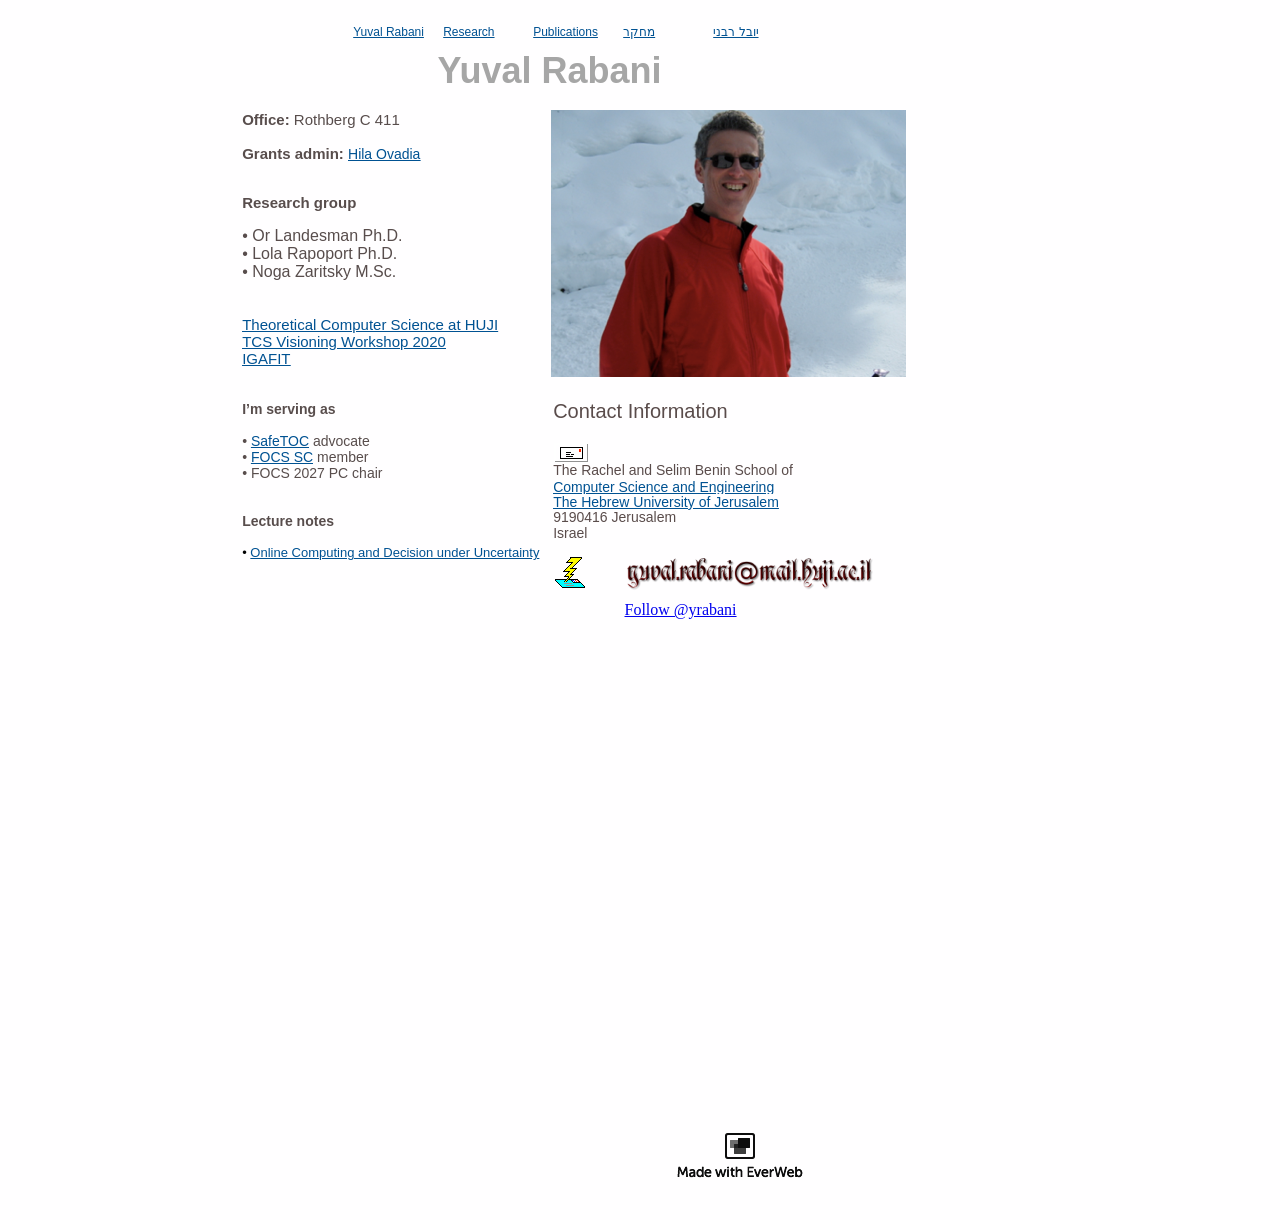
<file: index.html>
<!DOCTYPE html><html lang="en-US"><head><title>Yuval Rabani</title><meta http-equiv="Content-type" content="text/html;charset=UTF-8" /><meta name="viewport" content="width=800" /><meta name="generator" content="EverWeb 3.7.1 (2646)" /><meta name="buildDate" content="Monday, 21 April 2025" /><link rel="canonical" href="https://www.cs.huji.ac.il/~yrabani/" /><meta property="og:url" content="https://www.cs.huji.ac.il/~yrabani/" /><meta property="og:title" content="Yuval Rabani" /><link rel="stylesheet" type="text/css" href="ew_css/textstyles.css?3828075380" /><link rel="stylesheet" type="text/css" href="ew_css/responsive.css?3828075380" /><script type="text/javascript" src="ew_js/imageCode.js" defer></script><script type="text/javascript" src="ew_js/randomEmailImage.js" defer></script><style type="text/css">a img {border:0px;}body {background-color: #FFFEFF;margin: 10px auto;}div.container {margin: 10px auto;width: 800px;height: 1200px;background-color: #FFFEFF;}#navmenu_menu0 {clear:both;float:left;margin:0;padding:0;width:100%;font-family:'Helvetica',sans-serif;font-size:12px;z-index:1000;}#navmenu_menu0 ul {margin:0;padding:0;list-style:none;position:relative;right:50%;float:right;}#navmenu_menu0 ul li {margin:0 10px 0 0;padding:0;float:left;position:relative;left:50%;min-width: 80px;}#navmenu_menu0 ul li a {display:block;margin:0;padding:0px;height: 12px;line-height: 12px;text-decoration:underline;color:#005292;text-align: left;}#navmenu_menu0 ul li a:visited {text-decoration:underline;color:#009092;}#navmenu_menu0 ul li a:hover {text-decoration:underline;color:#FF2600;}#navmenu_menu0 ul li:hover a,#navmenu_menu0 ul li.hover a {text-decoration:underline;color:#FF2600;}#navmenu_menu0 ul ul {z-index:11009;display:none;position:absolute;left:0;float:left;right:auto;padding-top:2px;}#navmenu_menu0 ul ul li {left:auto;margin:0;clear:left;float:left;width:100%;}#navmenu_menu0 ul ul li a,#navmenu_menu0 ul li.active li a,#navmenu_menu0 ul li:hover ul li a,#navmenu_menu0 ul li.hover ul li a {background:#CBCBCB;text-decoration:underline;color:#005292;padding-top:0px;padding-bottom:0px;border-bottom:1px solid #000000;float:left;width:80px;width:100%;text-align: left;white-space:nowrap;}#navmenu_menu0 ul ul li a:hover,#navmenu_menu0 ul li.active ul li a:hover,#navmenu_menu0 ul li:hover ul li a:hover,#navmenu_menu0 ul li.hover ul li a:hover {background:#CBCBCB;text-decoration:underline;color:#FF2600;float:left;}#navmenu_menu0 ul li.last ul {left:auto; right:0;}#navmenu_menu0 ul li.last ul li {float:right;position:relative;right:0px;}#navmenu_menu0 ul li:hover ul,#navmenu_menu0 ul li.hover ul {display:block;}</style></head><body><div class="container" style="height:1200px"><header><div style="position:relative"><div class="shape_1" style="left:184px;top:40px;width:251px;height:44px;z-index:1;position: absolute;"><div class="paraWrap" style="padding: 0px 2.16px 0px 2.16px; "><p class="para1"><span style="line-height:42px" class="Style119">Yuval Rabani</span></p></div></div></div><div style="position:relative"><div class="ewnavmenu" id="navmenu_menu0" style="left:0.1943px;top:16px;height:50px;width:666px;z-index:10009;position: absolute;"><ul id="navigation_menu0"><li><a class="main item0" href="index.html" data-linkuuid="B86EB6600BC94A6DA37C368A452D51A1">Yuval Rabani</a></li><li><a class="main item1" href="research.html" data-linkuuid="B86EB6600BC94A6DA37C368A452D51A1">Research</a></li><li><a class="main item2" href="publications.html" data-linkuuid="B86EB6600BC94A6DA37C368A452D51A1">Publications</a></li><li><a class="main item3" href="heb-research.html" data-linkuuid="B86EB6600BC94A6DA37C368A452D51A1">מחקר</a></li><li  style='margin-right:0px;' class="last"><a class="main item4" href="heb-yr.html" data-linkuuid="B86EB6600BC94A6DA37C368A452D51A1">יובל רבני</a></li></ul></div></div></header><div class="content" data-minheight="1000"><div style="position:relative"><div class="shape_2" style="left:311px;top:100px;width:355px;height:267px;z-index:2;position: absolute;"><img src="images/yuval-rabani/shapeimage_3.png" height="267" width="355" /></div></div><div style="position:relative"><div class="shape_3" style="left:0px;top:101px;width:311px;height:608px;z-index:3;position: absolute;"><div class="paraWrap" style="padding: 0px 2.16px 0px 2.16px; "><p class="para3"><span style="line-height:17px" class="Style120">Office: </span><span style="line-height:17px" class="Style121">Rothberg C 411</span></p><p style="font-size: 0; text-align:left; padding-bottom:0px; margin-top:0px; padding-top:0px;" class="Style122"><span style="line-height:17px;"><br /></span></p><p class="para3"><span style="line-height:17px" class="Style120">Grants admin: </span><span style="line-height:16px" class="linkStyle_123"><a href="https://www.cs.huji.ac.il/people/administrative-staff" class="linkStyle_123">Hila Ovadia</a></span></p><p style="font-size: 0; text-align:left; padding-bottom:0px; margin-top:0px; padding-top:0px;" class="Style126"><span style="line-height:16px;"><br /></span></p><p style="font-size: 0; text-align:left; padding-bottom:0px; margin-top:0px; padding-top:0px;" class="Style126"><span style="line-height:16px;"><br /></span></p><p class="para3"><span style="line-height:17px" class="Style120">Research group</span></p><p style="font-size: 0; text-align:left; padding-bottom:0px; margin-top:0px; padding-top:0px;" class="Style127"><span style="line-height:16px;"><br /></span></p><p class="para3"><span style="line-height:18px" class="Style128">• Or Landesman Ph.D.</span></p><p class="para3"><span style="line-height:18px" class="Style128">• Lola Rapoport Ph.D.</span></p><p class="para3"><span style="line-height:18px" class="Style128">• Noga Zaritsky M.Sc.</span></p><p style="font-size: 0; text-align:left; padding-bottom:0px; margin-top:0px; padding-top:0px;" class="Style129"><span style="line-height:18px;"><br /></span></p><p style="font-size: 0; text-align:left; padding-bottom:0px; margin-top:0px; padding-top:0px;" class="Style122"><span style="line-height:17px;"><br /></span></p><p class="para3"><span style="line-height:17px" class="linkStyle_132"><a href="https://www.cs.huji.ac.il/page/5087" class="linkStyle_132">Theoretical Computer Science at HUJI</a></span></p><p class="para3"><span style="line-height:17px" class="linkStyle_132"><a href="https://arxiv.org/pdf/2107.02846.pdf" class="linkStyle_132">TCS Visioning Workshop 2020</a></span></p><p class="para3"><span style="line-height:17px" class="linkStyle_132"><a href="https://igafit.mimuw.edu.pl" class="linkStyle_132">IGAFIT</a></span></p><p style="font-size: 0; text-align:left; padding-bottom:0px; margin-top:0px; padding-top:0px;" class="Style135"><span style="line-height:17px;"><br /></span></p><p style="font-size: 0; text-align:left; padding-bottom:0px; margin-top:0px; padding-top:0px;" class="Style135"><span style="line-height:17px;"><br /></span></p><p class="para3"><span style="line-height:16px" class="Style136">I’m serving as</span></p><p style="font-size: 0; text-align:left; padding-bottom:0px; margin-top:0px; padding-top:0px;" class="Style137"><span style="line-height:16px;"><br /></span></p><p class="para3"><span style="line-height:16px" class="Style138">• </span><span style="line-height:16px" class="linkStyle_123"><a href="https://safetoc.org" class="linkStyle_123">SafeTOC</a></span><span style="line-height:16px" class="Style138"> advocate</span></p><p class="para3"><span style="line-height:16px" class="Style138">• </span><span style="line-height:16px" class="linkStyle_123"><a href="https://tc.computer.org/tcmf/" class="linkStyle_123">FOCS SC</a></span><span style="line-height:16px" class="Style138"> member</span></p><p class="para3"><span style="line-height:16px" class="Style138">• FOCS 2027 PC chair</span></p><p style="font-size: 0; text-align:left; padding-bottom:0px; margin-top:0px; padding-top:0px;" class="Style126"><span style="line-height:16px;"><br /></span></p><p style="font-size: 0; text-align:left; padding-bottom:0px; margin-top:0px; padding-top:0px;" class="Style139"><span style="line-height:16px;"><br /></span></p><p class="para3"><span style="line-height:16px" class="Style136">Lecture notes</span></p><p style="font-size: 0; text-align:left; padding-bottom:0px; margin-top:0px; padding-top:0px;" class="Style22"><span style="line-height:16px;"><br /></span></p><p class="para3"><span style="line-height:15px" class="Style23">• <a href="Lecture notes/Online.pdf" class="linkStyle_32">Online Computing and Decision under Uncertainty</a></span></p></div></div></div><div style="position:relative"><div class="shape_4" style="left:311px;top:367px;width:355px;height:342px;z-index:4;position: absolute;"><div class="paraWrap" style="padding: 0px 2.16px 0px 2.16px; "><p style="font-size: 0; text-align:left; padding-bottom:0px; margin-top:0px; padding-top:0px;" class="Style140"><span style="line-height:23px;"><br /></span></p><p class="para3"><span style="line-height:23px" class="Style141">Contact Information</span></p><p style="font-size: 0; text-align:left; padding-bottom:0px; margin-top:0px; padding-top:0px;" class="Style140"><span style="line-height:23px;"><br /></span></p><p style="font-size: 0; text-align:left; padding-bottom:0px; margin-top:0px; padding-top:0px;" class="Style142"><span style="line-height:16px;"><br /></span></p><p class="para3"><span style="line-height:17.6px" class="Style143">The Rachel and Selim Benin School of</span></p><p class="para3"><span style="line-height:15.4px" class="linkStyle_144"><a href="http://www.cs.huji.ac.il/" class="linkStyle_144">Computer Science and Engineering</a></span></p><p class="para3"><span style="line-height:15.4px" class="linkStyle_144"><a href="https://en.huji.ac.il/en" class="linkStyle_144">The Hebrew University of Jerusalem</a></span></p><p class="para3"><span style="line-height:15.4px" class="Style147">9190416 Jerusalem</span></p><p class="para3"><span style="line-height:15.4px" class="Style147">Israel</span></p><p style="font-size: 0; text-align:left; padding-bottom:0px; margin-top:0px; padding-top:0px;" class="Style148"><span style="line-height:14px;"><br /></span></p><p style="font-size: 0; text-align:left; padding-bottom:0px; margin-top:0px; padding-top:0px;" class="Style148"><span style="line-height:14px;"><br /></span></p></div></div></div><div style="position:relative"><div class="shape_5" style="left:359px;top:545px;width:300px;height:36px;z-index:5;position: absolute;"><img class="random-email-image" src="email/cooltext515072692388639.png" height="36" width="300" style="object-fit:contain;" /></div></div><div style="position:relative"><div class="shape_6" style="left:314px;top:547px;width:31px;height:31px;z-index:6;position: absolute;"><img src="images/yuval-rabani/email.png" height="31" width="31" /></div></div><div style="position:relative"><div class="shape_7" style="left:314px;top:433px;width:34px;height:19px;z-index:7;position: absolute;"><img src="images/yuval-rabani/mail-1.png" height="19" width="34" /></div></div><div style="position:relative"><div style="left:384.5px;top:591px;height:34px;width:137px;position: absolute;z-index: 8;" id="custom-background-8"><a href="https://twitter.com/yrabani" class="twitter-follow-button" data-show-count="false">Follow @yrabani</a>
<script>!function(d,s,id){var js,fjs=d.getElementsByTagName(s)[0];if(!d.getElementById(id)){js=d.createElement(s);js.id=id;js.src="https://platform.twitter.com/widgets.js";fjs.parentNode.insertBefore(js,fjs);}}(document,"script","twitter-wjs");</script></div></div></div><footer data-top='1100' data-height='100'><div style="position:relative"><a href="http://www.everwebapp.com" class="outerlink"><div class="shape_0" style="left:435px;top:1120px;width:130px;height:50px;z-index:0;position: absolute;"><img src="images/yuval-rabani/black2.png" height="50" width="130" alt="Website Building Application" data-src2x="images/yuval-rabani/black2@2x.png" srcset="images/yuval-rabani/black2.png 1x, images/yuval-rabani/black2@2x.png 2x" /></div></a></div></footer></div></body></html>
</file>
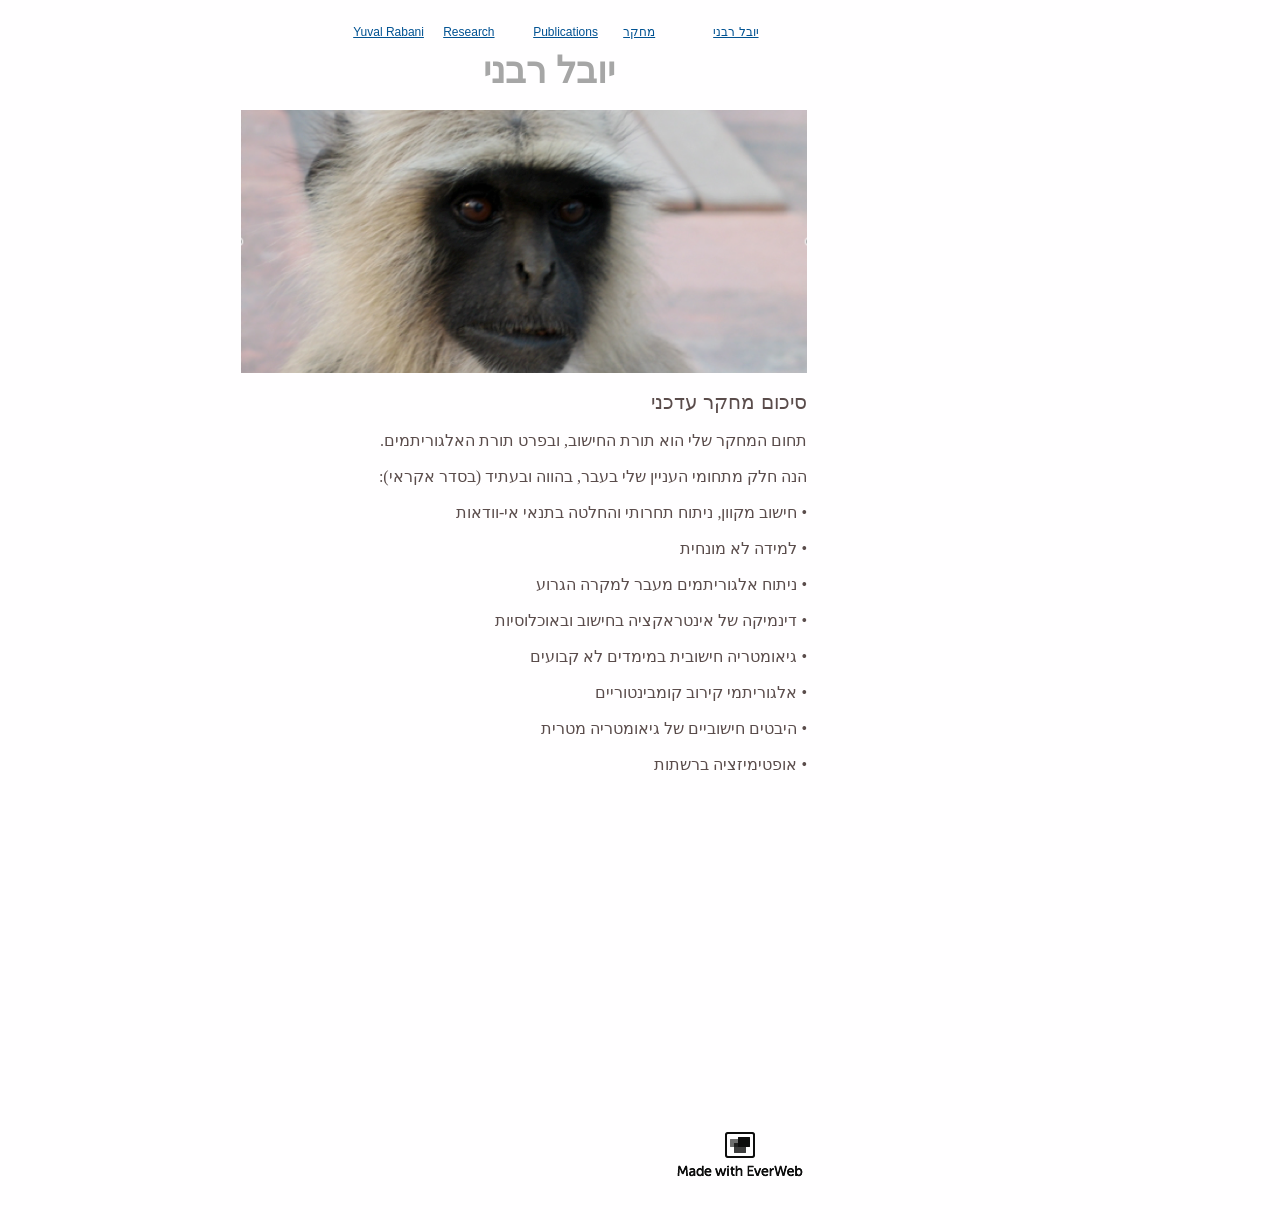
<file: heb-research.html>
<!DOCTYPE html><html lang="he-IL" dir="rtl"><head><title>יובל רבני</title><meta http-equiv="Content-type" content="text/html;charset=UTF-8" /><meta name="viewport" content="width=800" /><meta name="generator" content="EverWeb 3.7.1 (2646)" /><meta name="buildDate" content="Wednesday, 2 April 2025" /><meta property="og:url" content="https://www.cs.huji.ac.il/~yrabani/heb-research.html" /><meta property="og:title" content="&#1497;&#1493;&#1489;&#1500; &#1512;&#1489;&#1504;&#1497;" /><link rel="stylesheet" type="text/css" href="ew_css/textstyles.css?3826443569" /><link rel="stylesheet" type="text/css" href="ew_css/responsive.css?3826443569" /><script type="text/javascript" src="ew_js/imageCode.js" defer></script><style type="text/css">a img {border:0px;}body {background-color: #FFFEFF;margin: 10px auto;}div.container {margin: 10px auto;width: 800px;height: 1200px;background-color: #FFFEFF;}#navmenu_menu0 {clear:both;float:left;margin:0;padding:0;width:100%;font-family:'Helvetica',sans-serif;font-size:12px;z-index:1000;}#navmenu_menu0 ul {margin:0;padding:0;list-style:none;position:relative;right:50%;float:right;}#navmenu_menu0 ul li {margin:0 10px 0 0;padding:0;float:left;position:relative;left:50%;min-width: 80px;}#navmenu_menu0 ul li a {display:block;margin:0;padding:0px;height: 12px;line-height: 12px;text-decoration:underline;color:#005292;text-align: left;}#navmenu_menu0 ul li a:visited {text-decoration:underline;color:#009092;}#navmenu_menu0 ul li a:hover {text-decoration:underline;color:#FF2600;}#navmenu_menu0 ul li:hover a,#navmenu_menu0 ul li.hover a {text-decoration:underline;color:#FF2600;}#navmenu_menu0 ul ul {z-index:11001;display:none;position:absolute;left:0;float:left;right:auto;padding-top:2px;}#navmenu_menu0 ul ul li {left:auto;margin:0;clear:left;float:left;width:100%;}#navmenu_menu0 ul ul li a,#navmenu_menu0 ul li.active li a,#navmenu_menu0 ul li:hover ul li a,#navmenu_menu0 ul li.hover ul li a {background:#CBCBCB;text-decoration:underline;color:#005292;padding-top:0px;padding-bottom:0px;border-bottom:1px solid #000000;float:left;width:80px;width:100%;text-align: left;white-space:nowrap;}#navmenu_menu0 ul ul li a:hover,#navmenu_menu0 ul li.active ul li a:hover,#navmenu_menu0 ul li:hover ul li a:hover,#navmenu_menu0 ul li.hover ul li a:hover {background:#CBCBCB;text-decoration:underline;color:#FF2600;float:left;}#navmenu_menu0 ul li.last ul {left:auto; right:0;}#navmenu_menu0 ul li.last ul li {float:right;position:relative;right:0px;}#navmenu_menu0 ul li:hover ul,#navmenu_menu0 ul li.hover ul {display:block;}</style></head><body><div class="container" style="height:1200px"><header><div style="position:relative"><div class="ewnavmenu" id="navmenu_menu0" style="left:0.1943px;top:16px;height:50px;width:666px;z-index:10001;position: absolute;"><ul id="navigation_menu0"><li><a class="main item0" href="index.html" data-linkuuid="BD87F49651C8499E86F8D24C62C76F71">Yuval Rabani</a></li><li><a class="main item1" href="research.html" data-linkuuid="BD87F49651C8499E86F8D24C62C76F71">Research</a></li><li><a class="main item2" href="publications.html" data-linkuuid="BD87F49651C8499E86F8D24C62C76F71">Publications</a></li><li><a class="main item3" href="heb-research.html" data-linkuuid="BD87F49651C8499E86F8D24C62C76F71">מחקר</a></li><li  style='margin-right:0px;' class="last"><a class="main item4" href="heb-yr.html" data-linkuuid="BD87F49651C8499E86F8D24C62C76F71">יובל רבני</a></li></ul></div></div><div style="position:relative"><div class="shape_2" style="left:184px;top:40px;width:251px;height:44px;z-index:2;position: absolute;"><div class="paraWrap" style="padding: 0px 2.16px 0px 2.16px; "><p class="para1"><span style="line-height:42px" class="Style119">יובל רבני</span></p></div></div></div></header><div class="content" data-minheight="1000"><div style="position:relative"><div class="shape_3" style="left:1px;top:363px;width:566px;height:431px;z-index:3;position: absolute;"><p style="font-size: 0; text-align:right; padding-bottom:0px; margin-top:0px; padding-top:0px;" class="Style149"><span style="line-height:18px;"><br /></span></p><p class="para101"><span style="line-height:23px" class="Style141">סיכום מחקר עדכני</span></p><p style="font-size: 0; text-align:right; padding-bottom:0px; margin-top:0px; padding-top:0px;" class="Style149"><span style="line-height:18px;"><br /></span></p><p class="para101"><span style="line-height:18px" class="Style150">תחום המחקר שלי הוא תורת החישוב, ובפרט תורת האלגוריתמים.</span></p><p style="font-size: 0; text-align:right; padding-bottom:0px; margin-top:0px; padding-top:0px;" class="Style149"><span style="line-height:18px;"><br /></span></p><p class="para101"><span style="line-height:18px" class="Style150">הנה חלק מתחומי העניין שלי בעבר, בהווה ובעתיד (בסדר אקראי):</span></p><p style="font-size: 0; text-align:right; padding-bottom:0px; margin-top:0px; padding-top:0px;" class="Style149"><span style="line-height:18px;"><br /></span></p><p class="para101"><span style="line-height:18px" class="Style150">• חישוב מקוון, ניתוח תחרותי והחלטה בתנאי אי-וודאות</span></p><p style="font-size: 0; text-align:right; padding-bottom:0px; margin-top:0px; padding-top:0px;" class="Style149"><span style="line-height:18px;"><br /></span></p><p class="para101"><span style="line-height:18px" class="Style150">• למידה לא מונחית</span></p><p style="font-size: 0; text-align:right; padding-bottom:0px; margin-top:0px; padding-top:0px;" class="Style149"><span style="line-height:18px;"><br /></span></p><p class="para101"><span style="line-height:18px" class="Style150">• ניתוח אלגוריתמים מעבר למקרה הגרוע</span></p><p style="font-size: 0; text-align:right; padding-bottom:0px; margin-top:0px; padding-top:0px;" class="Style149"><span style="line-height:18px;"><br /></span></p><p class="para101"><span style="line-height:18px" class="Style150">• דינמיקה של אינטראקציה בחישוב ובאוכלוסיות</span></p><p style="font-size: 0; text-align:right; padding-bottom:0px; margin-top:0px; padding-top:0px;" class="Style149"><span style="line-height:18px;"><br /></span></p><p class="para101"><span style="line-height:18px" class="Style150">• גיאומטריה חישובית במימדים לא קבועים</span></p><p style="font-size: 0; text-align:right; padding-bottom:0px; margin-top:0px; padding-top:0px;" class="Style149"><span style="line-height:18px;"><br /></span></p><p class="para101"><span style="line-height:18px" class="Style150">• אלגוריתמי קירוב קומבינטוריים</span></p><p style="font-size: 0; text-align:right; padding-bottom:0px; margin-top:0px; padding-top:0px;" class="Style149"><span style="line-height:18px;"><br /></span></p><p class="para101"><span style="line-height:18px" class="Style150">• היבטים חישוביים של גיאומטריה מטרית</span></p><p style="font-size: 0; text-align:right; padding-bottom:0px; margin-top:0px; padding-top:0px;" class="Style149"><span style="line-height:18px;"><br /></span></p><p class="para101"><span style="line-height:18px" class="Style150">• אופטימיזציה ברשתות</span></p><p style="font-size: 0; text-align:right; padding-bottom:0px; margin-top:0px; padding-top:0px;" class="Style58"><span style="line-height:12px;"><br /></span></p></div></div><div style="position:relative"><div class="shape_4" style="left:35px;top:100px;width:400px;height:186px;z-index:4;position: absolute;"><img src="images/heb-research/shapeimage_2-3.png" height="186" width="400" /></div></div><div style="position:relative"><div class="shape_5" style="left:1px;top:100px;width:566px;height:263px;z-index:5;position: absolute;"><img src="images/heb-research/shapeimage_2-4.png" height="263" width="566" /></div></div></div><footer data-top='1100' data-height='100'><div style="position:relative"><a href="http://www.everwebapp.com" class="outerlink"><div class="shape_0" style="left:435px;top:1119px;width:130px;height:50px;z-index:0;position: absolute;"><img src="images/heb-research/black2.png" height="50" width="130" alt="Website Building Application" data-src2x="images/heb-research/black2@2x.png" srcset="images/heb-research/black2.png 1x, images/heb-research/black2@2x.png 2x" /></div></a></div></footer></div></body></html>
</file>
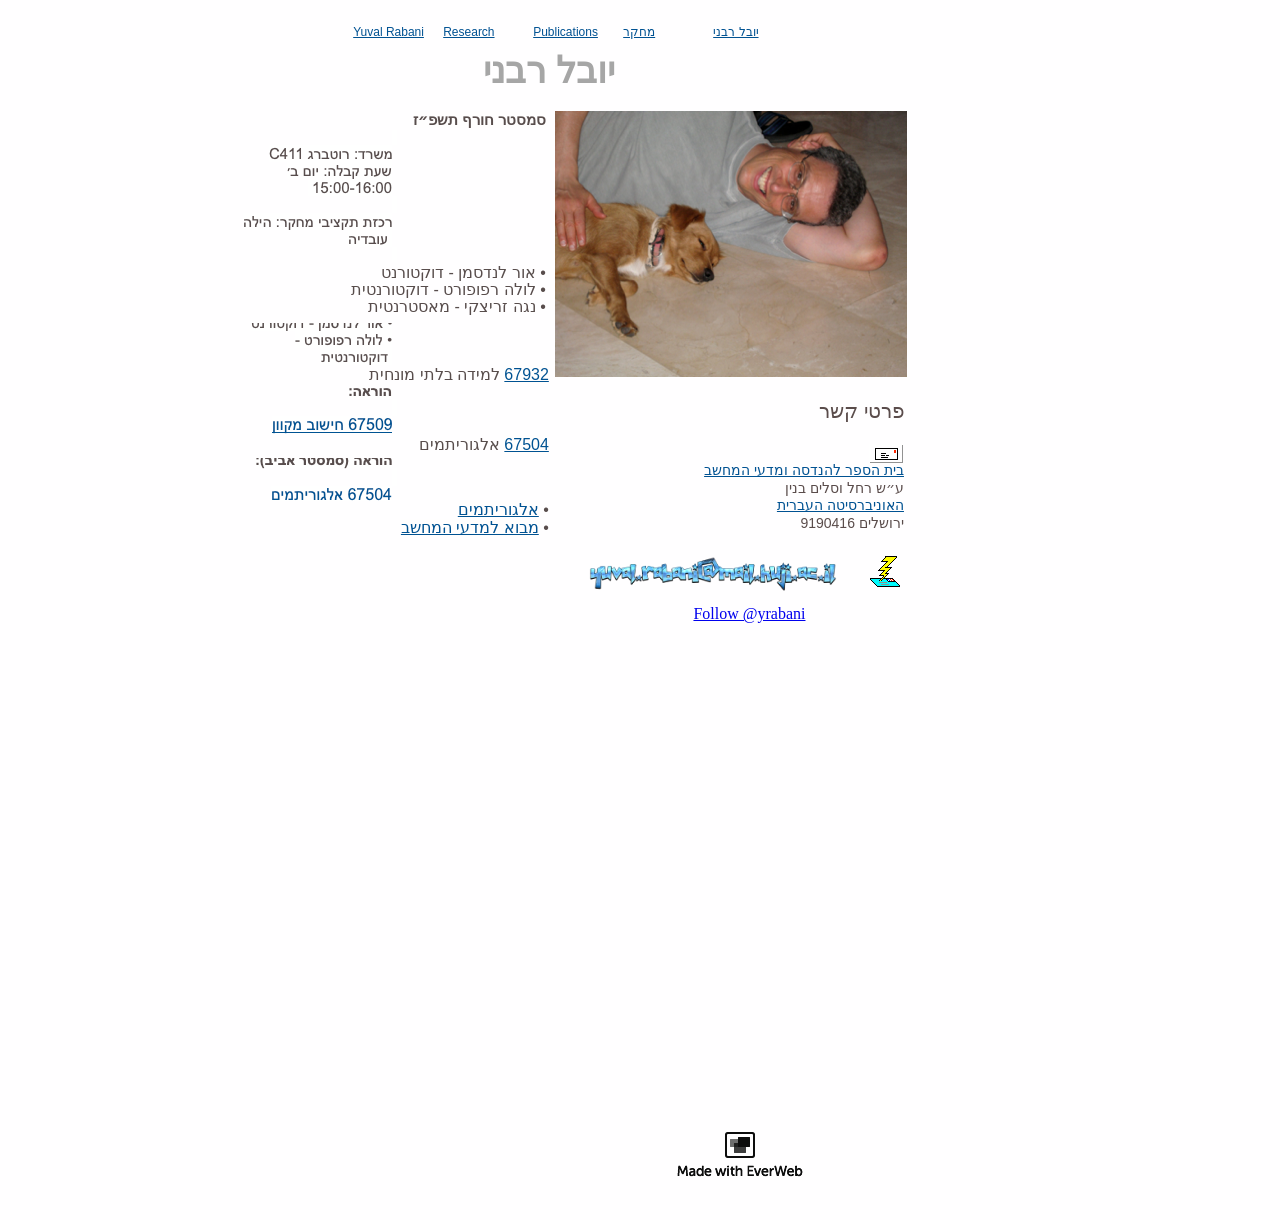
<file: heb-yr.html>
<!DOCTYPE html><html lang="he-IL" dir="rtl"><head><title>יובל רבני</title><meta http-equiv="Content-type" content="text/html;charset=UTF-8" /><meta name="viewport" content="width=800" /><meta name="generator" content="EverWeb 3.7.1 (2646)" /><meta name="buildDate" content="Wednesday, 2 April 2025" /><meta property="og:url" content="https://www.cs.huji.ac.il/~yrabani/heb-yr.html" /><meta property="og:title" content="&#1497;&#1493;&#1489;&#1500; &#1512;&#1489;&#1504;&#1497;" /><link rel="stylesheet" type="text/css" href="ew_css/textstyles.css?3826443569" /><link rel="stylesheet" type="text/css" href="ew_css/responsive.css?3826443569" /><script type="text/javascript" src="ew_js/imageCode.js" defer></script><script type="text/javascript" src="ew_js/randomEmailImage.js" defer></script><style type="text/css">a img {border:0px;}body {background-color: #FFFEFF;margin: 10px auto;}div.container {margin: 10px auto;width: 800px;height: 1200px;background-color: #FFFEFF;}#navmenu_menu0 {clear:both;float:left;margin:0;padding:0;width:100%;font-family:'Helvetica',sans-serif;font-size:12px;z-index:1000;}#navmenu_menu0 ul {margin:0;padding:0;list-style:none;position:relative;right:50%;float:right;}#navmenu_menu0 ul li {margin:0 10px 0 0;padding:0;float:left;position:relative;left:50%;min-width: 80px;}#navmenu_menu0 ul li a {display:block;margin:0;padding:0px;height: 12px;line-height: 12px;text-decoration:underline;color:#005292;text-align: left;}#navmenu_menu0 ul li a:visited {text-decoration:underline;color:#009092;}#navmenu_menu0 ul li a:hover {text-decoration:underline;color:#FF2600;}#navmenu_menu0 ul li:hover a,#navmenu_menu0 ul li.hover a {text-decoration:underline;color:#FF2600;}#navmenu_menu0 ul ul {z-index:11001;display:none;position:absolute;left:0;float:left;right:auto;padding-top:2px;}#navmenu_menu0 ul ul li {left:auto;margin:0;clear:left;float:left;width:100%;}#navmenu_menu0 ul ul li a,#navmenu_menu0 ul li.active li a,#navmenu_menu0 ul li:hover ul li a,#navmenu_menu0 ul li.hover ul li a {background:#CBCBCB;text-decoration:underline;color:#005292;padding-top:0px;padding-bottom:0px;border-bottom:1px solid #000000;float:left;width:80px;width:100%;text-align: left;white-space:nowrap;}#navmenu_menu0 ul ul li a:hover,#navmenu_menu0 ul li.active ul li a:hover,#navmenu_menu0 ul li:hover ul li a:hover,#navmenu_menu0 ul li.hover ul li a:hover {background:#CBCBCB;text-decoration:underline;color:#FF2600;float:left;}#navmenu_menu0 ul li.last ul {left:auto; right:0;}#navmenu_menu0 ul li.last ul li {float:right;position:relative;right:0px;}#navmenu_menu0 ul li:hover ul,#navmenu_menu0 ul li.hover ul {display:block;}.shape_3_top {background: url('images/heb-yr/shape_3.png') no-repeat;min-height: 211px;}.shape_3_bottom {background: url('images/heb-yr/shape_3.png') 0 -211px no-repeat;min-height: 338px;}@media only screen and (-moz-min-device-pixel-ratio: 1.5), only screen and (-o-min-device-pixel-ratio: 3/2), only screen and (-webkit-min-device-pixel-ratio: 1.5), only screen and (min-devicepixel-ratio: 1.5), only screen and (min-resolution: 1.5dppx) {.shape_3_top{background: url('images/heb-yr/shape_3@2x.png') no-repeat;background-size: 311px 549px;}.shape_3_bottom{background: url('images/heb-yr/shape_3@2x.png') 0 -211px no-repeat;background-size: 311px 549px;}}</style></head><body><div class="container" style="height:1200px"><header><div style="position:relative"><div class="ewnavmenu" id="navmenu_menu0" style="left:0.1943px;top:16px;height:50px;width:666px;z-index:10001;position: absolute;"><ul id="navigation_menu0"><li><a class="main item0" href="index.html" data-linkuuid="D8BE38D59C9A40F7951D26CB482E029E">Yuval Rabani</a></li><li><a class="main item1" href="research.html" data-linkuuid="D8BE38D59C9A40F7951D26CB482E029E">Research</a></li><li><a class="main item2" href="publications.html" data-linkuuid="D8BE38D59C9A40F7951D26CB482E029E">Publications</a></li><li><a class="main item3" href="heb-research.html" data-linkuuid="D8BE38D59C9A40F7951D26CB482E029E">מחקר</a></li><li  style='margin-right:0px;' class="last"><a class="main item4" href="heb-yr.html" data-linkuuid="D8BE38D59C9A40F7951D26CB482E029E">יובל רבני</a></li></ul></div></div><div style="position:relative"><div class="shape_2" style="left:184px;top:40px;width:251px;height:44px;z-index:2;position: absolute;"><div class="paraWrap" style="padding: 0px 2.16px 0px 2.16px; "><p class="para1"><span style="line-height:42px" class="Style119">יובל רבני</span></p></div></div></div></header><div class="content" data-minheight="1000"><div style="position:relative"><div class="shape_3_top" style="left:0px;top:101px;width:311px;height:211px;z-index:3;position: absolute;"></div></div><div style="position:relative"><div style="left:0px;top:101px;width:308px;height:19px;z-index:4;position: absolute;background-color:#FFFEFF;"><div class="paraWrap" style="padding: 0px 2.16px 0px 2.16px; "><p class="para101"><span style="line-height:18px;white-space:nowrap;" class="Style102">סמסטר חורף תשפ״ז</span></p></div></div></div><div style="position:relative"><div style="left:0px;top:252px;width:311px;height:61px;z-index:4;position: absolute;background-color:#FFFEFF;"></div></div><div style="position:relative"><div style="left:0px;top:254px;width:308px;height:20px;z-index:5;position: absolute;"><div class="paraWrap" style="padding: 0px 2.16px 0px 2.16px; "><p class="para101"><span style="line-height:18px;white-space:nowrap;" class="Style128">• אור לנדסמן - דוקטורנט</span></p></div></div></div><div style="position:relative"><div style="left:0px;top:271px;width:308px;height:20px;z-index:5;position: absolute;"><div class="paraWrap" style="padding: 0px 2.16px 0px 2.16px; "><p class="para101"><span style="line-height:18px;white-space:nowrap;" class="Style128">• לולה רפופורט - דוקטורנטית</span></p></div></div></div><div style="position:relative"><div style="left:0px;top:288px;width:308px;height:20px;z-index:5;position: absolute;"><div class="paraWrap" style="padding: 0px 2.16px 0px 2.16px; "><p class="para101"><span style="line-height:18px;white-space:nowrap;" class="Style128">• נגה זריצקי - מאסטרנטית</span></p></div></div></div><div style="position:relative"><div class="shape_3_bottom" style="left:0px;top:312px;width:311px;height:338px;z-index:3;position: absolute;"></div></div><div style="position:relative"><div style="left:0px;top:355px;width:311px;height:23px;z-index:4;position: absolute;background-color:#FFFEFF;"><div class="paraWrap" style="padding: 0px 2.16px 0px 2.16px; "><p class="para101"><span style="line-height:19px;display:inline-flex;flex-direction:row;gap:4px;direction:rtl;align-items:baseline;white-space:nowrap;"><a href="https://moodle.huji.ac.il/2026-27/course/view.php?id=518&amp;lang=he" class="linkStyle_113">67932</a><span class="Style128">למידה בלתי מונחית</span></span></p></div></div></div><div style="position:relative"><div style="left:0px;top:425px;width:311px;height:23px;z-index:4;position: absolute;background-color:#FFFEFF;"><div class="paraWrap" style="padding: 0px 2.16px 0px 2.16px; "><p class="para101"><span style="line-height:19px;display:inline-flex;flex-direction:row;gap:4px;direction:rtl;align-items:baseline;white-space:nowrap;"><a href="https://moodle.huji.ac.il/2026-27/course/view.php?id=2589" class="linkStyle_113">67504</a><span class="Style128">אלגוריתמים</span></span></p></div></div></div><div style="position:relative"><div style="left:0px;top:491px;width:311px;height:18px;z-index:4;position: absolute;background-color:#FFFEFF;"><div class="paraWrap" style="padding: 0px 2.16px 0px 2.16px; "><p class="para101"><span style="line-height:18px;white-space:nowrap;" class="Style128">• <a href="Lecture notes/Algorithms.pdf" class="linkStyle_113">אלגוריתמים</a></span></p></div></div></div><div style="position:relative"><div style="left:0px;top:509px;width:311px;height:18px;z-index:4;position: absolute;background-color:#FFFEFF;"><div class="paraWrap" style="padding: 0px 2.16px 0px 2.16px; "><p class="para101"><span style="line-height:18px;white-space:nowrap;" class="Style128">• <a href="Lecture notes/Intro to CS.html" class="linkStyle_113">מבוא למדעי המחשב</a></span></p></div></div></div><div style="position:relative"><div style="left:0px;top:527px;width:311px;height:123px;z-index:4;position: absolute;background-color:#FFFEFF;"></div></div><div style="position:relative"><div class="shape_4" style="left:311px;top:367px;width:355px;height:283px;z-index:4;position: absolute;"><div class="paraWrap" style="padding: 0px 2.16px 0px 2.16px; "><p style="font-size: 0; text-align:right; padding-bottom:0px; margin-top:0px; padding-top:0px;" class="Style140"><span style="line-height:23px;"><br /></span></p><p class="para101"><span style="line-height:23px" class="Style141">פרטי קשר</span></p><p style="font-size: 0; text-align:right; padding-bottom:0px; margin-top:0px; padding-top:0px;" class="Style140"><span style="line-height:23px;"><br /></span></p><p style="font-size: 0; text-align:right; padding-bottom:0px; margin-top:0px; padding-top:0px;" class="Style142"><span style="line-height:16px;"><br /></span></p><p class="para101"><span style="line-height:17.6px" class="linkStyle_123"><a href="https://www.cs.huji.ac.il/he/" class="linkStyle_123">בית הספר להנדסה ומדעי המחשב</a></span></p><p class="para101"><span style="line-height:17.6px" class="Style143">ע״ש רחל וסלים בנין</span></p><p class="para101"><span style="line-height:17.6px" class="linkStyle_123"><a href="https://new.huji.ac.il" class="linkStyle_123">האוניברסיטה העברית</a></span></p><p class="para101"><span style="line-height:17.6px" class="Style143">ירושלים 9190416</span></p><p style="font-size: 0; text-align:right; padding-bottom:0px; margin-top:0px; padding-top:0px;" class="Style148"><span style="line-height:15.4px;"><br /></span></p><p style="font-size: 0; text-align:right; padding-bottom:0px; margin-top:0px; padding-top:0px;" class="Style148"><span style="line-height:14px;"><br /></span></p><p style="font-size: 0; text-align:right; padding-bottom:0px; margin-top:0px; padding-top:0px;" class="Style148"><span style="line-height:14px;"><br /></span></p></div></div></div><div style="position:relative"><div class="shape_5" style="left:349px;top:101px;width:195px;height:147px;z-index:5;position: absolute;"><img src="images/heb-yr/shapeimage_3-1.png" height="147" width="195" /></div></div><div style="position:relative"><div class="shape_6" style="left:315px;top:101px;width:352px;height:266px;z-index:6;position: absolute;"><img src="images/heb-yr/shapeimage_3-2.png" height="266" width="352" /></div></div><div style="position:relative"><div class="shape_7" style="left:323px;top:546px;width:300px;height:36px;z-index:7;position: absolute;"><img class="random-email-image" src="email/cooltext515072692388639.png" height="36" width="300" style="object-fit:contain;" /></div></div><div style="position:relative"><div class="shape_8" style="left:629px;top:546px;width:31px;height:31px;z-index:8;position: absolute;"><img src="images/heb-yr/email.png" height="31" width="31" /></div></div><div style="position:relative"><div class="shape_9" style="left:629px;top:434px;width:34px;height:19px;z-index:9;position: absolute;"><img src="images/heb-yr/mail-1.png" height="19" width="34" /></div></div><div style="position:relative"><div style="left:428.5px;top:595px;height:34px;width:137px;position: absolute;z-index: 10;" id="custom-background-10"><a href="https://twitter.com/yrabani" class="twitter-follow-button" data-show-count="false">Follow @yrabani</a>
<script>!function(d,s,id){var js,fjs=d.getElementsByTagName(s)[0];if(!d.getElementById(id)){js=d.createElement(s);js.id=id;js.src="https://platform.twitter.com/widgets.js";fjs.parentNode.insertBefore(js,fjs);}}(document,"script","twitter-wjs");</script></div></div></div><footer data-top='1100' data-height='100'><div style="position:relative"><a href="http://www.everwebapp.com" class="outerlink"><div class="shape_0" style="left:435px;top:1119px;width:130px;height:50px;z-index:0;position: absolute;"><img src="images/heb-yr/black2.png" height="50" width="130" alt="Website Building Application" data-src2x="images/heb-yr/black2@2x.png" srcset="images/heb-yr/black2.png 1x, images/heb-yr/black2@2x.png 2x" /></div></a></div></footer></div></body></html>
</file>
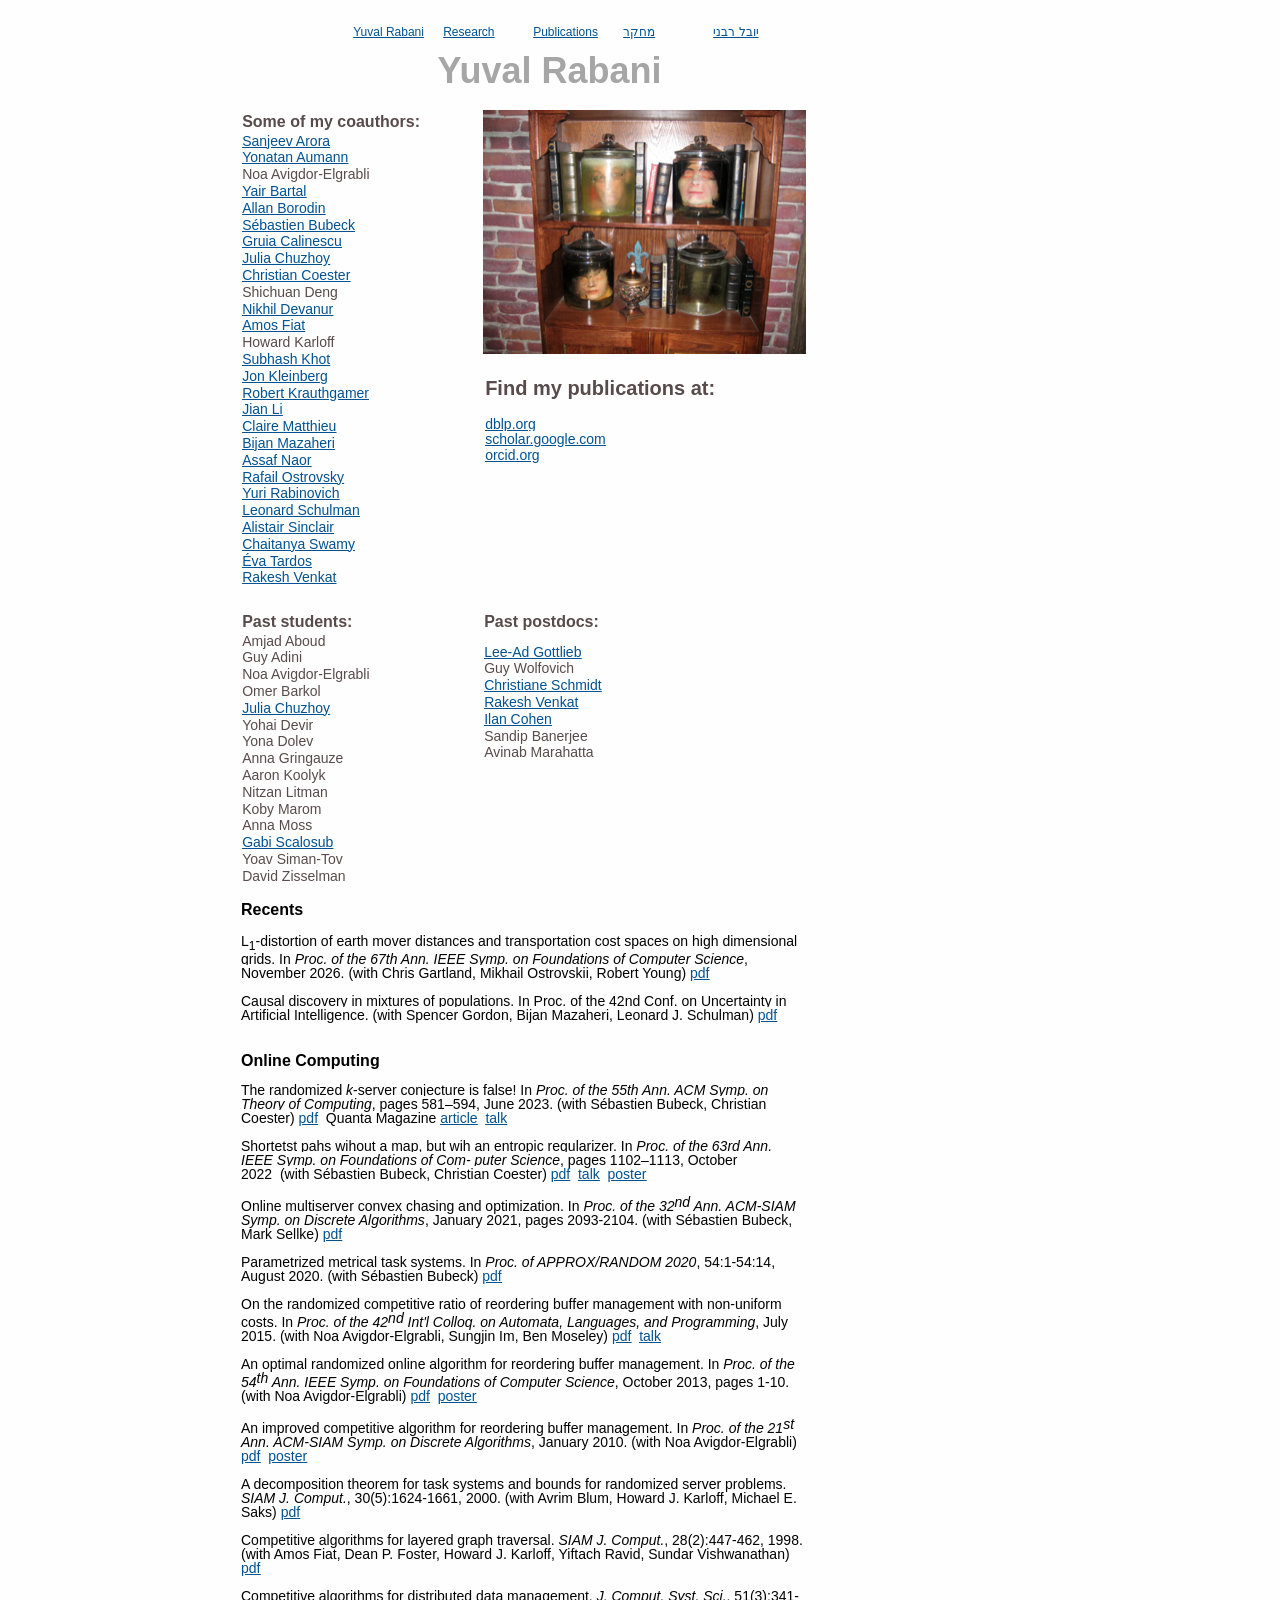
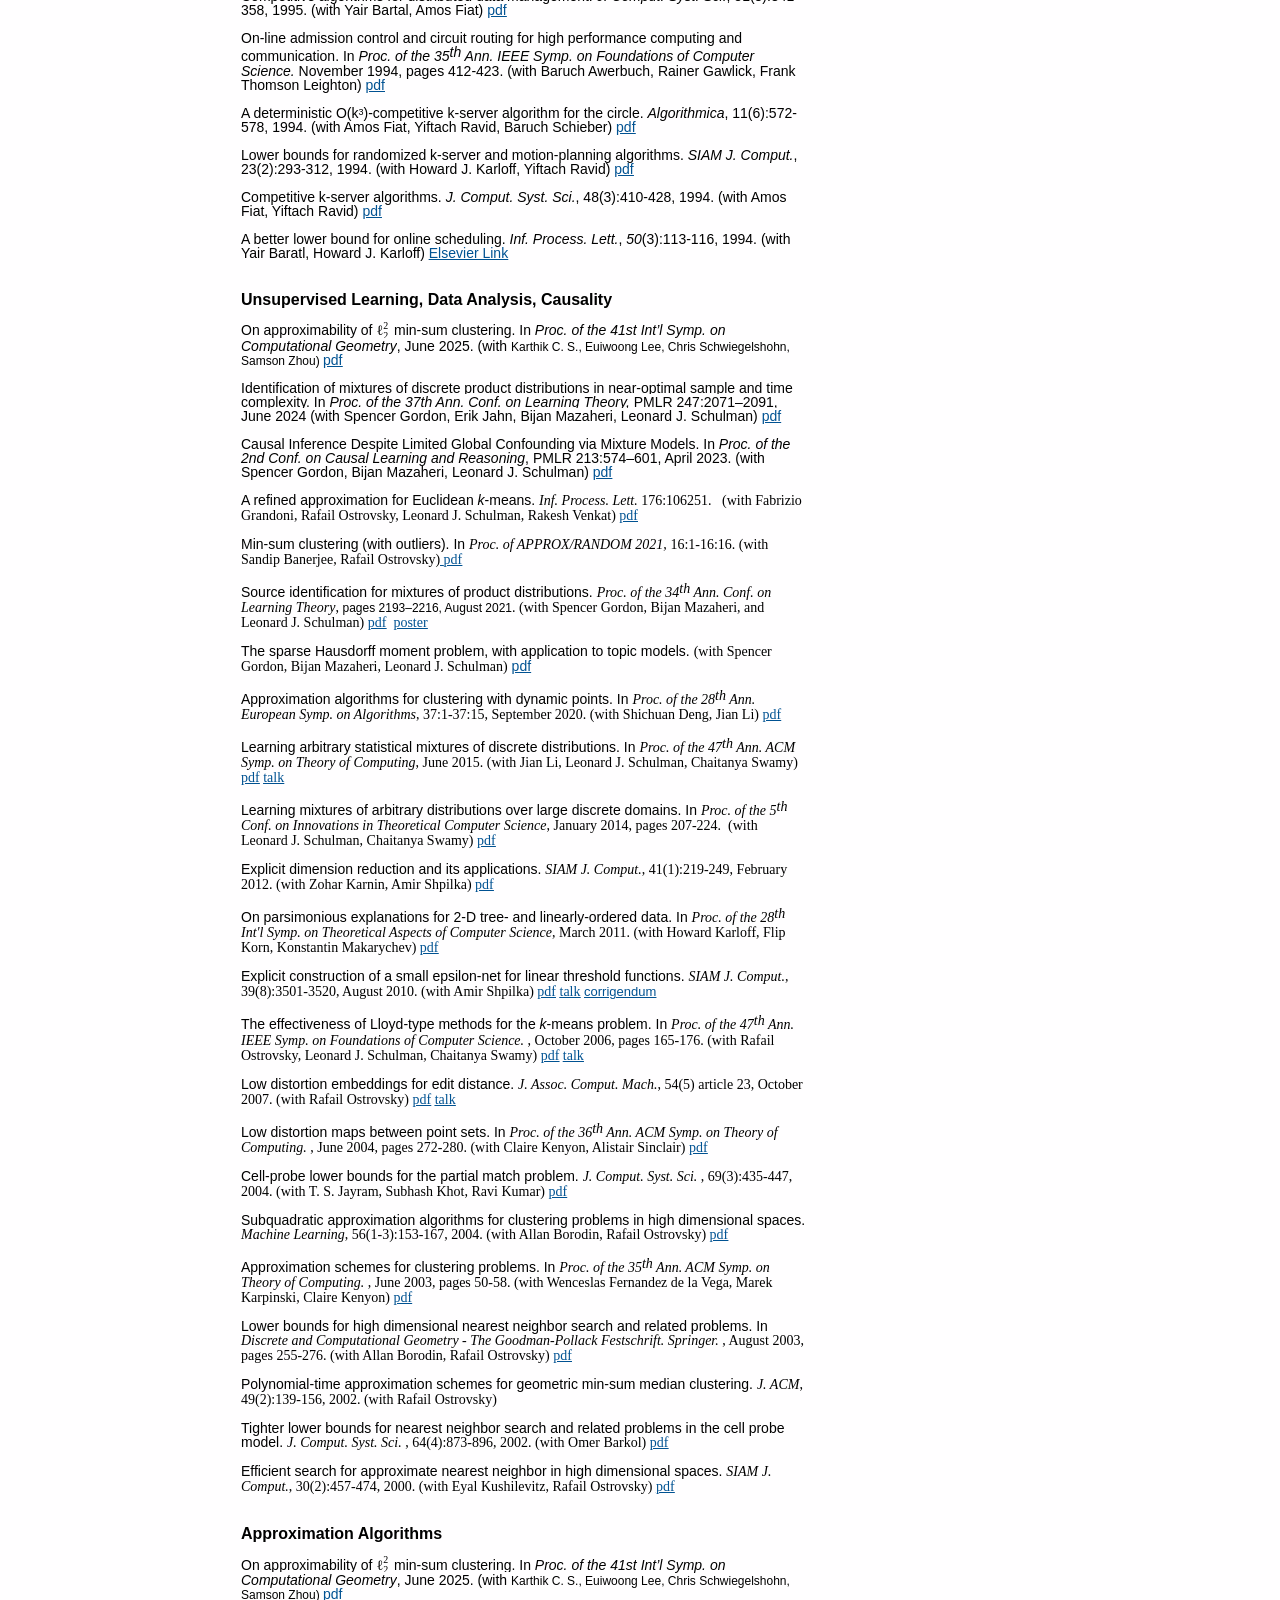
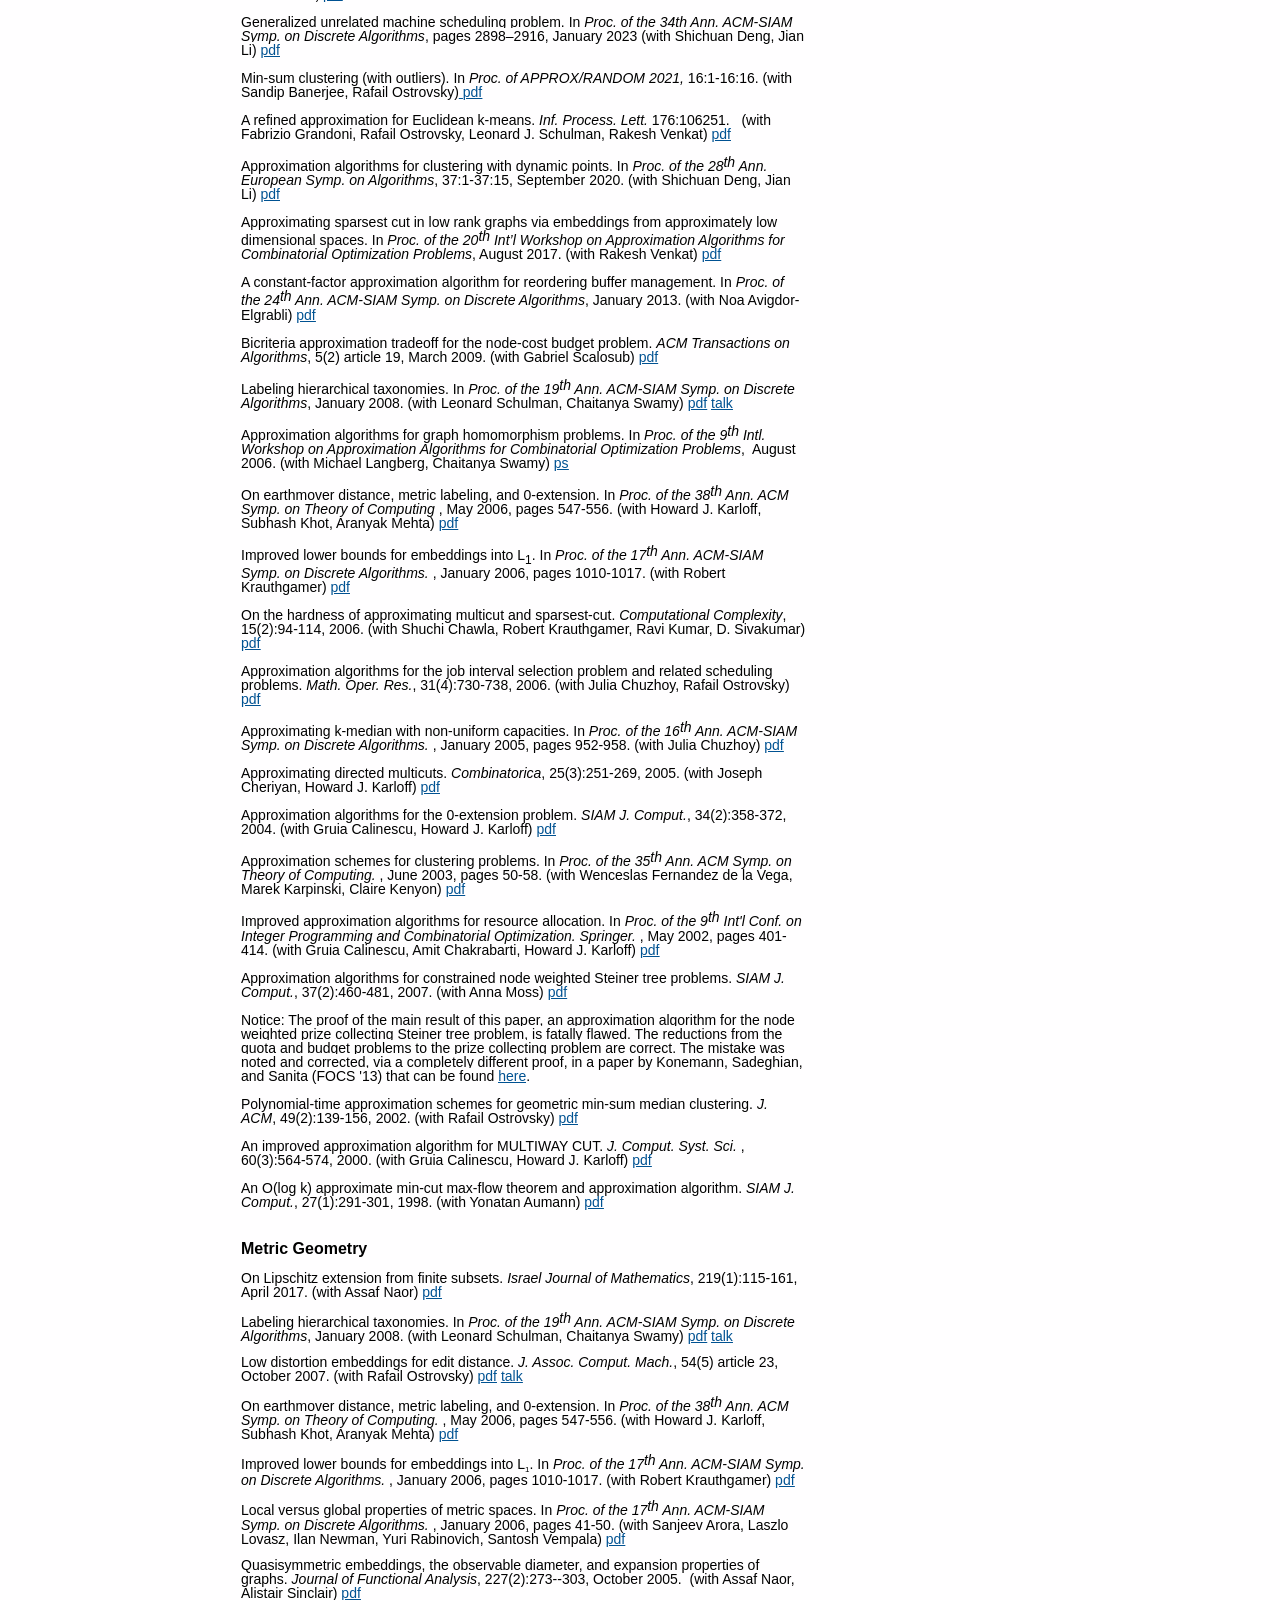
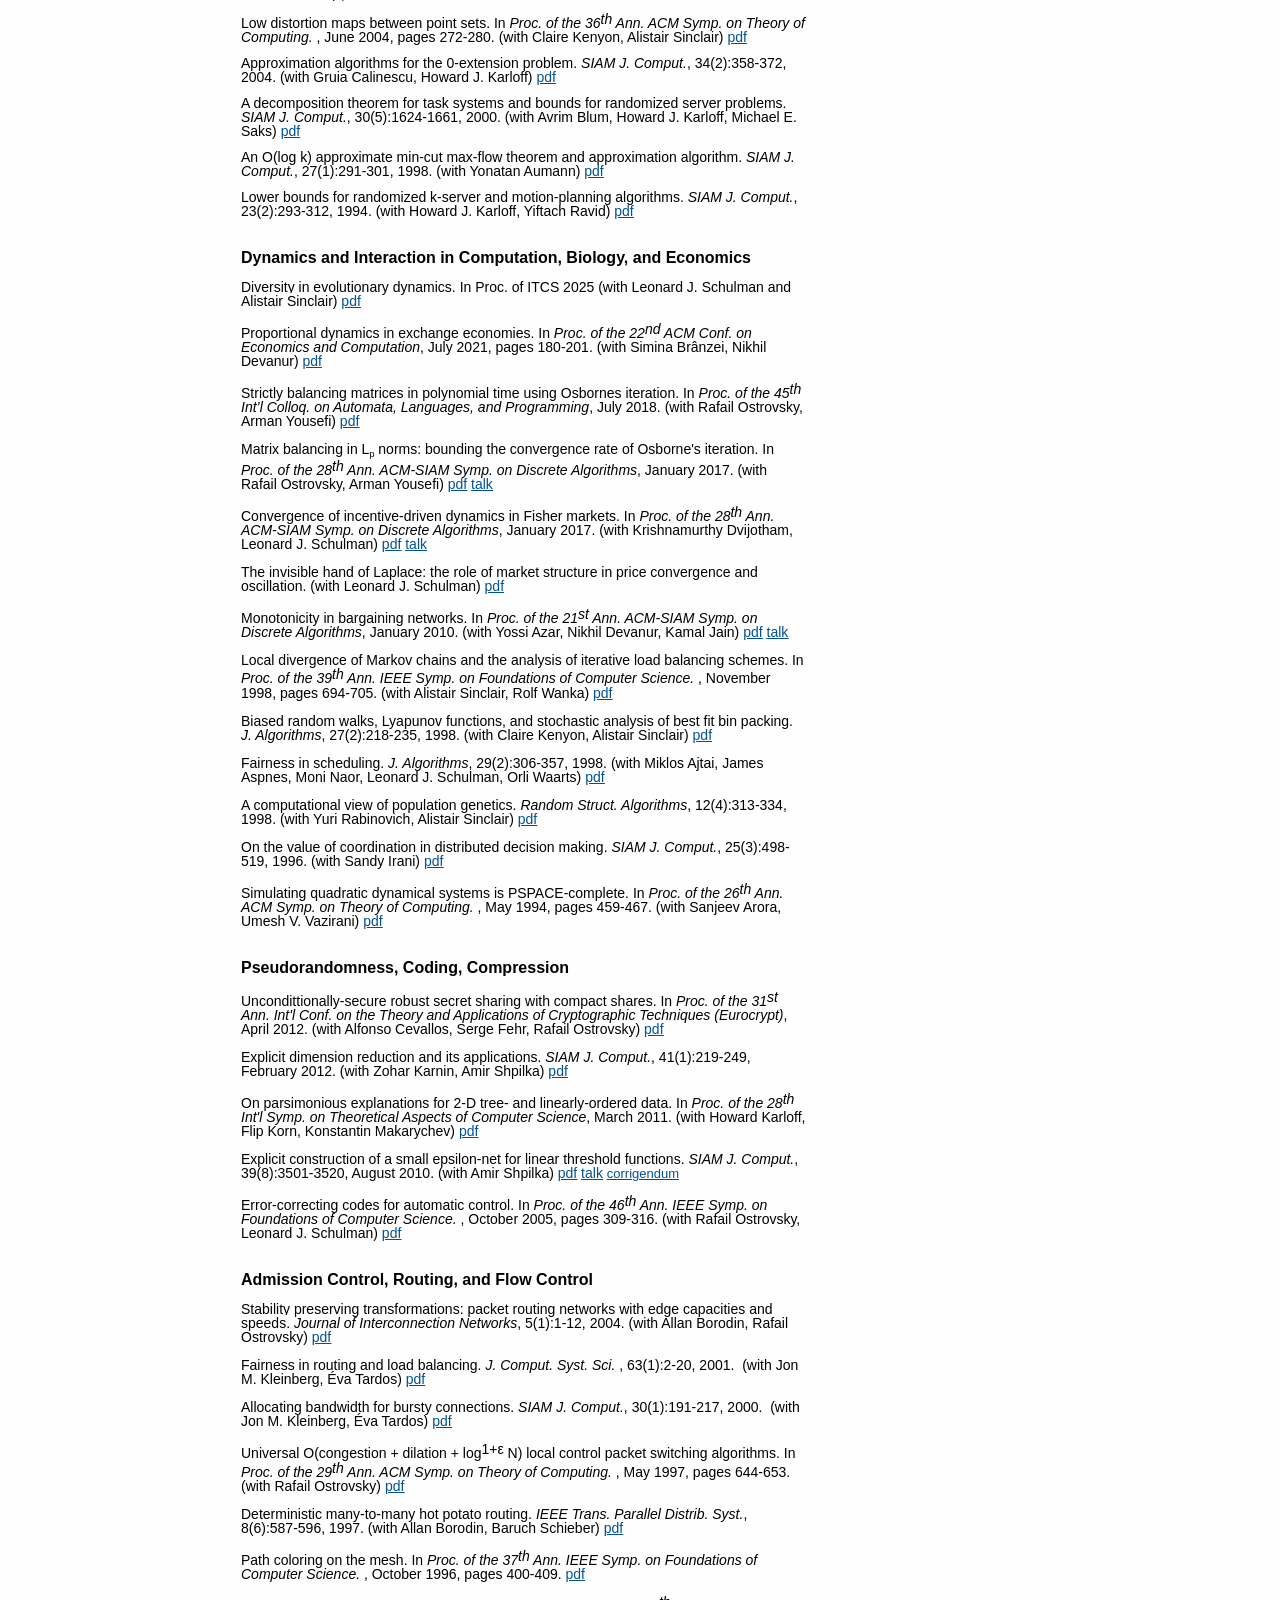
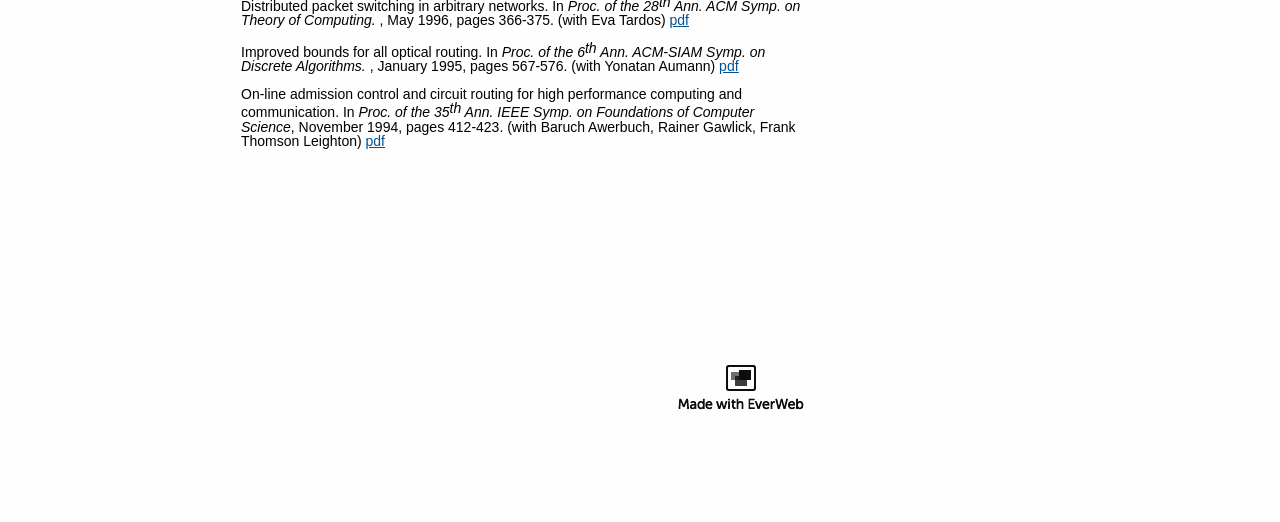
<file: publications.html>
<!DOCTYPE html><html lang="en-US"><head><title>Yuval Rabani</title><script type="text/javascript" src="ew_js/mobileRedirect.js"></script><script type="text/javascript">redirectURL('/index.html');</script><link rel="alternate" media="only screen and (max-width: 700px)" href="/index.html" /><meta http-equiv="Content-type" content="text/html;charset=UTF-8" /><meta name="viewport" content="width=800" /><meta name="generator" content="EverWeb 3.7.1 (2646)" /><meta name="buildDate" content="Wednesday, 2 April 2025" /><meta property="og:url" content="https://www.cs.huji.ac.il/~yrabani/publications.html" /><meta property="og:title" content="Yuval Rabani" /><link rel="stylesheet" type="text/css" href="ew_css/textstyles.css?3826443569" /><link rel="stylesheet" type="text/css" href="ew_css/responsive.css?3826443569" /><script type="text/javascript" src="ew_js/imageCode.js" defer></script><style type="text/css">a img {border:0px;}body {background-color: #FFFEFF;margin: 10px auto;}div.container {margin: 10px auto;width: 800px;height: 6902px;background-color: #FFFEFF;}#navmenu_menu0 {clear:both;float:left;margin:0;padding:0;width:100%;font-family:'Helvetica',sans-serif;font-size:12px;z-index:1000;}#navmenu_menu0 ul {margin:0;padding:0;list-style:none;position:relative;right:50%;float:right;}#navmenu_menu0 ul li {margin:0 10px 0 0;padding:0;float:left;position:relative;left:50%;min-width: 80px;}#navmenu_menu0 ul li a {display:block;margin:0;padding:0px;height: 12px;line-height: 12px;text-decoration:underline;color:#005292;text-align: left;}#navmenu_menu0 ul li a:visited {text-decoration:underline;color:#009092;}#navmenu_menu0 ul li a:hover {text-decoration:underline;color:#FF2600;}#navmenu_menu0 ul li:hover a,#navmenu_menu0 ul li.hover a {text-decoration:underline;color:#FF2600;}#navmenu_menu0 ul ul {z-index:11000;display:none;position:absolute;left:0;float:left;right:auto;padding-top:2px;}#navmenu_menu0 ul ul li {left:auto;margin:0;clear:left;float:left;width:100%;}#navmenu_menu0 ul ul li a,#navmenu_menu0 ul li.active li a,#navmenu_menu0 ul li:hover ul li a,#navmenu_menu0 ul li.hover ul li a {background:#CBCBCB;text-decoration:underline;color:#005292;padding-top:0px;padding-bottom:0px;border-bottom:1px solid #000000;float:left;width:80px;width:100%;text-align: left;white-space:nowrap;}#navmenu_menu0 ul ul li a:hover,#navmenu_menu0 ul li.active ul li a:hover,#navmenu_menu0 ul li:hover ul li a:hover,#navmenu_menu0 ul li.hover ul li a:hover {background:#CBCBCB;text-decoration:underline;color:#FF2600;float:left;}#navmenu_menu0 ul li.last ul {left:auto; right:0;}#navmenu_menu0 ul li.last ul li {float:right;position:relative;right:0px;}#navmenu_menu0 ul li:hover ul,#navmenu_menu0 ul li.hover ul {display:block;}</style></head><body><div class="container" style="height:6902px"><header><div style="position:relative"><div class="ewnavmenu" id="navmenu_menu0" style="left:0.1943px;top:16px;height:50px;width:666px;z-index:10000;position: absolute;"><ul id="navigation_menu0"><li><a class="main item0" href="index.html" data-linkuuid="915B9E63DE2C4437AF8ADD27E86B305B">Yuval Rabani</a></li><li><a class="main item1" href="research.html" data-linkuuid="915B9E63DE2C4437AF8ADD27E86B305B">Research</a></li><li><a class="main item2" href="publications.html" data-linkuuid="915B9E63DE2C4437AF8ADD27E86B305B">Publications</a></li><li><a class="main item3" href="heb-research.html" data-linkuuid="915B9E63DE2C4437AF8ADD27E86B305B">מחקר</a></li><li  style='margin-right:0px;' class="last"><a class="main item4" href="heb-yr.html" data-linkuuid="915B9E63DE2C4437AF8ADD27E86B305B">יובל רבני</a></li></ul></div></div><div style="position:relative"><div class="shape_1" style="left:184px;top:40px;width:251px;height:44px;z-index:1;position: absolute;"><div class="paraWrap" style="padding: 0px 2.16px 0px 2.16px; "><p class="para1"><span style="line-height:42px" class="Style119">Yuval Rabani</span></p></div></div></div></header><div class="content" data-minheight="1000"><div style="position:relative"><div class="shape_2" style="left:243px;top:100px;width:323px;height:244px;z-index:2;position: absolute;"><img src="images/publications/shapeimage_2-2.png" height="244" width="323" /></div></div><div style="position:relative"><div class="shape_3" style="left:0px;top:101px;width:242px;height:499px;z-index:3;position: absolute;"><div class="paraWrap" style="padding: 0px 2.16px 0px 2.16px; "><p class="para3"><span style="line-height:21.6px" class="Style152">Some of my coauthors:</span></p><p class="para3"><span style="line-height:16.8px" class="linkStyle_153"><a href="http://www.cs.princeton.edu/~arora/" class="linkStyle_153">Sanjeev Arora</a></span></p><p class="para3"><span style="line-height:16.8px" class="linkStyle_153"><a href="https://cs.biu.ac.il/node/102" class="linkStyle_153">Yonatan Aumann</a></span></p><p class="para3"><span style="line-height:16.8px" class="Style183">Noa Avigdor-Elgrabli</span></p><p class="para3"><span style="line-height:16.8px" class="linkStyle_153"><a href="http://www.cs.huji.ac.il/~yair/" class="linkStyle_153">Yair Bartal</a></span></p><p class="para3"><span style="line-height:16.8px" class="linkStyle_153"><a href="http://www.cs.toronto.edu/~bor/" class="linkStyle_153">Allan Borodin</a></span></p><p class="para3"><span style="line-height:16.8px" class="linkStyle_153"><a href="http://sbubeck.com/" class="linkStyle_153">Sébastien Bubeck</a></span></p><p class="para3"><span style="line-height:16.8px" class="linkStyle_153"><a href="http://www.cs.iit.edu/~calinesc/" class="linkStyle_153">Gruia Calinescu</a></span></p><p class="para3"><span style="line-height:16.8px" class="linkStyle_153"><a href="http://ttic.uchicago.edu/~cjulia/" class="linkStyle_153">Julia Chuzhoy</a></span></p><p class="para3"><span style="line-height:16.8px" class="linkStyle_153"><a href="https://www.cs.ox.ac.uk/people/christian.coester/" class="linkStyle_153">Christian Coester</a></span></p><p class="para3"><span style="line-height:16.8px" class="Style183">Shichuan Deng</span></p><p class="para3"><span style="line-height:16.8px" class="linkStyle_144"><a href="https://www.nikhildevanur.com" class="linkStyle_144">Nikhil Devanur</a></span></p><p class="para3"><span style="line-height:16.8px" class="linkStyle_153"><a href="http://www.math.tau.ac.il/~fiat/" class="linkStyle_153">Amos Fiat</a></span></p><p class="para3"><span style="line-height:16.8px" class="Style183">Howard Karloff</span></p><p class="para3"><span style="line-height:16.8px" class="linkStyle_153"><a href="http://www.cs.nyu.edu/~khot/" class="linkStyle_153">Subhash Khot</a></span></p><p class="para3"><span style="line-height:16.8px" class="linkStyle_153"><a href="http://www.cs.cornell.edu/home/kleinber/" class="linkStyle_153">Jon Kleinberg</a></span></p><p class="para3"><span style="line-height:16.8px" class="linkStyle_153"><a href="http://www.wisdom.weizmann.ac.il/~robi/" class="linkStyle_153">Robert Krauthgamer</a></span></p><p class="para3"><span style="line-height:16.8px" class="linkStyle_153"><a href="http://people.iiis.tsinghua.edu.cn/~jianli/" class="linkStyle_153">Jian Li</a></span></p><p class="para3"><span style="line-height:16.8px" class="linkStyle_153"><a href="https://www.irif.fr/users/claire/index" class="linkStyle_153">Claire Matthieu</a></span></p><p class="para3"><span style="line-height:16.8px" class="linkStyle_153"><a href="https://engineering.dartmouth.edu/community/faculty/bijan-mazaheri" class="linkStyle_153">Bijan Mazaheri</a></span></p><p class="para3"><span style="line-height:16.8px" class="linkStyle_153"><a href="https://web.math.princeton.edu/~naor/" class="linkStyle_153">Assaf Naor</a></span></p><p class="para3"><span style="line-height:16.8px" class="linkStyle_153"><a href="http://www.cs.ucla.edu/~rafail/" class="linkStyle_153">Rafail Ostrovsky</a></span></p><p class="para3"><span style="line-height:16.8px" class="linkStyle_153"><a href="http://cs.haifa.ac.il/~yuri/" class="linkStyle_153">Yuri Rabinovich</a></span></p><p class="para3"><span style="line-height:16.8px" class="linkStyle_153"><a href="https://users.cms.caltech.edu/~schulman/" class="linkStyle_153">Leonard Schulman</a></span></p><p class="para3"><span style="line-height:16.8px" class="linkStyle_153"><a href="https://vcresearch.berkeley.edu/faculty/alistair-sinclair" class="linkStyle_153">Alistair Sinclair</a></span></p><p class="para3"><span style="line-height:16.8px" class="linkStyle_153"><a href="http://www.math.uwaterloo.ca/~cswamy/" class="linkStyle_153">Chaitanya Swamy</a></span></p><p class="para3"><span style="line-height:16.8px" class="linkStyle_153"><a href="https://www.cs.cornell.edu/~eva/" class="linkStyle_153">Éva Tardos</a></span></p><p class="para3"><span style="line-height:16.8px" class="linkStyle_144"><a href="https://people.iith.ac.in/rakeshvenkat/" class="linkStyle_144">Rakesh Venkat</a></span></p><p style="font-size: 0; text-align:left; padding-bottom:0px; margin-top:0px; padding-top:0px;" class="linkStyle_157"><span style="line-height:14.4px;"><br /></span></p><p style="font-size: 0; text-align:left; padding-bottom:0px; margin-top:0px; padding-top:0px;" class="Style160"><span style="line-height:18px;"><br /></span></p></div></div></div><div style="position:relative"><div class="shape_4" style="left:243px;top:344px;width:323px;height:233px;z-index:4;position: absolute;"><div class="paraWrap" style="padding: 0px 2.16px 0px 2.16px; "><p style="font-size: 0; text-align:left; padding-bottom:11px; margin-top:0px; padding-top:0px;" class="Style58"><span style="line-height:12px;"><br /></span></p><p class="para3"><span style="line-height:23px" class="Style161">Find my publications at:</span></p><p style="font-size: 0; text-align:left; padding-bottom:0px; margin-top:0px; padding-top:0px;" class="Style122"><span style="line-height:17px;"><br /></span></p><p class="para3"><span style="line-height:14px" class="linkStyle_153"><a href="https://dblp.org/pid/r/YRabani.html" class="linkStyle_153">dblp.org</a></span></p><p class="para3"><span style="line-height:16px" class="linkStyle_162"><a href="http://scholar.google.com/scholar?q=Yuval+Rabani&ie=UTF-8&oe=UTF-8&hl=en&btnG=Search" class="linkStyle_162">scholar.google.com</a></span></p><p class="para3"><span style="line-height:16px" class="linkStyle_123"><a href="https://orcid.org/0000-0001-7772-2544" class="linkStyle_123">orcid.org</a></span></p></div></div></div><div style="position:relative"><div class="shape_5" style="left:1px;top:869px;width:565px;height:5932px;z-index:5;position: absolute;"><p style="font-size: 0; text-align:left; padding-bottom:11px; margin-top:0px; padding-top:0px;" class="Style58"><span style="line-height:12px;"><br /></span></p><p class="para3"><span style="line-height:16px" class="Style63">Recents</span></p><p style="font-size: 0; text-align:left; padding-bottom:0px; margin-top:0px; padding-top:0px;" class="Style64"><span style="line-height:16px;"><br /></span></p><p class="para3"><span style="line-height:14px" class="Style165">L</span><span style="line-height:12px" class="Style178">1</span><span style="line-height:14px" class="Style165">-distortion of earth mover distances and transportation cost spaces on high dimensional grids. In </span><span style="line-height:14px" class="Style166">Proc. of the 67th Ann. IEEE Symp. on Foundations of Computer Science</span><span style="line-height:14px" class="Style165">, November 2026. (with Chris Gartland, Mikhail Ostrovskii, Robert Young) </span><span style="line-height:14px" class="linkStyle_153"><a href="https://arxiv.org/pdf/2602.19434" class="linkStyle_153">pdf</a></span></p><p style="font-size: 0; text-align:left; padding-bottom:0px; margin-top:0px; padding-top:0px;" class="Style167"><span style="line-height:14px;"><br /></span></p><p class="para3"><span style="line-height:14px" class="Style165">Causal discovery in mixtures of populations. In Proc. of the 42nd Conf. on Uncertainty in Artificial Intelligence. (with Spencer Gordon, Bijan Mazaheri, Leonard J. Schulman) </span><span style="line-height:14px" class="linkStyle_153"><a href="https://arxiv.org/pdf/2311.07454.pdf" class="linkStyle_153">pdf</a></span></p><p style="font-size: 0; text-align:left; padding-bottom:0px; margin-top:0px; padding-top:0px;" class="linkStyle_72"><span style="line-height:15px;"><br /></span></p><p style="font-size: 0; text-align:left; padding-bottom:0px; margin-top:0px; padding-top:0px;" class="Style64"><span style="line-height:16px;"><br /></span></p><p class="para3"><span style="line-height:16px" class="Style63">Online Computing</span></p><p style="font-size: 0; text-align:left; padding-bottom:0px; margin-top:0px; padding-top:0px;" class="Style167"><span style="line-height:14px;"><br /></span></p><p class="para3"><span style="line-height:14px" class="Style165">The randomized </span><span style="line-height:14px" class="Style166">k</span><span style="line-height:14px" class="Style165">-server conjecture is false! In </span><span style="line-height:14px" class="Style166">Proc. of the 55th Ann. ACM Symp. on Theory of Computing</span><span style="line-height:14px" class="Style165">, pages 581–594, June 2023. (with Sébastien Bubeck, Christian Coester) </span><span style="line-height:14px" class="linkStyle_168"><a href="https://arxiv.org/pdf/2211.05753.pdf" class="linkStyle_168">pdf</a></span><span style="line-height:14px" class="Style81">&nbsp;&nbsp;Quanta Magazine </span><span style="line-height:14px" class="linkStyle_168"><a href="https://www.quantamagazine.org/researchers-refute-a-widespread-belief-about-online-algorithms-20231120/" class="linkStyle_168">article</a></span><span style="line-height:14px" class="Style81">&nbsp;&nbsp;</span><span style="line-height:14px" class="linkStyle_168"><a href="Talks/2025%20AIM%20Workshop.pdf" class="linkStyle_168">talk</a></span></p><p style="font-size: 0; text-align:left; padding-bottom:0px; margin-top:0px; padding-top:0px;" class="Style167"><span style="line-height:14px;"><br /></span></p><p class="para3"><span style="line-height:14px" class="Style165">Shortetst pahs wihout a map, but wih an entropic regularizer. In </span><span style="line-height:14px" class="Style166">Proc. of the 63rd Ann. IEEE Symp. on Foundations of Com- puter Science</span><span style="line-height:14px" class="Style165">, pages 1102–1113, October 2022&nbsp;&nbsp;(with Sébastien Bubeck, Christian Coester) </span><span style="line-height:14px" class="linkStyle_84"><a href="https://arxiv.org/pdf/2202.04551.pdf" class="linkStyle_84">pdf</a></span><span style="line-height:14px" class="Style81">&nbsp;&nbsp;</span><span style="line-height:14px" class="linkStyle_84"><a href="Talks/2022.BubeckCR.pdf" class="linkStyle_84">talk</a></span><span style="line-height:14px" class="Style81">&nbsp;&nbsp;</span><span style="line-height:14px" class="linkStyle_84"><a href="Posters/BCR21-HALG22.pdf" class="linkStyle_84">poster</a></span></p><p style="font-size: 0; text-align:left; padding-bottom:0px; margin-top:0px; padding-top:0px;" class="Style167"><span style="line-height:14px;"><br /></span></p><p class="para3"><span style="line-height:14px" class="Style165">Online multiserver convex chasing and optimization. In </span><span style="line-height:14px" class="Style171">Proc. of the 32</span><span style="line-height:14px" class="Style172">nd</span><span style="line-height:14px" class="Style171"> Ann. ACM-SIAM Symp. on Discrete Algorithms</span><span style="line-height:14px" class="Style81">, January 2021, pages 2093-2104. (with Sébastien Bubeck, Mark Sellke) </span><span style="line-height:14px" class="linkStyle_84"><a href="https://arxiv.org/pdf/2004.07346.pdf" class="linkStyle_84">pdf</a></span></p><p style="font-size: 0; text-align:left; padding-bottom:0px; margin-top:0px; padding-top:0px;" class="Style80"><span style="line-height:14px;"><br /></span></p><p class="para3"><span style="line-height:14px" class="Style81">Parametrized metrical task systems. In </span><span style="line-height:14px" class="Style171">Proc. of APPROX/RANDOM 2020</span><span style="line-height:14px" class="Style81">, 54:1-54:14, August 2020. (with Sébastien Bubeck) </span><span style="line-height:14px" class="linkStyle_84"><a href="https://drops.dagstuhl.de/opus/volltexte/2020/12657/pdf/LIPIcs-APPROX54.pdf" class="linkStyle_84">pdf</a></span></p><p style="font-size: 0; text-align:left; padding-bottom:0px; margin-top:0px; padding-top:0px;" class="Style80"><span style="line-height:14px;"><br /></span></p><p class="para3"><span style="line-height:14px" class="Style81">On the randomized competitive ratio of reordering buffer management with non-uniform costs. In </span><span style="line-height:14px" class="Style171">Proc. of the 42</span><span style="line-height:14px" class="Style172">nd</span><span style="line-height:14px" class="Style171"> Int'l Colloq. on Automata, Languages, and Programming</span><span style="line-height:14px" class="Style81">, July 2015. (with Noa Avigdor-Elgrabli, Sungjin Im, Ben Moseley) </span><span style="line-height:14px" class="linkStyle_84"><a href="Papers/AIMR-ICALP15.pdf" class="linkStyle_84">pdf</a></span><span style="line-height:14px" class="Style81">&nbsp;&nbsp;</span><span style="line-height:14px" class="linkStyle_84"><a href="Talks/2017.Simons.Buffer.pdf" class="linkStyle_84">talk</a></span></p><p style="font-size: 0; text-align:left; padding-bottom:0px; margin-top:0px; padding-top:0px;" class="Style80"><span style="line-height:14px;"><br /></span></p><p class="para3"><span style="line-height:14px" class="Style81">An optimal randomized online algorithm for reordering buffer management. In </span><span style="line-height:14px" class="Style171">Proc. of the 54</span><span style="line-height:14px" class="Style172">th</span><span style="line-height:14px" class="Style171"> Ann. IEEE Symp. on Foundations of Computer Science</span><span style="line-height:14px" class="Style81">, October 2013, pages 1-10. (with Noa Avigdor-Elgrabli) </span><span style="line-height:14px" class="linkStyle_84"><a href="http://arxiv.org/pdf/1303.3386v1.pdf" class="linkStyle_84">pdf</a></span><span style="line-height:14px" class="Style81">&nbsp;&nbsp;</span><span style="line-height:14px" class="linkStyle_84"><a href="Posters/AR13.pdf" class="linkStyle_84">poster</a></span></p><p style="font-size: 0; text-align:left; padding-bottom:0px; margin-top:0px; padding-top:0px;" class="Style80"><span style="line-height:14px;"><br /></span></p><p class="para3"><span style="line-height:14px" class="Style81">An improved competitive algorithm for reordering buffer management. In </span><span style="line-height:14px" class="Style171">Proc. of the 21</span><span style="line-height:14px" class="Style172">st</span><span style="line-height:14px" class="Style171"> Ann. ACM-SIAM Symp. on Discrete Algorithms</span><span style="line-height:14px" class="Style81">, January 2010. (with Noa Avigdor-Elgrabli) </span><span style="line-height:14px" class="linkStyle_84"><a href="https://dl.acm.org/doi/epdf/10.1145/2663347" class="linkStyle_84">pdf</a></span><span style="line-height:14px" class="Style81">&nbsp;&nbsp;</span><span style="line-height:14px" class="linkStyle_84"><a href="Posters/AR10.pdf" class="linkStyle_84">poster</a></span></p><p style="font-size: 0; text-align:left; padding-bottom:0px; margin-top:0px; padding-top:0px;" class="Style80"><span style="line-height:14px;"><br /></span></p><p class="para3"><span style="line-height:14px" class="Style81">A decomposition theorem for task systems and bounds for randomized server problems. </span><span style="line-height:14px" class="Style171">SIAM J. Comput.</span><span style="line-height:14px" class="Style81">, 30(5):1624-1661, 2000. (with Avrim Blum, Howard J. Karloff, Michael E. Saks) </span><span style="line-height:14px" class="linkStyle_84"><a href="Papers/BKRS-SICOMP.pdf" class="linkStyle_84">pdf</a></span></p><p style="font-size: 0; text-align:left; padding-bottom:0px; margin-top:0px; padding-top:0px;" class="Style80"><span style="line-height:14px;"><br /></span></p><p class="para3"><span style="line-height:14px" class="Style81">Competitive algorithms for layered graph traversal. </span><span style="line-height:14px" class="Style171">SIAM J. Comput.</span><span style="line-height:14px" class="Style81">, 28(2):447-462, 1998. (with Amos Fiat, Dean P. Foster, Howard J. Karloff, Yiftach Ravid, Sundar Vishwanathan) </span><span style="line-height:14px" class="linkStyle_84"><a href="Papers/FFKRRV-SICOMP.pdf" class="linkStyle_84">pdf</a></span></p><p style="font-size: 0; text-align:left; padding-bottom:0px; margin-top:0px; padding-top:0px;" class="Style80"><span style="line-height:14px;"><br /></span></p><p class="para3"><span style="line-height:14px" class="Style81">Competitive algorithms for distributed data management. </span><span style="line-height:14px" class="Style171">J. Comput. Syst. Sci.</span><span style="line-height:14px" class="Style81">, 51(3):341-358, 1995. (with Yair Bartal, Amos Fiat) </span><span style="line-height:14px" class="linkStyle_84"><a href="https://dl.acm.org/doi/epdf/10.1145/129712.129717" class="linkStyle_84">pdf</a></span></p><p style="font-size: 0; text-align:left; padding-bottom:0px; margin-top:0px; padding-top:0px;" class="Style80"><span style="line-height:14px;"><br /></span></p><p class="para3"><span style="line-height:14px" class="Style81">On-line admission control and circuit routing for high performance computing and communication. In </span><span style="line-height:14px" class="Style171">Proc. of the 35</span><span style="line-height:14px" class="Style172">th</span><span style="line-height:14px" class="Style171"> Ann. IEEE Symp. on Foundations of Computer Science. </span><span style="line-height:14px" class="Style81">November 1994, pages 412-423. (with Baruch Awerbuch, Rainer Gawlick, Frank Thomson Leighton) </span><span style="line-height:14px" class="linkStyle_84"><a href="Papers/AGLR-FOCS94.pdf" class="linkStyle_84">pdf</a></span></p><p style="font-size: 0; text-align:left; padding-bottom:0px; margin-top:0px; padding-top:0px;" class="Style80"><span style="line-height:14px;"><br /></span></p><p class="para3"><span style="line-height:14px" class="Style81">A deterministic O(k</span><span style="line-height:9px" class="Style173">3</span><span style="line-height:14px" class="Style81">)-competitive k-server algorithm for the circle. </span><span style="line-height:14px" class="Style171">Algorithmica</span><span style="line-height:14px" class="Style81">, 11(6):572-578, 1994. (with Amos Fiat, Yiftach Ravid, Baruch Schieber) </span><span style="line-height:14px" class="linkStyle_84"><a href="http://www.cs.huji.ac.il/~yrabani/Papers/FiatRRS-ACA-revised.pdf" class="linkStyle_84">pdf</a></span></p><p style="font-size: 0; text-align:left; padding-bottom:0px; margin-top:0px; padding-top:0px;" class="Style80"><span style="line-height:14px;"><br /></span></p><p class="para3"><span style="line-height:14px" class="Style81">Lower bounds for randomized k-server and motion-planning algorithms. </span><span style="line-height:14px" class="Style171">SIAM J. Comput.</span><span style="line-height:14px" class="Style81">, 23(2):293-312, 1994. (with Howard J. Karloff, Yiftach Ravid) </span><span style="line-height:14px" class="linkStyle_84"><a href="http://www.cs.huji.ac.il/~yrabani/Papers/KarloffRR-SICOMP-revised.pdf" class="linkStyle_84">pdf</a></span></p><p style="font-size: 0; text-align:left; padding-bottom:0px; margin-top:0px; padding-top:0px;" class="Style80"><span style="line-height:14px;"><br /></span></p><p class="para3"><span style="line-height:14px" class="Style81">Competitive k-server algorithms. </span><span style="line-height:14px" class="Style171">J. Comput. Syst. Sci.</span><span style="line-height:14px" class="Style81">, 48(3):410-428, 1994. (with Amos Fiat, Yiftach Ravid) </span><span style="line-height:14px" class="linkStyle_84"><a href="http://www.cs.huji.ac.il/~yrabani/Papers/FiatRR-JCSS-revised.pdf" class="linkStyle_84">pdf</a></span></p><p style="font-size: 0; text-align:left; padding-bottom:0px; margin-top:0px; padding-top:0px;" class="linkStyle_174"><span style="line-height:14px;"><br /></span></p><p class="para3"><span style="line-height:14px" class="Style81">A better lower bound for online scheduling. </span><span style="line-height:14px" class="Style171">Inf. Process. Lett.</span><span style="line-height:14px" class="Style81">, </span><span style="line-height:14px" class="Style171">50</span><span style="line-height:14px" class="Style81">(3):113-116, 1994. (with Yair Baratl, Howard J. Karloff) </span><span style="line-height:14px" class="linkStyle_168"><a href="https://www.sciencedirect.com/science/article/pii/0020019094000263?via%3Dihub" class="linkStyle_168">Elsevier Link</a></span></p><p style="font-size: 0; text-align:left; padding-bottom:0px; margin-top:0px; padding-top:0px;" class="Style64"><span style="line-height:16px;"><br /></span></p><p style="font-size: 0; text-align:left; padding-bottom:0px; margin-top:0px; padding-top:0px;" class="Style64"><span style="line-height:16px;"><br /></span></p><p class="para3"><span style="line-height:16px" class="Style63">Unsupervised Learning, Data Analysis, Causality</span></p><p style="font-size: 0; text-align:left; padding-bottom:0px; margin-top:0px; padding-top:0px;" class="Style167"><span style="line-height:14px;"><br /></span></p><p class="para3"><span style="line-height:14px" class="Style165">On approximability of </span><math style="font-size:14px"><msubsup><mi>ℓ</mi><mn>2</mn><mn>2</mn></msubsup></math><span style="line-height:14px" class="Style165"> min-sum clustering. In </span><span style="line-height:14px" class="Style166">Proc. of the 41st Int’l Symp. on Computational Geometry</span><span style="line-height:14px" class="Style165">, June 2025. (with </span><span style="line-height:12px" class="Style94">Karthik C. S., Euiwoong Lee, Chris Schwiegelshohn, Samson Zhou) </span><span style="line-height:14px" class="linkStyle_153"><a href="https://drops.dagstuhl.de/storage/00lipics/lipics-vol332-socg2025/LIPIcs.SoCG.2025.62/LIPIcs.SoCG.2025.62.pdf" class="linkStyle_153">pdf</a></span></p><p style="font-size: 0; text-align:left; padding-bottom:0px; margin-top:0px; padding-top:0px;" class="Style167"><span style="line-height:14px;"><br /></span></p><p class="para3"><span style="line-height:14px" class="Style165">Identification of mixtures of discrete product distributions in near-optimal sample and time complexity. In </span><span style="line-height:14px" class="Style166">Proc. of the 37th Ann. Conf. on Learning Theory,</span><span style="line-height:14px" class="Style165"> PMLR 247:2071–2091, June 2024 (with Spencer Gordon, Erik Jahn, Bijan Mazaheri, Leonard J. Schulman) </span><span style="line-height:14px" class="linkStyle_153"><a href="https://arxiv.org/pdf/2309.13993.pdf" class="linkStyle_153">pdf</a></span></p><p style="font-size: 0; text-align:left; padding-bottom:0px; margin-top:0px; padding-top:0px;" class="Style80"><span style="line-height:14px;"><br /></span></p><p class="para3"><span style="line-height:14px" class="Style81">Causal Inference Despite Limited Global Confounding via Mixture Models. In </span><span style="line-height:14px" class="Style171">Proc. of the 2nd Conf. on Causal Learning and Reasoning</span><span style="line-height:14px" class="Style81">, PMLR 213:574–601, April 2023. (with Spencer Gordon, Bijan Mazaheri, Leonard J. Schulman) </span><span style="line-height:14px" class="linkStyle_84"><a href="https://proceedings.mlr.press/v213/gordon23a/gordon23a.pdf" class="linkStyle_84">pdf</a></span></p><p style="font-size: 0; text-align:left; padding-bottom:0px; margin-top:0px; padding-top:0px;" class="Style167"><span style="line-height:14px;"><br /></span></p><p class="para3"><span style="line-height:14px" class="Style165">A refined approximation for Euclidean </span><span style="line-height:14px" class="Style177">k</span><span style="line-height:14px" class="Style165">-means. </span><span style="line-height:15px" class="Style67">Inf. Process. Lett.</span><span style="line-height:15px" class="Style68"> 176:106251.&nbsp;&nbsp; (with Fabrizio Grandoni, Rafail Ostrovsky, Leonard J. Schulman, Rakesh Venkat) </span><span style="line-height:15px" class="linkStyle_69"><a href="https://arxiv.org/pdf/2107.07358.pdf" class="linkStyle_69">pdf</a></span></p><p style="font-size: 0; text-align:left; padding-bottom:0px; margin-top:0px; padding-top:0px;" class="Style167"><span style="line-height:14px;"><br /></span></p><p class="para3"><span style="line-height:14px" class="Style165">Min-sum clustering (with outliers). In </span><span style="line-height:15px" class="Style67">Proc. of APPROX/RANDOM 2021, </span><span style="line-height:15px" class="Style68">16:1-16:16. (with Sandip Banerjee, Rafail Ostrovsky)</span><span style="line-height:15px" class="linkStyle_75"><a href="https://drops.dagstuhl.de/opus/volltexte/2021/14709/pdf/LIPIcs-APPROX16.pdf" class="linkStyle_75"> </a></span><span style="line-height:15px" class="linkStyle_69"><a href="https://drops.dagstuhl.de/opus/volltexte/2021/14709/pdf/LIPIcs-APPROX16.pdf" class="linkStyle_69">pdf</a></span></p><p style="font-size: 0; text-align:left; padding-bottom:0px; margin-top:0px; padding-top:0px;" class="Style167"><span style="line-height:14px;"><br /></span></p><p class="para3"><span style="line-height:14px" class="Style165">Source identification for mixtures of product distributions. </span><span style="line-height:15px" class="Style67">Proc. of the 34</span><span style="line-height:15px" class="Style79">th</span><span style="line-height:15px" class="Style67"> Ann. Conf. on Learning Theory</span><span style="line-height:15px" class="Style68">, </span><span style="line-height:12px" class="Style94">pages 2193–2216, August 2021</span><span style="line-height:15px" class="Style68">. (with Spencer Gordon, Bijan Mazaheri, and Leonard J. Schulman) </span><span style="line-height:15px" class="linkStyle_69"><a href="https://arxiv.org/pdf/2012.14540.pdf" class="linkStyle_69">pdf</a></span><span style="line-height:15px" class="Style68">&nbsp;&nbsp;</span><span style="line-height:15px" class="linkStyle_69"><a href="Posters/GMRS20b-COLT21.pdf" class="linkStyle_69">poster</a></span></p><p style="font-size: 0; text-align:left; padding-bottom:0px; margin-top:0px; padding-top:0px;" class="Style80"><span style="line-height:14px;"><br /></span></p><p class="para3"><span style="line-height:14px" class="Style81">The sparse Hausdorff moment problem, with application to topic models. </span><span style="line-height:15px" class="Style68">(with Spencer Gordon, Bijan Mazaheri, Leonard J. Schulman)</span><span style="line-height:14px" class="Style81"> </span><span style="line-height:14px" class="linkStyle_84"><a href="https://arxiv.org/pdf/2007.08101.pdf" class="linkStyle_84">pdf</a></span></p><p style="font-size: 0; text-align:left; padding-bottom:0px; margin-top:0px; padding-top:0px;" class="Style167"><span style="line-height:14px;"><br /></span></p><p class="para3"><span style="line-height:14px" class="Style165">Approximation algorithms for clustering with dynamic points. In </span><span style="line-height:15px" class="Style67">Proc. of the 28</span><span style="line-height:15px" class="Style79">th</span><span style="line-height:15px" class="Style67"> Ann. European Symp. on Algorithms</span><span style="line-height:15px" class="Style68">, 37:1-37:15, September 2020. (with Shichuan Deng, Jian Li) </span><span style="line-height:15px" class="linkStyle_69"><a href="https://drops.dagstuhl.de/opus/volltexte/2020/12903/pdf/LIPIcs-ESA-2020-37.pdf" class="linkStyle_69">pdf</a></span></p><p style="font-size: 0; text-align:left; padding-bottom:0px; margin-top:0px; padding-top:0px;" class="Style80"><span style="line-height:14px;"><br /></span></p><p class="para3"><span style="line-height:14px" class="Style81">Learning arbitrary statistical mixtures of discrete distributions. In </span><span style="line-height:15px" class="Style67">Proc. of the 47</span><span style="line-height:15px" class="Style79">th</span><span style="line-height:15px" class="Style67"> Ann. ACM Symp. on Theory of Computing</span><span style="line-height:15px" class="Style68">, June 2015. (with Jian Li, Leonard J. Schulman, Chaitanya Swamy) </span><span style="line-height:15px" class="linkStyle_69"><a href="http://arxiv.org/pdf/1504.02526v1.pdf" class="linkStyle_69">pdf</a></span><span style="line-height:15px" class="Style68"> </span><span style="line-height:15px" class="linkStyle_69"><a href="http://www.cs.huji.ac.il/~yrabani/Talks/2014.RabaniSS-LiRSS.pdf" class="linkStyle_69">talk</a></span></p><p style="font-size: 0; text-align:left; padding-bottom:0px; margin-top:0px; padding-top:0px;" class="Style80"><span style="line-height:14px;"><br /></span></p><p class="para3"><span style="line-height:14px" class="Style81">Learning mixtures of arbitrary distributions over large discrete domains. In </span><span style="line-height:15px" class="Style67">Proc. of the 5</span><span style="line-height:15px" class="Style79">th</span><span style="line-height:15px" class="Style67"> Conf. on Innovations in Theoretical Computer Science</span><span style="line-height:15px" class="Style68">, January 2014, pages 207-224.&nbsp;&nbsp;(with Leonard J. Schulman, Chaitanya Swamy) </span><span style="line-height:15px" class="linkStyle_69"><a href="https://arxiv.org/pdf/1212.1527v3.pdf" class="linkStyle_69">pdf</a></span></p><p style="font-size: 0; text-align:left; padding-bottom:0px; margin-top:0px; padding-top:0px;" class="Style80"><span style="line-height:14px;"><br /></span></p><p class="para3"><span style="line-height:14px" class="Style81">Explicit dimension reduction and its applications. </span><span style="line-height:15px" class="Style67">SIAM J. Comput.</span><span style="line-height:15px" class="Style68">, 41(1):219-249, February 2012. (with Zohar Karnin, Amir Shpilka) </span><span style="line-height:15px" class="linkStyle_69"><a href="https://www.cs.tau.ac.il/~shpilka/publications/KRS09.pdf" class="linkStyle_69">pdf</a></span></p><p style="font-size: 0; text-align:left; padding-bottom:0px; margin-top:0px; padding-top:0px;" class="Style80"><span style="line-height:14px;"><br /></span></p><p class="para3"><span style="line-height:14px" class="Style81">On parsimonious explanations for 2-D tree- and linearly-ordered data. In </span><span style="line-height:15px" class="Style67">Proc. of the 28</span><span style="line-height:15px" class="Style79">th</span><span style="line-height:15px" class="Style67"> Int'l Symp. on Theoretical Aspects of Computer Science</span><span style="line-height:15px" class="Style68">, March 2011. (with Howard Karloff, Flip Korn, Konstantin Makarychev) </span><span style="line-height:15px" class="linkStyle_69"><a href="https://arxiv.org/pdf/1101.1941.pdf" class="linkStyle_69">pdf</a></span></p><p style="font-size: 0; text-align:left; padding-bottom:0px; margin-top:0px; padding-top:0px;" class="Style80"><span style="line-height:14px;"><br /></span></p><p class="para3"><span style="line-height:14px" class="Style81">Explicit construction of a small epsilon-net for linear threshold functions. </span><span style="line-height:15px" class="Style67">SIAM J. Comput.</span><span style="line-height:15px" class="Style68">, 39(8):3501-3520, August 2010. (with Amir Shpilka) </span><span style="line-height:15px" class="linkStyle_69"><a href="http://epubs.siam.org/doi/pdf/10.1137/090764190" class="linkStyle_69">pdf</a></span><span style="line-height:15px" class="Style68"> </span><span style="line-height:15px" class="linkStyle_69"><a href="http://www.cs.huji.ac.il/~yrabani/Talks/RabaniS08-talk.html" class="linkStyle_69">talk</a></span><span style="line-height:15px" class="Style68"> </span><span style="line-height:13px" class="linkStyle_97"><a href="https://epubs.siam.org/doi/epdf/10.1137/20M1310321" class="linkStyle_97">corrigendum</a></span></p><p style="font-size: 0; text-align:left; padding-bottom:0px; margin-top:0px; padding-top:0px;" class="Style80"><span style="line-height:14px;"><br /></span></p><p class="para3"><span style="line-height:14px" class="Style81">The effectiveness of Lloyd-type methods for the </span><span style="line-height:14px" class="Style82">k</span><span style="line-height:14px" class="Style81">-means problem. In </span><span style="line-height:15px" class="Style67">Proc. of the 47</span><span style="line-height:15px" class="Style79">th</span><span style="line-height:15px" class="Style67"> Ann. IEEE Symp. on Foundations of Computer Science. </span><span style="line-height:15px" class="Style68">, October 2006, pages 165-176. (with Rafail Ostrovsky, Leonard J. Schulman, Chaitanya Swamy) </span><span style="line-height:15px" class="linkStyle_69"><a href="http://www.cs.huji.ac.il/~yrabani/Papers/OstrovskyRSS-FOCS06-proc.pdf" class="linkStyle_69">pdf</a></span><span style="line-height:15px" class="Style68"> </span><span style="line-height:15px" class="linkStyle_69"><a href="http://www.cs.huji.ac.il/~yrabani/Talks/OstrovskyRSS06-talk.html" class="linkStyle_69">talk</a></span></p><p style="font-size: 0; text-align:left; padding-bottom:0px; margin-top:0px; padding-top:0px;" class="Style80"><span style="line-height:14px;"><br /></span></p><p class="para3"><span style="line-height:14px" class="Style81">Low distortion embeddings for edit distance. </span><span style="line-height:15px" class="Style67">J. Assoc. Comput. Mach.</span><span style="line-height:15px" class="Style68">, 54(5) article 23, October 2007. (with Rafail Ostrovsky) </span><span style="line-height:15px" class="linkStyle_69"><a href="http://www.cs.huji.ac.il/~yrabani/Papers/OstrovskyR-JACM-revised.pdf" class="linkStyle_69">pdf</a></span><span style="line-height:15px" class="Style68"> </span><span style="line-height:15px" class="linkStyle_69"><a href="http://www.cs.huji.ac.il/~yrabani/Talks/OstrovskyR04-talk.html" class="linkStyle_69">talk</a></span></p><p style="font-size: 0; text-align:left; padding-bottom:0px; margin-top:0px; padding-top:0px;" class="Style80"><span style="line-height:14px;"><br /></span></p><p class="para3"><span style="line-height:14px" class="Style81">Low distortion maps between point sets. In </span><span style="line-height:15px" class="Style67">Proc. of the 36</span><span style="line-height:15px" class="Style79">th</span><span style="line-height:15px" class="Style67"> Ann. ACM Symp. on Theory of Computing. </span><span style="line-height:15px" class="Style68">, June 2004, pages 272-280. (with Claire Kenyon, Alistair Sinclair) </span><span style="line-height:15px" class="linkStyle_69"><a href="http://www.cs.huji.ac.il/~yrabani/Papers/KenyonRS-STOC04-proc.pdf" class="linkStyle_69">pdf</a></span></p><p style="font-size: 0; text-align:left; padding-bottom:0px; margin-top:0px; padding-top:0px;" class="Style80"><span style="line-height:14px;"><br /></span></p><p class="para3"><span style="line-height:14px" class="Style81">Cell-probe lower bounds for the partial match problem. </span><span style="line-height:15px" class="Style67">J. Comput. Syst. Sci. </span><span style="line-height:15px" class="Style68">, 69(3):435-447, 2004. (with T. S. Jayram, Subhash Khot, Ravi Kumar) </span><span style="line-height:15px" class="linkStyle_69"><a href="http://www.cs.huji.ac.il/~yrabani/Papers/JayramKKR-JCSS-revised.pdf" class="linkStyle_69">pdf</a></span></p><p style="font-size: 0; text-align:left; padding-bottom:0px; margin-top:0px; padding-top:0px;" class="Style80"><span style="line-height:14px;"><br /></span></p><p class="para3"><span style="line-height:14px" class="Style81">Subquadratic approximation algorithms for clustering problems in high dimensional spaces. </span><span style="line-height:15px" class="Style67">Machine Learning</span><span style="line-height:15px" class="Style68">, 56(1-3):153-167, 2004. (with Allan Borodin, Rafail Ostrovsky) </span><span style="line-height:15px" class="linkStyle_69"><a href="http://www.cs.huji.ac.il/~yrabani/Papers/BorodinOR-ML-revised.pdf" class="linkStyle_69">pdf</a></span></p><p style="font-size: 0; text-align:left; padding-bottom:0px; margin-top:0px; padding-top:0px;" class="Style80"><span style="line-height:14px;"><br /></span></p><p class="para3"><span style="line-height:14px" class="Style81">Approximation schemes for clustering problems. In </span><span style="line-height:15px" class="Style67">Proc. of the 35</span><span style="line-height:15px" class="Style79">th</span><span style="line-height:15px" class="Style67"> Ann. ACM Symp. on Theory of Computing. </span><span style="line-height:15px" class="Style68">, June 2003, pages 50-58. (with Wenceslas Fernandez de la Vega, Marek Karpinski, Claire Kenyon) </span><span style="line-height:15px" class="linkStyle_69"><a href="http://www.cs.huji.ac.il/~yrabani/Papers/FdlVegaKKR-STOC03-proc.pdf" class="linkStyle_69">pdf</a></span></p><p style="font-size: 0; text-align:left; padding-bottom:0px; margin-top:0px; padding-top:0px;" class="Style80"><span style="line-height:14px;"><br /></span></p><p class="para3"><span style="line-height:14px" class="Style81">Lower bounds for high dimensional nearest neighbor search and related problems. In </span><span style="line-height:15px" class="Style67">Discrete and Computational Geometry - The Goodman-Pollack Festschrift. Springer. </span><span style="line-height:15px" class="Style68">, August 2003, pages 255-276. (with Allan Borodin, Rafail Ostrovsky) </span><span style="line-height:15px" class="linkStyle_69"><a href="http://www.cs.huji.ac.il/~yrabani/Papers/BorodinOR-DCG-revised.pdf" class="linkStyle_69">pdf</a></span></p><p style="font-size: 0; text-align:left; padding-bottom:0px; margin-top:0px; padding-top:0px;" class="Style80"><span style="line-height:14px;"><br /></span></p><p class="para3"><span style="line-height:14px" class="Style81">Polynomial-time approximation schemes for geometric min-sum median clustering. </span><span style="line-height:15px" class="Style67">J. ACM</span><span style="line-height:15px" class="Style68">, 49(2):139-156, 2002. (with Rafail Ostrovsky)</span></p><p style="font-size: 0; text-align:left; padding-bottom:0px; margin-top:0px; padding-top:0px;" class="Style80"><span style="line-height:14px;"><br /></span></p><p class="para3"><span style="line-height:14px" class="Style81">Tighter lower bounds for nearest neighbor search and related problems in the cell probe model. </span><span style="line-height:15px" class="Style67">J. Comput. Syst. Sci. </span><span style="line-height:15px" class="Style68">, 64(4):873-896, 2002. (with Omer Barkol) </span><span style="line-height:15px" class="linkStyle_69"><a href="http://www.cs.huji.ac.il/~yrabani/Papers/BarkolR-JCSS-revised.pdf" class="linkStyle_69">pdf</a></span></p><p style="font-size: 0; text-align:left; padding-bottom:0px; margin-top:0px; padding-top:0px;" class="Style80"><span style="line-height:14px;"><br /></span></p><p class="para3"><span style="line-height:14px" class="Style81">Efficient search for approximate nearest neighbor in high dimensional spaces. </span><span style="line-height:15px" class="Style67">SIAM J. Comput.</span><span style="line-height:15px" class="Style68">, 30(2):457-474, 2000. (with Eyal Kushilevitz, Rafail Ostrovsky) </span><span style="line-height:15px" class="linkStyle_69"><a href="http://www.cs.huji.ac.il/~yrabani/Papers/KushilevitzOR-SICOMP-revised.pdf" class="linkStyle_69">pdf</a></span></p><p style="font-size: 0; text-align:left; padding-bottom:0px; margin-top:0px; padding-top:0px;" class="Style64"><span style="line-height:16px;"><br /></span></p><p style="font-size: 0; text-align:left; padding-bottom:0px; margin-top:0px; padding-top:0px;" class="Style64"><span style="line-height:16px;"><br /></span></p><p class="para3"><span style="line-height:16px" class="Style63">Approximation Algorithms</span></p><p style="font-size: 0; text-align:left; padding-bottom:0px; margin-top:0px; padding-top:0px;" class="Style167"><span style="line-height:14px;"><br /></span></p><p class="para3"><span style="line-height:14px" class="Style165">On approximability of </span><math style="font-size:14px"><msubsup><mi>ℓ</mi><mn>2</mn><mn>2</mn></msubsup></math><span style="line-height:14px" class="Style165"> min-sum clustering. In </span><span style="line-height:14px" class="Style166">Proc. of the 41st Int’l Symp. on Computational Geometry</span><span style="line-height:14px" class="Style165">, June 2025. (with </span><span style="line-height:12px" class="Style94">Karthik C. S., Euiwoong Lee, Chris Schwiegelshohn, Samson Zhou) </span><span style="line-height:14px" class="linkStyle_153"><a href="https://drops.dagstuhl.de/storage/00lipics/lipics-vol332-socg2025/LIPIcs.SoCG.2025.62/LIPIcs.SoCG.2025.62.pdf" class="linkStyle_153">pdf</a></span></p><p style="font-size: 0; text-align:left; padding-bottom:0px; margin-top:0px; padding-top:0px;" class="Style167"><span style="line-height:14px;"><br /></span></p><p class="para3"><span style="line-height:14px" class="Style165">Generalized unrelated machine scheduling problem. In </span><span style="line-height:14px" class="Style166">Proc. of the 34th Ann. ACM-SIAM Symp. on Discrete Algorithms</span><span style="line-height:14px" class="Style165">, pages 2898–2916, January 2023 (with Shichuan Deng, Jian Li) </span><span style="line-height:14px" class="linkStyle_84"><a href="https://arxiv.org/pdf/2202.06292.pdf" class="linkStyle_84">pdf</a></span></p><p style="font-size: 0; text-align:left; padding-bottom:0px; margin-top:0px; padding-top:0px;" class="Style167"><span style="line-height:14px;"><br /></span></p><p class="para3"><span style="line-height:14px" class="Style165">Min-sum clustering (with outliers). In </span><span style="line-height:14px" class="Style171">Proc. of APPROX/RANDOM 2021, </span><span style="line-height:14px" class="Style81">16:1-16:16. (with Sandip Banerjee, Rafail Ostrovsky)</span><span style="line-height:14px" class="linkStyle_168"><a href="https://drops.dagstuhl.de/opus/volltexte/2021/14709/pdf/LIPIcs-APPROX16.pdf" class="linkStyle_168"> </a></span><span style="line-height:14px" class="linkStyle_84"><a href="https://drops.dagstuhl.de/opus/volltexte/2021/14709/pdf/LIPIcs-APPROX16.pdf" class="linkStyle_84">pdf</a></span></p><p style="font-size: 0; text-align:left; padding-bottom:0px; margin-top:0px; padding-top:0px;" class="Style167"><span style="line-height:14px;"><br /></span></p><p class="para3"><span style="line-height:14px" class="Style165">A refined approximation for Euclidean k-means. </span><span style="line-height:14px" class="Style171">Inf. Process. Lett.</span><span style="line-height:14px" class="Style81"> 176:106251.&nbsp;&nbsp; (with Fabrizio Grandoni, Rafail Ostrovsky, Leonard J. Schulman, Rakesh Venkat) </span><span style="line-height:14px" class="linkStyle_84"><a href="https://arxiv.org/pdf/2107.07358.pdf" class="linkStyle_84">pdf</a></span></p><p style="font-size: 0; text-align:left; padding-bottom:0px; margin-top:0px; padding-top:0px;" class="Style167"><span style="line-height:14px;"><br /></span></p><p class="para3"><span style="line-height:14px" class="Style165">Approximation algorithms for clustering with dynamic points. In </span><span style="line-height:14px" class="Style171">Proc. of the 28</span><span style="line-height:14px" class="Style172">th</span><span style="line-height:14px" class="Style171"> Ann. European Symp. on Algorithms</span><span style="line-height:14px" class="Style81">, 37:1-37:15, September 2020. (with Shichuan Deng, Jian Li) </span><span style="line-height:14px" class="linkStyle_84"><a href="https://drops.dagstuhl.de/opus/volltexte/2020/12903/pdf/LIPIcs-ESA-2020-37.pdf" class="linkStyle_84">pdf</a></span></p><p style="font-size: 0; text-align:left; padding-bottom:0px; margin-top:0px; padding-top:0px;" class="Style80"><span style="line-height:14px;"><br /></span></p><p class="para3"><span style="line-height:14px" class="Style81">Approximating sparsest cut in low rank graphs via embeddings from approximately low dimensional spaces. In </span><span style="line-height:14px" class="Style171">Proc. of the 20</span><span style="line-height:14px" class="Style172">th</span><span style="line-height:14px" class="Style171"> Int’l Workshop on Approximation Algorithms for Combinatorial Optimization Problems</span><span style="line-height:14px" class="Style81">, August 2017. (with Rakesh Venkat) </span><span style="line-height:14px" class="linkStyle_84"><a href="http://drops.dagstuhl.de/opus/volltexte/2017/7570/pdf/LIPIcs-APPROX-RANDOM-2017-21.pdf" class="linkStyle_84">pdf</a></span></p><p style="font-size: 0; text-align:left; padding-bottom:0px; margin-top:0px; padding-top:0px;" class="Style80"><span style="line-height:14px;"><br /></span></p><p class="para3"><span style="line-height:14px" class="Style81">A constant-factor approximation algorithm for reordering buffer management. In </span><span style="line-height:14px" class="Style171">Proc. of the 24</span><span style="line-height:14px" class="Style172">th</span><span style="line-height:14px" class="Style171"> Ann. ACM-SIAM Symp. on Discrete Algorithms</span><span style="line-height:14px" class="Style81">, January 2013. (with Noa Avigdor-Elgrabli) </span><span style="line-height:14px" class="linkStyle_84"><a href="http://arxiv.org/pdf/1202.4504v1.pdf" class="linkStyle_84">pdf</a></span></p><p style="font-size: 0; text-align:left; padding-bottom:0px; margin-top:0px; padding-top:0px;" class="Style80"><span style="line-height:14px;"><br /></span></p><p class="para3"><span style="line-height:14px" class="Style81">Bicriteria approximation tradeoff for the node-cost budget problem. </span><span style="line-height:14px" class="Style171">ACM Transactions on Algorithms</span><span style="line-height:14px" class="Style81">, 5(2) article 19, March 2009. (with Gabriel Scalosub) </span><span style="line-height:14px" class="linkStyle_84"><a href="https://dl.acm.org/doi/epdf/10.1145/1497290.1497295" class="linkStyle_84">pdf</a></span></p><p style="font-size: 0; text-align:left; padding-bottom:0px; margin-top:0px; padding-top:0px;" class="Style80"><span style="line-height:14px;"><br /></span></p><p class="para3"><span style="line-height:14px" class="Style81">Labeling hierarchical taxonomies. In </span><span style="line-height:14px" class="Style171">Proc. of the 19</span><span style="line-height:14px" class="Style172">th</span><span style="line-height:14px" class="Style171"> Ann. ACM-SIAM Symp. on Discrete Algorithms</span><span style="line-height:14px" class="Style81">, January 2008. (with Leonard Schulman, Chaitanya Swamy) </span><span style="line-height:14px" class="linkStyle_84"><a href="http://www.cs.huji.ac.il/~yrabani/Papers/RabaniSS-SODA08-proc.pdf" class="linkStyle_84">pdf</a></span><span style="line-height:14px" class="Style81"> </span><span style="line-height:14px" class="linkStyle_84"><a href="http://www.cs.huji.ac.il/~yrabani/Talks/RabaniSS08-talk.html" class="linkStyle_84">talk</a></span></p><p style="font-size: 0; text-align:left; padding-bottom:0px; margin-top:0px; padding-top:0px;" class="Style80"><span style="line-height:14px;"><br /></span></p><p class="para3"><span style="line-height:14px" class="Style81">Approximation algorithms for graph homomorphism problems. In </span><span style="line-height:14px" class="Style171">Proc. of the 9</span><span style="line-height:14px" class="Style172">th</span><span style="line-height:14px" class="Style171"> Intl. Workshop on Approximation Algorithms for Combinatorial Optimization Problems</span><span style="line-height:14px" class="Style81">,&nbsp;&nbsp;August 2006. (with Michael Langberg, Chaitanya Swamy) </span><span style="line-height:14px" class="linkStyle_84"><a href="https://www.math.uwaterloo.ca/~cswamy/papers/homomorphfnl.ps" class="linkStyle_84">ps</a></span></p><p style="font-size: 0; text-align:left; padding-bottom:0px; margin-top:0px; padding-top:0px;" class="Style80"><span style="line-height:14px;"><br /></span></p><p class="para3"><span style="line-height:14px" class="Style81">On earthmover distance, metric labeling, and 0-extension. In </span><span style="line-height:14px" class="Style171">Proc. of the 38</span><span style="line-height:14px" class="Style172">th</span><span style="line-height:14px" class="Style171"> Ann. ACM Symp. on Theory of Computing </span><span style="line-height:14px" class="Style81">, May 2006, pages 547-556. (with Howard J. Karloff, Subhash Khot, Aranyak Mehta) </span><span style="line-height:14px" class="linkStyle_84"><a href="http://www.cs.huji.ac.il/~yrabani/Papers/KarloffKMR-SICOMP-submission.pdf" class="linkStyle_84">pdf</a></span></p><p style="font-size: 0; text-align:left; padding-bottom:0px; margin-top:0px; padding-top:0px;" class="Style80"><span style="line-height:14px;"><br /></span></p><p class="para3"><span style="line-height:14px" class="Style81">Improved lower bounds for embeddings into L</span><span style="line-height:12px" class="Style178">1</span><span style="line-height:14px" class="Style81">. In </span><span style="line-height:14px" class="Style171">Proc. of the 17</span><span style="line-height:14px" class="Style172">th</span><span style="line-height:14px" class="Style171"> Ann. ACM-SIAM Symp. on Discrete Algorithms. </span><span style="line-height:14px" class="Style81">, January 2006, pages 1010-1017. (with Robert Krauthgamer) </span><span style="line-height:14px" class="linkStyle_84"><a href="http://www.cs.huji.ac.il/~yrabani/Papers/KrauthgamerR-SODA06-proc.pdf" class="linkStyle_84">pdf</a></span></p><p style="font-size: 0; text-align:left; padding-bottom:0px; margin-top:0px; padding-top:0px;" class="Style80"><span style="line-height:14px;"><br /></span></p><p class="para3"><span style="line-height:14px" class="Style81">On the hardness of approximating multicut and sparsest-cut. </span><span style="line-height:14px" class="Style171">Computational Complexity</span><span style="line-height:14px" class="Style81">, 15(2):94-114, 2006. (with Shuchi Chawla, Robert Krauthgamer, Ravi Kumar, D. Sivakumar) </span><span style="line-height:14px" class="linkStyle_84"><a href="http://www.cs.huji.ac.il/~yrabani/Papers/ChawlaKKRS-CC-revised.pdf" class="linkStyle_84">pdf</a></span></p><p style="font-size: 0; text-align:left; padding-bottom:0px; margin-top:0px; padding-top:0px;" class="Style80"><span style="line-height:14px;"><br /></span></p><p class="para3"><span style="line-height:14px" class="Style81">Approximation algorithms for the job interval selection problem and related scheduling problems. </span><span style="line-height:14px" class="Style171">Math. Oper. Res.</span><span style="line-height:14px" class="Style81">, 31(4):730-738, 2006. (with Julia Chuzhoy, Rafail Ostrovsky) </span><span style="line-height:14px" class="linkStyle_84"><a href="http://www.cs.huji.ac.il/~yrabani/Papers/ChuzhoyOR-MOR-revised.pdf" class="linkStyle_84">pdf</a></span></p><p style="font-size: 0; text-align:left; padding-bottom:0px; margin-top:0px; padding-top:0px;" class="Style80"><span style="line-height:14px;"><br /></span></p><p class="para3"><span style="line-height:14px" class="Style81">Approximating k-median with non-uniform capacities. In </span><span style="line-height:14px" class="Style171">Proc. of the 16</span><span style="line-height:14px" class="Style172">th</span><span style="line-height:14px" class="Style171"> Ann. ACM-SIAM Symp. on Discrete Algorithms. </span><span style="line-height:14px" class="Style81">, January 2005, pages 952-958. (with Julia Chuzhoy) </span><span style="line-height:14px" class="linkStyle_84"><a href="http://www.cs.huji.ac.il/~yrabani/Papers/ChuzhoyR-SODA05-proc.pdf" class="linkStyle_84">pdf</a></span></p><p style="font-size: 0; text-align:left; padding-bottom:0px; margin-top:0px; padding-top:0px;" class="Style80"><span style="line-height:14px;"><br /></span></p><p class="para3"><span style="line-height:14px" class="Style81">Approximating directed multicuts. </span><span style="line-height:14px" class="Style171">Combinatorica</span><span style="line-height:14px" class="Style81">, 25(3):251-269, 2005. (with Joseph Cheriyan, Howard J. Karloff) </span><span style="line-height:14px" class="linkStyle_84"><a href="http://www.cs.huji.ac.il/~yrabani/Papers/CheriyanKR-CCA-revised.pdf" class="linkStyle_84">pdf</a></span></p><p style="font-size: 0; text-align:left; padding-bottom:0px; margin-top:0px; padding-top:0px;" class="Style80"><span style="line-height:14px;"><br /></span></p><p class="para3"><span style="line-height:14px" class="Style81">Approximation algorithms for the 0-extension problem. </span><span style="line-height:14px" class="Style171">SIAM J. Comput.</span><span style="line-height:14px" class="Style81">, 34(2):358-372, 2004. (with Gruia Calinescu, Howard J. Karloff) </span><span style="line-height:14px" class="linkStyle_84"><a href="http://www.cs.huji.ac.il/~yrabani/Papers/CalinescuKR-SICOMP-revised.pdf" class="linkStyle_84">pdf</a></span></p><p style="font-size: 0; text-align:left; padding-bottom:0px; margin-top:0px; padding-top:0px;" class="Style80"><span style="line-height:14px;"><br /></span></p><p class="para3"><span style="line-height:14px" class="Style81">Approximation schemes for clustering problems. In </span><span style="line-height:14px" class="Style171">Proc. of the 35</span><span style="line-height:14px" class="Style172">th</span><span style="line-height:14px" class="Style171"> Ann. ACM Symp. on Theory of Computing. </span><span style="line-height:14px" class="Style81">, June 2003, pages 50-58. (with Wenceslas Fernandez de la Vega, Marek Karpinski, Claire Kenyon) </span><span style="line-height:14px" class="linkStyle_84"><a href="http://www.cs.huji.ac.il/~yrabani/Papers/FdlVegaKKR-STOC03-proc.pdf" class="linkStyle_84">pdf</a></span></p><p style="font-size: 0; text-align:left; padding-bottom:0px; margin-top:0px; padding-top:0px;" class="Style80"><span style="line-height:14px;"><br /></span></p><p class="para3"><span style="line-height:14px" class="Style81">Improved approximation algorithms for resource allocation. In </span><span style="line-height:14px" class="Style171">Proc. of the 9</span><span style="line-height:14px" class="Style172">th</span><span style="line-height:14px" class="Style171"> Int'l Conf. on Integer Programming and Combinatorial Optimization. Springer. </span><span style="line-height:14px" class="Style81">, May 2002, pages 401-414. (with Gruia Calinescu, Amit Chakrabarti, Howard J. Karloff) </span><span style="line-height:14px" class="linkStyle_84"><a href="http://www.cs.huji.ac.il/~yrabani/Papers/CalinescuCKR-IPCO02-proc.pdf" class="linkStyle_84">pdf</a></span></p><p style="font-size: 0; text-align:left; padding-bottom:0px; margin-top:0px; padding-top:0px;" class="Style80"><span style="line-height:14px;"><br /></span></p><p class="para3"><span style="line-height:14px" class="Style81">Approximation algorithms for constrained node weighted Steiner tree problems. </span><span style="line-height:14px" class="Style171">SIAM J. Comput.</span><span style="line-height:14px" class="Style81">, 37(2):460-481, 2007. (with Anna Moss) </span><span style="line-height:14px" class="linkStyle_84"><a href="http://epubs.siam.org/doi/pdf/10.1137/S0097539702420474" class="linkStyle_84">pdf</a></span><span style="line-height:14px" class="Style81"> </span></p><p style="font-size: 0; text-align:left; padding-bottom:0px; margin-top:0px; padding-top:0px;" class="Style179"><span style="line-height:14px;"><br /></span></p><p class="para3"><span style="line-height:14px" class="Style180">Notice</span><span style="line-height:14px" class="Style165">: The proof of the main result of this paper, an approximation algorithm for the node weighted prize collecting Steiner tree problem, is fatally flawed. The reductions from the quota and budget problems to the prize collecting problem are correct. The mistake was noted and corrected, via a completely different proof, in a paper by Konemann, Sadeghian, and Sanita (FOCS '13) that can be found </span><span style="line-height:14px" class="linkStyle_153"><a href="https://arxiv.org/pdf/1302.2127v3.pdf" class="linkStyle_153">here</a></span><span style="line-height:14px" class="Style165">.</span></p><p style="font-size: 0; text-align:left; padding-bottom:0px; margin-top:0px; padding-top:0px;" class="Style80"><span style="line-height:14px;"><br /></span></p><p class="para3"><span style="line-height:14px" class="Style81">Polynomial-time approximation schemes for geometric min-sum median clustering. </span><span style="line-height:14px" class="Style171">J. ACM</span><span style="line-height:14px" class="Style81">, 49(2):139-156, 2002. (with Rafail Ostrovsky) </span><span style="line-height:14px" class="linkStyle_168"><a href="https://web.cs.ucla.edu/~rafail/PUBLIC/49.pdf" class="linkStyle_168">pdf</a></span></p><p style="font-size: 0; text-align:left; padding-bottom:0px; margin-top:0px; padding-top:0px;" class="Style80"><span style="line-height:14px;"><br /></span></p><p class="para3"><span style="line-height:14px" class="Style81">An improved approximation algorithm for MULTIWAY CUT. </span><span style="line-height:14px" class="Style171">J. Comput. Syst. Sci. </span><span style="line-height:14px" class="Style81">, 60(3):564-574, 2000. (with Gruia Calinescu, Howard J. Karloff) </span><span style="line-height:14px" class="linkStyle_84"><a href="http://www.cs.huji.ac.il/~yrabani/Papers/CalinescuKR-JCSS-revised.pdf" class="linkStyle_84">pdf</a></span></p><p style="font-size: 0; text-align:left; padding-bottom:0px; margin-top:0px; padding-top:0px;" class="Style80"><span style="line-height:14px;"><br /></span></p><p class="para3"><span style="line-height:14px" class="Style81">An O(log k) approximate min-cut max-flow theorem and approximation algorithm. </span><span style="line-height:14px" class="Style171">SIAM J. Comput.</span><span style="line-height:14px" class="Style81">, 27(1):291-301, 1998. (with Yonatan Aumann) </span><span style="line-height:14px" class="linkStyle_84"><a href="http://www.cs.huji.ac.il/~yrabani/Papers/AumannR-SICOMP-revised.pdf" class="linkStyle_84">pdf</a></span></p><p style="font-size: 0; text-align:left; padding-bottom:0px; margin-top:0px; padding-top:0px;" class="Style64"><span style="line-height:16px;"><br /></span></p><p style="font-size: 0; text-align:left; padding-bottom:0px; margin-top:0px; padding-top:0px;" class="Style64"><span style="line-height:16px;"><br /></span></p><p class="para3"><span style="line-height:16px" class="Style63">Metric Geometry</span></p><p style="font-size: 0; text-align:left; padding-bottom:0px; margin-top:0px; padding-top:0px;" class="Style80"><span style="line-height:14px;"><br /></span></p><p class="para3"><span style="line-height:14px" class="Style81">On Lipschitz extension from finite subsets. </span><span style="line-height:14px" class="Style171">Israel Journal of Mathematics</span><span style="line-height:14px" class="Style81">, 219(1):115-161, April 2017. (with Assaf Naor) </span><span style="line-height:14px" class="linkStyle_84"><a href="http://arxiv.org/pdf/1506.04398.pdf" class="linkStyle_84">pdf</a></span></p><p class="para3"><span style="line-height:12px" class="Style94">&nbsp;&nbsp;&nbsp;&nbsp;&nbsp;</span></p><p class="para3"><span style="line-height:14px" class="Style81">Labeling hierarchical taxonomies. In </span><span style="line-height:14px" class="Style171">Proc. of the 19</span><span style="line-height:14px" class="Style172">th</span><span style="line-height:14px" class="Style171"> Ann. ACM-SIAM Symp. on Discrete Algorithms</span><span style="line-height:14px" class="Style81">, January 2008. (with Leonard Schulman, Chaitanya Swamy) </span><span style="line-height:14px" class="linkStyle_84"><a href="http://www.cs.huji.ac.il/~yrabani/Papers/RabaniSS-SODA08-proc.pdf" class="linkStyle_84">pdf</a></span><span style="line-height:14px" class="Style81"> </span><span style="line-height:14px" class="linkStyle_84"><a href="http://www.cs.huji.ac.il/~yrabani/Talks/RabaniSS08-talk.html" class="linkStyle_84">talk</a></span></p><p class="para3"><span style="line-height:12px" class="Style94">&nbsp;&nbsp;&nbsp;&nbsp;&nbsp;</span></p><p class="para3"><span style="line-height:14px" class="Style81">Low distortion embeddings for edit distance. </span><span style="line-height:14px" class="Style171">J. Assoc. Comput. Mach.</span><span style="line-height:14px" class="Style81">, 54(5) article 23, October 2007. (with Rafail Ostrovsky) </span><span style="line-height:14px" class="linkStyle_84"><a href="http://www.cs.huji.ac.il/~yrabani/Papers/OstrovskyR-JACM-revised.pdf" class="linkStyle_84">pdf</a></span><span style="line-height:14px" class="Style81"> </span><span style="line-height:14px" class="linkStyle_84"><a href="http://www.cs.huji.ac.il/~yrabani/Talks/OstrovskyR04-talk.html" class="linkStyle_84">talk</a></span></p><p class="para3"><span style="line-height:12px" class="Style94">&nbsp;&nbsp;&nbsp;&nbsp;&nbsp;</span></p><p class="para3"><span style="line-height:14px" class="Style81">On earthmover distance, metric labeling, and 0-extension. In </span><span style="line-height:14px" class="Style171">Proc. of the 38</span><span style="line-height:14px" class="Style172">th</span><span style="line-height:14px" class="Style171"> Ann. ACM Symp. on Theory of Computing. </span><span style="line-height:14px" class="Style81">, May 2006, pages 547-556. (with Howard J. Karloff, Subhash Khot, Aranyak Mehta) </span><span style="line-height:14px" class="linkStyle_84"><a href="http://www.cs.huji.ac.il/~yrabani/Papers/KarloffKMR-SICOMP-submission.pdf" class="linkStyle_84">pdf</a></span></p><p class="para3"><span style="line-height:12px" class="Style94">&nbsp;&nbsp;&nbsp;&nbsp;&nbsp;</span></p><p class="para3"><span style="line-height:14px" class="Style81">Improved lower bounds for embeddings into L</span><span style="line-height:8px" class="Style181">1</span><span style="line-height:14px" class="Style81">. In </span><span style="line-height:14px" class="Style171">Proc. of the 17</span><span style="line-height:14px" class="Style172">th</span><span style="line-height:14px" class="Style171"> Ann. ACM-SIAM Symp. on Discrete Algorithms. </span><span style="line-height:14px" class="Style81">, January 2006, pages 1010-1017. (with Robert Krauthgamer) </span><span style="line-height:14px" class="linkStyle_84"><a href="http://www.cs.huji.ac.il/~yrabani/Papers/KrauthgamerR-SODA06-proc.pdf" class="linkStyle_84">pdf</a></span></p><p style="font-size: 0; text-align:left; padding-bottom:0px; margin-top:0px; padding-top:0px;" class="Style58"><span style="line-height:12px;"><br /></span></p><p class="para3"><span style="line-height:14px" class="Style81">Local versus global properties of metric spaces. In </span><span style="line-height:14px" class="Style171">Proc. of the 17</span><span style="line-height:14px" class="Style172">th</span><span style="line-height:14px" class="Style171"> Ann. ACM-SIAM Symp. on Discrete Algorithms. </span><span style="line-height:14px" class="Style81">, January 2006, pages 41-50. (with Sanjeev Arora, Laszlo Lovasz, Ilan Newman, Yuri Rabinovich, Santosh Vempala) </span><span style="line-height:14px" class="linkStyle_84"><a href="http://www.cs.huji.ac.il/~yrabani/Papers/AroraLNRRV-SODA06-proc.pdf" class="linkStyle_84">pdf</a></span></p><p style="font-size: 0; text-align:left; padding-bottom:0px; margin-top:0px; padding-top:0px;" class="Style58"><span style="line-height:12px;"><br /></span></p><p class="para3"><span style="line-height:14px" class="Style81">Quasisymmetric embeddings, the observable diameter, and expansion properties of graphs. </span><span style="line-height:14px" class="Style171">Journal of Functional Analysis</span><span style="line-height:14px" class="Style81">, 227(2):273--303, October 2005.&nbsp;&nbsp;(with Assaf Naor, Alistair Sinclair) </span><span style="line-height:14px" class="linkStyle_84"><a href="http://www.cs.huji.ac.il/~yrabani/Papers/NaorRS-JFA-revised.pdf" class="linkStyle_84">pdf</a></span></p><p style="font-size: 0; text-align:left; padding-bottom:0px; margin-top:0px; padding-top:0px;" class="Style58"><span style="line-height:12px;"><br /></span></p><p class="para3"><span style="line-height:14px" class="Style81">Low distortion maps between point sets. In </span><span style="line-height:14px" class="Style171">Proc. of the 36</span><span style="line-height:14px" class="Style172">th</span><span style="line-height:14px" class="Style171"> Ann. ACM Symp. on Theory of Computing. </span><span style="line-height:14px" class="Style81">, June 2004, pages 272-280. (with Claire Kenyon, Alistair Sinclair) </span><span style="line-height:14px" class="linkStyle_84"><a href="http://www.cs.huji.ac.il/~yrabani/Papers/KenyonRS-STOC04-proc.pdf" class="linkStyle_84">pdf</a></span></p><p style="font-size: 0; text-align:left; padding-bottom:0px; margin-top:0px; padding-top:0px;" class="Style58"><span style="line-height:12px;"><br /></span></p><p class="para3"><span style="line-height:14px" class="Style81">Approximation algorithms for the 0-extension problem. </span><span style="line-height:14px" class="Style171">SIAM J. Comput.</span><span style="line-height:14px" class="Style81">, 34(2):358-372, 2004. (with Gruia Calinescu, Howard J. Karloff) </span><span style="line-height:14px" class="linkStyle_84"><a href="http://www.cs.huji.ac.il/~yrabani/Papers/CalinescuKR-SICOMP-revised.pdf" class="linkStyle_84">pdf</a></span></p><p style="font-size: 0; text-align:left; padding-bottom:0px; margin-top:0px; padding-top:0px;" class="Style58"><span style="line-height:12px;"><br /></span></p><p class="para3"><span style="line-height:14px" class="Style81">A decomposition theorem for task systems and bounds for randomized server problems. </span><span style="line-height:14px" class="Style171">SIAM J. Comput.</span><span style="line-height:14px" class="Style81">, 30(5):1624-1661, 2000. (with Avrim Blum, Howard J. Karloff, Michael E. Saks) </span><span style="line-height:14px" class="linkStyle_84"><a href="Papers/BKRS-SICOMP.pdf" class="linkStyle_84">pdf</a></span></p><p style="font-size: 0; text-align:left; padding-bottom:0px; margin-top:0px; padding-top:0px;" class="Style58"><span style="line-height:12px;"><br /></span></p><p class="para3"><span style="line-height:14px" class="Style81">An O(log k) approximate min-cut max-flow theorem and approximation algorithm. </span><span style="line-height:14px" class="Style171">SIAM J. Comput.</span><span style="line-height:14px" class="Style81">, 27(1):291-301, 1998. (with Yonatan Aumann) </span><span style="line-height:14px" class="linkStyle_84"><a href="http://www.cs.huji.ac.il/~yrabani/Papers/AumannR-SICOMP-revised.pdf" class="linkStyle_84">pdf</a></span></p><p style="font-size: 0; text-align:left; padding-bottom:0px; margin-top:0px; padding-top:0px;" class="Style58"><span style="line-height:12px;"><br /></span></p><p class="para3"><span style="line-height:14px" class="Style81">Lower bounds for randomized k-server and motion-planning algorithms. </span><span style="line-height:14px" class="Style171">SIAM J. Comput.</span><span style="line-height:14px" class="Style81">, 23(2):293-312, 1994. (with Howard J. Karloff, Yiftach Ravid) </span><span style="line-height:14px" class="linkStyle_84"><a href="http://www.cs.huji.ac.il/~yrabani/Papers/KarloffRR-SICOMP-revised.pdf" class="linkStyle_84">pdf</a></span></p><p style="font-size: 0; text-align:left; padding-bottom:0px; margin-top:0px; padding-top:0px;" class="Style64"><span style="line-height:16px;"><br /></span></p><p style="font-size: 0; text-align:left; padding-bottom:0px; margin-top:0px; padding-top:0px;" class="Style64"><span style="line-height:16px;"><br /></span></p><p class="para3"><span style="line-height:16px" class="Style63">Dynamics and Interaction in Computation, Biology, and Economics</span></p><p style="font-size: 0; text-align:left; padding-bottom:0px; margin-top:0px; padding-top:0px;" class="Style167"><span style="line-height:14px;"><br /></span></p><p class="para3"><span style="line-height:14px" class="Style165">Diversity in evolutionary dynamics. In Proc. of ITCS 2025 (with Leonard J. Schulman and Alistair Sinclair) </span><span style="line-height:14px" class="linkStyle_144"><a href="https://arxiv.org/pdf/2406.03938" class="linkStyle_144">pdf</a></span></p><p style="font-size: 0; text-align:left; padding-bottom:0px; margin-top:0px; padding-top:0px;" class="Style167"><span style="line-height:14px;"><br /></span></p><p class="para3"><span style="line-height:14px" class="Style165">Proportional dynamics in exchange economies. In </span><span style="line-height:14px" class="Style171">Proc. of the 22</span><span style="line-height:14px" class="Style172">nd</span><span style="line-height:14px" class="Style171"> ACM Conf. on Economics and Computation</span><span style="line-height:14px" class="Style81">, July 2021, pages 180-201. (with Simina Brânzei, Nikhil Devanur) </span><span style="line-height:14px" class="linkStyle_84"><a href="https://arxiv.org/pdf/1907.05037.pdf" class="linkStyle_84">pdf</a></span></p><p style="font-size: 0; text-align:left; padding-bottom:0px; margin-top:0px; padding-top:0px;" class="Style80"><span style="line-height:14px;"><br /></span></p><p class="para3"><span style="line-height:14px" class="Style81">Strictly balancing matrices in polynomial time using Osbornes iteration. In </span><span style="line-height:14px" class="Style171">Proc. of the 45</span><span style="line-height:14px" class="Style172">th</span><span style="line-height:14px" class="Style171"> Int’l Colloq. on Automata, Languages, and Programming</span><span style="line-height:14px" class="Style81">, July 2018. (with Rafail Ostrovsky, Arman Yousefi) </span><span style="line-height:14px" class="linkStyle_84"><a href="https://arxiv.org/pdf/1704.07406.pdf" class="linkStyle_84">pdf</a></span></p><p style="font-size: 0; text-align:left; padding-bottom:0px; margin-top:0px; padding-top:0px;" class="Style80"><span style="line-height:14px;"><br /></span></p><p class="para3"><span style="line-height:14px" class="Style81">Matrix balancing in L</span><span style="line-height:9px" class="Style182">p</span><span style="line-height:14px" class="Style81"> norms: bounding the convergence rate of Osborne's iteration. In </span><span style="line-height:14px" class="Style171">Proc. of the 28</span><span style="line-height:14px" class="Style172">th</span><span style="line-height:14px" class="Style171"> Ann. ACM-SIAM Symp. on Discrete Algorithms</span><span style="line-height:14px" class="Style81">, January 2017. (with Rafail Ostrovsky, Arman Yousefi) </span><span style="line-height:14px" class="linkStyle_84"><a href="http://epubs.siam.org/doi/pdf/10.1137/1.9781611974782.11" class="linkStyle_84">pdf</a></span><span style="line-height:14px" class="Style81"> </span><span style="line-height:14px" class="linkStyle_84"><a href="http://www.cs.huji.ac.il/~yrabani/Talks/2016.OstrovskyRY.pdf" class="linkStyle_84">talk</a></span></p><p style="font-size: 0; text-align:left; padding-bottom:0px; margin-top:0px; padding-top:0px;" class="Style80"><span style="line-height:14px;"><br /></span></p><p class="para3"><span style="line-height:14px" class="Style81">Convergence of incentive-driven dynamics in Fisher markets. In </span><span style="line-height:14px" class="Style171">Proc. of the 28</span><span style="line-height:14px" class="Style172">th</span><span style="line-height:14px" class="Style171"> Ann. ACM-SIAM Symp. on Discrete Algorithms</span><span style="line-height:14px" class="Style81">, January 2017. (with Krishnamurthy Dvijotham, Leonard J. Schulman) </span><span style="line-height:14px" class="linkStyle_84"><a href="http://epubs.siam.org/doi/pdf/10.1137/1.9781611974782.35" class="linkStyle_84">pdf</a></span><span style="line-height:14px" class="Style81"> </span><span style="line-height:14px" class="linkStyle_84"><a href="http://www.cs.huji.ac.il/~yrabani/Talks/2016.DvijothamRS.pdf" class="linkStyle_84">talk</a></span></p><p style="font-size: 0; text-align:left; padding-bottom:0px; margin-top:0px; padding-top:0px;" class="Style80"><span style="line-height:14px;"><br /></span></p><p class="para3"><span style="line-height:14px" class="Style81">The invisible hand of Laplace: the role of market structure in price convergence and oscillation. (with Leonard J. Schulman) </span><span style="line-height:14px" class="linkStyle_84"><a href="https://arxiv.org/pdf/1602.07628v1.pdf" class="linkStyle_84">pdf</a></span></p><p style="font-size: 0; text-align:left; padding-bottom:0px; margin-top:0px; padding-top:0px;" class="Style167"><span style="line-height:14px;"><br /></span></p><p class="para3"><span style="line-height:14px" class="Style165">Monotonicity in bargaining networks. In </span><span style="line-height:14px" class="Style171">Proc. of the 21</span><span style="line-height:14px" class="Style172">st</span><span style="line-height:14px" class="Style171"> Ann. ACM-SIAM Symp. on Discrete Algorithms</span><span style="line-height:14px" class="Style81">, January 2010. (with Yossi Azar, Nikhil Devanur, Kamal Jain) </span><span style="line-height:14px" class="linkStyle_84"><a href="https://epubs.siam.org/doi/pdf/10.1137/1.9781611973075.67" class="linkStyle_84">pdf</a></span><span style="line-height:14px" class="Style81"> </span><span style="line-height:14px" class="linkStyle_84"><a href="http://www.cs.huji.ac.il/~yrabani/Talks/AzarDJR08-talk.html" class="linkStyle_84">talk</a></span></p><p style="font-size: 0; text-align:left; padding-bottom:0px; margin-top:0px; padding-top:0px;" class="Style80"><span style="line-height:14px;"><br /></span></p><p class="para3"><span style="line-height:14px" class="Style81">Local divergence of Markov chains and the analysis of iterative load balancing schemes. In </span><span style="line-height:14px" class="Style171">Proc. of the 39</span><span style="line-height:14px" class="Style172">th</span><span style="line-height:14px" class="Style171"> Ann. IEEE Symp. on Foundations of Computer Science. </span><span style="line-height:14px" class="Style81">, November 1998, pages 694-705. (with Alistair Sinclair, Rolf Wanka) </span><span style="line-height:14px" class="linkStyle_84"><a href="http://www.cs.huji.ac.il/~yrabani/Papers/RabaniSW-FOCS98-proc.pdf" class="linkStyle_84">pdf</a></span></p><p style="font-size: 0; text-align:left; padding-bottom:0px; margin-top:0px; padding-top:0px;" class="Style80"><span style="line-height:14px;"><br /></span></p><p class="para3"><span style="line-height:14px" class="Style81">Biased random walks, Lyapunov functions, and stochastic analysis of best fit bin packing. </span><span style="line-height:14px" class="Style171">J. Algorithms</span><span style="line-height:14px" class="Style81">, 27(2):218-235, 1998. (with Claire Kenyon, Alistair Sinclair) </span><span style="line-height:14px" class="linkStyle_84"><a href="http://www.cs.huji.ac.il/~yrabani/Papers/KenyonRS-JALG-revised.pdf" class="linkStyle_84">pdf</a></span></p><p style="font-size: 0; text-align:left; padding-bottom:0px; margin-top:0px; padding-top:0px;" class="Style80"><span style="line-height:14px;"><br /></span></p><p class="para3"><span style="line-height:14px" class="Style81">Fairness in scheduling. </span><span style="line-height:14px" class="Style171">J. Algorithms</span><span style="line-height:14px" class="Style81">, 29(2):306-357, 1998. (with Miklos Ajtai, James Aspnes, Moni Naor, Leonard J. Schulman, Orli Waarts) </span><span style="line-height:14px" class="linkStyle_84"><a href="http://www.cs.huji.ac.il/~yrabani/Papers/AjtaiANRSW-SODA05-proc.pdf" class="linkStyle_84">pdf</a></span></p><p style="font-size: 0; text-align:left; padding-bottom:0px; margin-top:0px; padding-top:0px;" class="Style80"><span style="line-height:14px;"><br /></span></p><p class="para3"><span style="line-height:14px" class="Style81">A computational view of population genetics. </span><span style="line-height:14px" class="Style171">Random Struct. Algorithms</span><span style="line-height:14px" class="Style81">, 12(4):313-334, 1998. (with Yuri Rabinovich, Alistair Sinclair) </span><span style="line-height:14px" class="linkStyle_84"><a href="http://www.cs.huji.ac.il/~yrabani/Papers/RabaniRS-STOC95-proc.pdf" class="linkStyle_84">pdf</a></span></p><p style="font-size: 0; text-align:left; padding-bottom:0px; margin-top:0px; padding-top:0px;" class="Style80"><span style="line-height:14px;"><br /></span></p><p class="para3"><span style="line-height:14px" class="Style81">On the value of coordination in distributed decision making. </span><span style="line-height:14px" class="Style171">SIAM J. Comput.</span><span style="line-height:14px" class="Style81">, 25(3):498-519, 1996. (with Sandy Irani) </span><span style="line-height:14px" class="linkStyle_84"><a href="http://www.cs.huji.ac.il/~yrabani/Papers/IraniR-SICOMP-revised.pdf" class="linkStyle_84">pdf</a></span></p><p style="font-size: 0; text-align:left; padding-bottom:0px; margin-top:0px; padding-top:0px;" class="Style80"><span style="line-height:14px;"><br /></span></p><p class="para3"><span style="line-height:14px" class="Style81">Simulating quadratic dynamical systems is PSPACE-complete. In </span><span style="line-height:14px" class="Style171">Proc. of the 26</span><span style="line-height:14px" class="Style172">th</span><span style="line-height:14px" class="Style171"> Ann. ACM Symp. on Theory of Computing. </span><span style="line-height:14px" class="Style81">, May 1994, pages 459-467. (with Sanjeev Arora, Umesh V. Vazirani) </span><span style="line-height:14px" class="linkStyle_84"><a href="http://www.cs.huji.ac.il/~yrabani/Papers/AroraRV-STOC94-proc.pdf" class="linkStyle_84">pdf</a></span></p><p style="font-size: 0; text-align:left; padding-bottom:0px; margin-top:0px; padding-top:0px;" class="Style64"><span style="line-height:16px;"><br /></span></p><p style="font-size: 0; text-align:left; padding-bottom:0px; margin-top:0px; padding-top:0px;" class="Style64"><span style="line-height:16px;"><br /></span></p><p class="para3"><span style="line-height:16px" class="Style63">Pseudorandomness, Coding, Compression</span></p><p style="font-size: 0; text-align:left; padding-bottom:0px; margin-top:0px; padding-top:0px;" class="Style167"><span style="line-height:14px;"><br /></span></p><p class="para3"><span style="line-height:14px" class="Style165">Uncondittionally-secure robust secret sharing with compact shares. In </span><span style="line-height:14px" class="Style171">Proc. of the 31</span><span style="line-height:14px" class="Style172">st</span><span style="line-height:14px" class="Style171"> Ann. Int'l Conf. on the Theory and Applications of Cryptographic Techniques (Eurocrypt)</span><span style="line-height:14px" class="Style81">, April 2012. (with Alfonso Cevallos, Serge Fehr, Rafail Ostrovsky) </span><span style="line-height:14px" class="linkStyle_84"><a href="https://web.cs.ucla.edu/~rafail/PUBLIC/136.pdf" class="linkStyle_84">pdf</a></span></p><p style="font-size: 0; text-align:left; padding-bottom:0px; margin-top:0px; padding-top:0px;" class="Style80"><span style="line-height:14px;"><br /></span></p><p class="para3"><span style="line-height:14px" class="Style81">Explicit dimension reduction and its applications. </span><span style="line-height:14px" class="Style171">SIAM J. Comput.</span><span style="line-height:14px" class="Style81">, 41(1):219-249, February 2012. (with Zohar Karnin, Amir Shpilka) </span><span style="line-height:14px" class="linkStyle_84"><a href="https://www.cs.tau.ac.il/~shpilka/publications/KRS09.pdf" class="linkStyle_84">pdf</a></span></p><p style="font-size: 0; text-align:left; padding-bottom:0px; margin-top:0px; padding-top:0px;" class="Style80"><span style="line-height:14px;"><br /></span></p><p class="para3"><span style="line-height:14px" class="Style81">On parsimonious explanations for 2-D tree- and linearly-ordered data. In </span><span style="line-height:14px" class="Style171">Proc. of the 28</span><span style="line-height:14px" class="Style172">th</span><span style="line-height:14px" class="Style171"> Int'l Symp. on Theoretical Aspects of Computer Science</span><span style="line-height:14px" class="Style81">, March 2011. (with Howard Karloff, Flip Korn, Konstantin Makarychev) </span><span style="line-height:14px" class="linkStyle_84"><a href="https://arxiv.org/pdf/1101.1941.pdf" class="linkStyle_84">pdf</a></span></p><p style="font-size: 0; text-align:left; padding-bottom:0px; margin-top:0px; padding-top:0px;" class="Style80"><span style="line-height:14px;"><br /></span></p><p class="para3"><span style="line-height:14px" class="Style81">Explicit construction of a small epsilon-net for linear threshold functions. </span><span style="line-height:14px" class="Style171">SIAM J. Comput.</span><span style="line-height:14px" class="Style81">, 39(8):3501-3520, August 2010. (with Amir Shpilka) </span><span style="line-height:14px" class="linkStyle_84"><a href="http://epubs.siam.org/doi/pdf/10.1137/090764190" class="linkStyle_84">pdf</a></span><span style="line-height:14px" class="Style81"> </span><span style="line-height:14px" class="linkStyle_84"><a href="http://www.cs.huji.ac.il/~yrabani/Talks/RabaniS08-talk.html" class="linkStyle_84">talk</a></span><span style="line-height:14px" class="Style81"> </span><span style="line-height:13px" class="linkStyle_97"><a href="https://epubs.siam.org/doi/epdf/10.1137/20M1310321" class="linkStyle_97">corrigendum</a></span></p><p style="font-size: 0; text-align:left; padding-bottom:0px; margin-top:0px; padding-top:0px;" class="Style80"><span style="line-height:14px;"><br /></span></p><p class="para3"><span style="line-height:14px" class="Style81">Error-correcting codes for automatic control. In </span><span style="line-height:14px" class="Style171">Proc. of the 46</span><span style="line-height:14px" class="Style172">th</span><span style="line-height:14px" class="Style171"> Ann. IEEE Symp. on Foundations of Computer Science. </span><span style="line-height:14px" class="Style81">, October 2005, pages 309-316. (with Rafail Ostrovsky, Leonard J. Schulman) </span><span style="line-height:14px" class="linkStyle_84"><a href="http://www.cs.huji.ac.il/~yrabani/Papers/OstrovskyRS-FOCS05-proc.pdf" class="linkStyle_84">pdf</a></span></p><p style="font-size: 0; text-align:left; padding-bottom:0px; margin-top:0px; padding-top:0px;" class="Style64"><span style="line-height:16px;"><br /></span></p><p style="font-size: 0; text-align:left; padding-bottom:0px; margin-top:0px; padding-top:0px;" class="Style64"><span style="line-height:16px;"><br /></span></p><p class="para3"><span style="line-height:16px" class="Style63">Admission Control, Routing, and Flow Control</span></p><p style="font-size: 0; text-align:left; padding-bottom:0px; margin-top:0px; padding-top:0px;" class="Style167"><span style="line-height:14px;"><br /></span></p><p class="para3"><span style="line-height:14px" class="Style165">Stability preserving transformations: packet routing networks with edge capacities and speeds. </span><span style="line-height:14px" class="Style171">Journal of Interconnection Networks</span><span style="line-height:14px" class="Style81">, 5(1):1-12, 2004. (with Allan Borodin, Rafail Ostrovsky) </span><span style="line-height:14px" class="linkStyle_84"><a href="http://www.cs.huji.ac.il/~yrabani/Papers/BorodinOR-JOIN-revised.pdf" class="linkStyle_84">pdf</a></span></p><p style="font-size: 0; text-align:left; padding-bottom:0px; margin-top:0px; padding-top:0px;" class="Style80"><span style="line-height:14px;"><br /></span></p><p class="para3"><span style="line-height:14px" class="Style81">Fairness in routing and load balancing. </span><span style="line-height:14px" class="Style171">J. Comput. Syst. Sci. </span><span style="line-height:14px" class="Style81">, 63(1):2-20, 2001.&nbsp;&nbsp;(with Jon M. Kleinberg, Éva Tardos) </span><span style="line-height:14px" class="linkStyle_84"><a href="http://www.cs.huji.ac.il/~yrabani/Papers/KleinbergRT-JCSS-revised.pdf" class="linkStyle_84">pdf</a></span></p><p style="font-size: 0; text-align:left; padding-bottom:0px; margin-top:0px; padding-top:0px;" class="Style80"><span style="line-height:14px;"><br /></span></p><p class="para3"><span style="line-height:14px" class="Style81">Allocating bandwidth for bursty connections. </span><span style="line-height:14px" class="Style171">SIAM J. Comput.</span><span style="line-height:14px" class="Style81">, 30(1):191-217, 2000.&nbsp;&nbsp;(with Jon M. Kleinberg, Éva Tardos) </span><span style="line-height:14px" class="linkStyle_84"><a href="http://www.cs.huji.ac.il/~yrabani/Papers/KleinbergRT-SICOMP-revised.pdf" class="linkStyle_84">pdf</a></span></p><p style="font-size: 0; text-align:left; padding-bottom:0px; margin-top:0px; padding-top:0px;" class="Style80"><span style="line-height:14px;"><br /></span></p><p class="para3"><span style="line-height:14px" class="Style81">Universal O(congestion + dilation + log</span><span style="line-height:14px" class="Style100">1+ε </span><span style="line-height:14px" class="Style81">N) local control packet switching algorithms. In </span><span style="line-height:14px" class="Style171">Proc. of the 29</span><span style="line-height:14px" class="Style172">th</span><span style="line-height:14px" class="Style171"> Ann. ACM Symp. on Theory of Computing. </span><span style="line-height:14px" class="Style81">, May 1997, pages 644-653. (with Rafail Ostrovsky) </span><span style="line-height:14px" class="linkStyle_84"><a href="http://www.cs.huji.ac.il/~yrabani/Papers/OstrovskyR-STOC97-proc.pdf" class="linkStyle_84">pdf</a></span></p><p style="font-size: 0; text-align:left; padding-bottom:0px; margin-top:0px; padding-top:0px;" class="Style80"><span style="line-height:14px;"><br /></span></p><p class="para3"><span style="line-height:14px" class="Style81">Deterministic many-to-many hot potato routing. </span><span style="line-height:14px" class="Style171">IEEE Trans. Parallel Distrib. Syst.</span><span style="line-height:14px" class="Style81">, 8(6):587-596, 1997. (with Allan Borodin, Baruch Schieber) </span><span style="line-height:14px" class="linkStyle_84"><a href="http://www.cs.huji.ac.il/~yrabani/Papers/BorodinRS-TPDS-revised.pdf" class="linkStyle_84">pdf</a></span></p><p style="font-size: 0; text-align:left; padding-bottom:0px; margin-top:0px; padding-top:0px;" class="Style80"><span style="line-height:14px;"><br /></span></p><p class="para3"><span style="line-height:14px" class="Style81">Path coloring on the mesh. In </span><span style="line-height:14px" class="Style171">Proc. of the 37</span><span style="line-height:14px" class="Style172">th</span><span style="line-height:14px" class="Style171"> Ann. IEEE Symp. on Foundations of Computer Science. </span><span style="line-height:14px" class="Style81">, October 1996, pages 400-409. </span><span style="line-height:14px" class="linkStyle_84"><a href="http://www.cs.huji.ac.il/~yrabani/Papers/Rabani-FOCS96-proc.pdf" class="linkStyle_84">pdf</a></span></p><p style="font-size: 0; text-align:left; padding-bottom:0px; margin-top:0px; padding-top:0px;" class="Style80"><span style="line-height:14px;"><br /></span></p><p class="para3"><span style="line-height:14px" class="Style81">Distributed packet switching in arbitrary networks. In </span><span style="line-height:14px" class="Style171">Proc. of the 28</span><span style="line-height:14px" class="Style172">th</span><span style="line-height:14px" class="Style171"> Ann. ACM Symp. on Theory of Computing. </span><span style="line-height:14px" class="Style81">, May 1996, pages 366-375. (with Eva Tardos) </span><span style="line-height:14px" class="linkStyle_84"><a href="http://www.cs.huji.ac.il/~yrabani/Papers/RabaniT-STOC96-proc.pdf" class="linkStyle_84">pdf</a></span></p><p style="font-size: 0; text-align:left; padding-bottom:0px; margin-top:0px; padding-top:0px;" class="Style80"><span style="line-height:14px;"><br /></span></p><p class="para3"><span style="line-height:14px" class="Style81">Improved bounds for all optical routing. In </span><span style="line-height:14px" class="Style171">Proc. of the 6</span><span style="line-height:14px" class="Style172">th</span><span style="line-height:14px" class="Style171"> Ann. ACM-SIAM Symp. on Discrete Algorithms. </span><span style="line-height:14px" class="Style81">, January 1995, pages 567-576. (with Yonatan Aumann) </span><span style="line-height:14px" class="linkStyle_84"><a href="http://www.cs.huji.ac.il/~yrabani/Papers/AumannR-SODA95-proc.pdf" class="linkStyle_84">pdf</a></span></p><p style="font-size: 0; text-align:left; padding-bottom:0px; margin-top:0px; padding-top:0px;" class="Style80"><span style="line-height:14px;"><br /></span></p><p class="para3"><span style="line-height:14px" class="Style81">On-line admission control and circuit routing for high performance computing and communication. In </span><span style="line-height:14px" class="Style171">Proc. of the 35</span><span style="line-height:14px" class="Style172">th</span><span style="line-height:14px" class="Style171"> Ann. IEEE Symp. on Foundations of Computer Science</span><span style="line-height:14px" class="Style81">, November 1994, pages 412-423. (with Baruch Awerbuch, Rainer Gawlick, Frank Thomson Leighton) </span><span style="line-height:14px" class="linkStyle_84"><a href="Papers/AGLR-FOCS94.pdf" class="linkStyle_84">pdf</a></span></p></div></div><div style="position:relative"><a href="http://www.everwebapp.com" class="outerlink"><div class="shape_6" style="left:436px;top:6752px;width:130px;height:50px;z-index:6;position: absolute;"><img src="images/publications/black2.png" height="50" width="130" alt="Website Building Application" data-src2x="images/publications/black2@2x.png" srcset="images/publications/black2.png 1x, images/publications/black2@2x.png 2x" /></div></a></div><div style="position:relative"><div class="shape_7" style="left:242px;top:601px;width:323px;height:233px;z-index:7;position: absolute;"><div class="paraWrap" style="padding: 0px 2.16px 0px 2.16px; "><p class="para112"><span style="line-height:21.6px" class="Style152">Past postdocs:</span></p><p class="para3"><span style="line-height:16.8px" class="linkStyle_144"><a href="https://campuscore.ariel.ac.il/wp/lee-ad-gottlieb/" class="linkStyle_144">Lee-Ad Gottlieb</a></span><span style="line-height:16.8px" class="Style183"> </span></p><p class="para3"><span style="line-height:16.8px" class="Style183">Guy Wolfovich</span></p><p class="para3"><span style="line-height:16.8px" class="linkStyle_144"><a href="https://www.itn.liu.se/~chrsc91/" class="linkStyle_144">Christiane Schmidt</a></span></p><p class="para3"><span style="line-height:16.8px" class="linkStyle_144"><a href="https://people.iith.ac.in/rakeshvenkat/" class="linkStyle_144">Rakesh Venkat</a></span></p><p class="para3"><span style="line-height:16.8px" class="linkStyle_144"><a href="https://engineering.biu.ac.il/en/node/10017" class="linkStyle_144">Ilan Cohen</a></span></p><p class="para3"><span style="line-height:16.8px" class="Style183">Sandip Banerjee</span></p><p class="para3"><span style="line-height:16.8px" class="Style183">Avinab Marahatta</span></p></div></div></div><div style="position:relative"><div class="shape_8" style="left:0px;top:601px;width:241px;height:269px;z-index:8;position: absolute;"><div class="paraWrap" style="padding: 0px 2.16px 0px 2.16px; "><p class="para3"><span style="line-height:21.6px" class="Style152">Past students:</span></p><p class="para3"><span style="line-height:16.8px" class="Style183">Amjad Aboud</span></p><p class="para3"><span style="line-height:16.8px" class="Style183">Guy Adini</span></p><p class="para3"><span style="line-height:16.8px" class="Style183">Noa Avigdor-Elgrabli</span></p><p class="para3"><span style="line-height:16.8px" class="Style184">Omer Barkol</span></p><p class="para3"><span style="line-height:16.8px" class="linkStyle_153"><a href="http://ttic.uchicago.edu/~cjulia/" class="linkStyle_153">Julia Chuzhoy</a></span></p><p class="para3"><span style="line-height:16.8px" class="Style183">Yohai Devir</span></p><p class="para3"><span style="line-height:16.8px" class="Style183">Yona Dolev</span></p><p class="para3"><span style="line-height:16.8px" class="Style183">Anna Gringauze</span></p><p class="para3"><span style="line-height:16.8px" class="Style183">Aaron Koolyk</span></p><p class="para3"><span style="line-height:16.8px" class="Style183">Nitzan Litman</span></p><p class="para3"><span style="line-height:16.8px" class="Style183">Koby Marom</span></p><p class="para3"><span style="line-height:16.8px" class="Style183">Anna Moss</span></p><p class="para3"><span style="line-height:16.8px" class="linkStyle_153"><a href="https://www.bgu.ac.il/~sgabriel/" class="linkStyle_153">Gabi Scalosub</a></span></p><p class="para3"><span style="line-height:16.8px" class="Style184">Yoav Siman-Tov</span></p><p class="para3"><span style="line-height:16.8px" class="Style184">David Zisselman</span></p></div></div></div></div><footer data-top='6802' data-height='100'></footer></div></body></html>
</file>
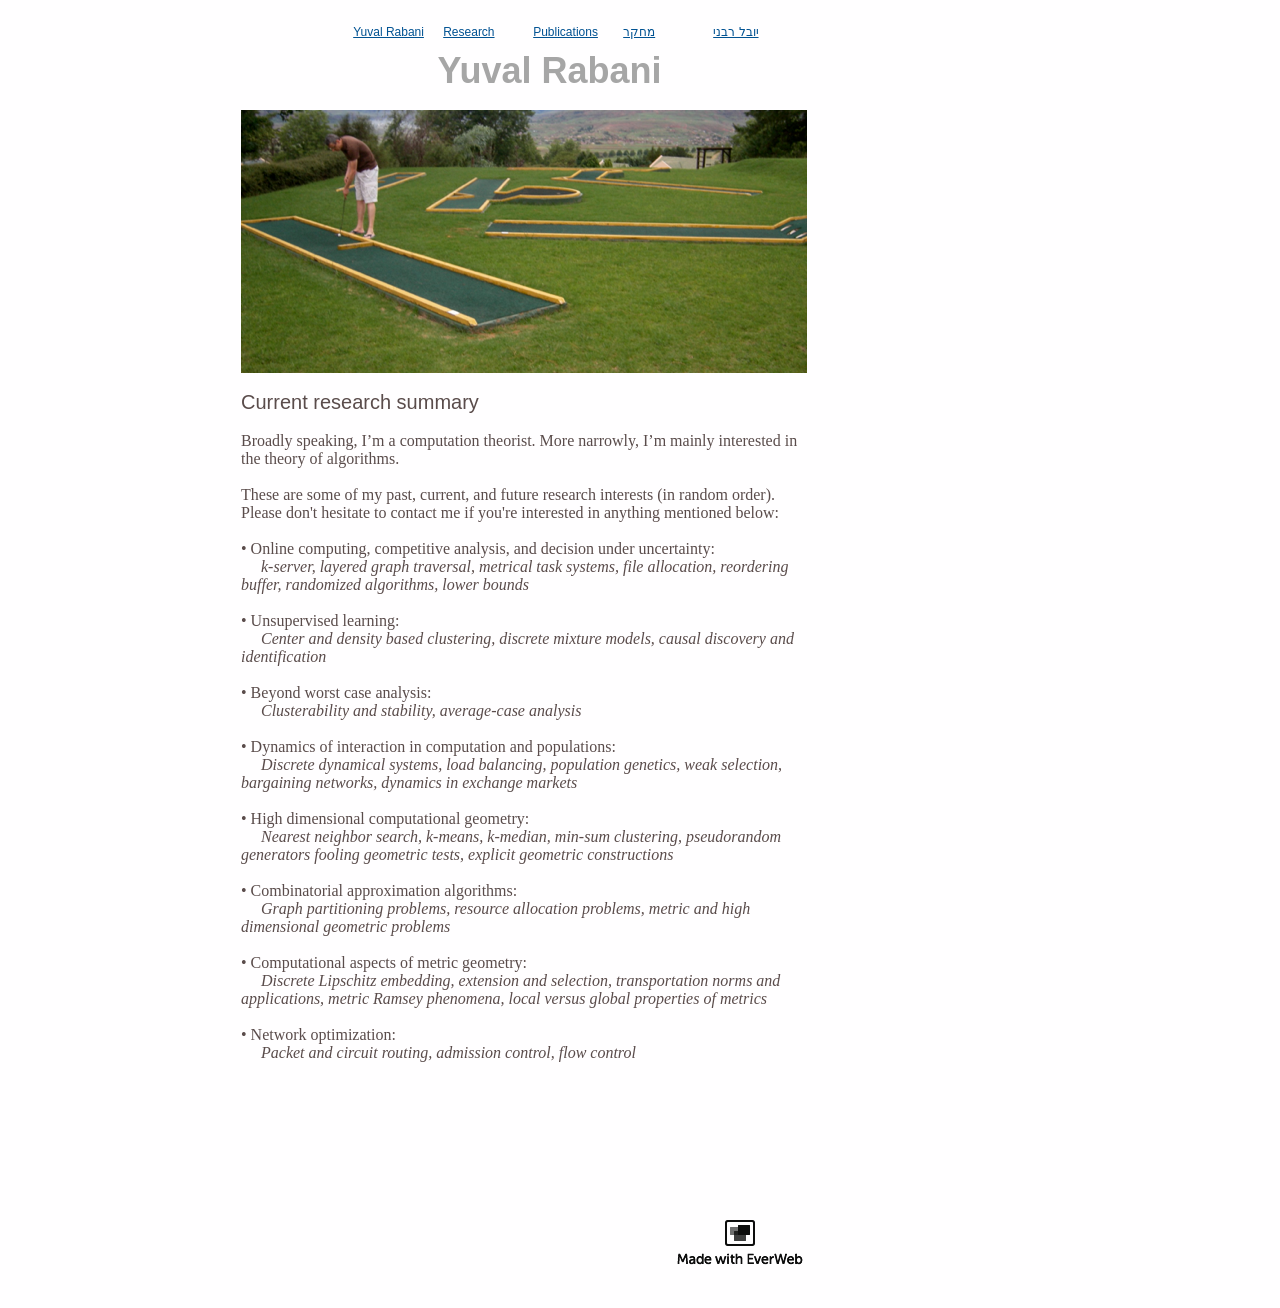
<file: research.html>
<!DOCTYPE html><html lang="en-US"><head><title>Yuval Rabani</title><meta http-equiv="Content-type" content="text/html;charset=UTF-8" /><meta name="viewport" content="width=800" /><meta name="generator" content="EverWeb 3.7.1 (2646)" /><meta name="buildDate" content="Monday, 9 June 2025" /><meta property="og:url" content="https://www.cs.huji.ac.il/~yrabani/research.html" /><meta property="og:title" content="Yuval Rabani" /><link rel="stylesheet" type="text/css" href="ew_css/textstyles.css?3832317421" /><link rel="stylesheet" type="text/css" href="ew_css/responsive.css?3832317421" /><script type="text/javascript" src="ew_js/imageCode.js" defer></script><style type="text/css">a img {border:0px;}body {background-color: #FFFEFF;margin: 10px auto;}div.container {margin: 10px auto;width: 800px;height: 1288px;background-color: #FFFEFF;}#navmenu_menu0 {clear:both;float:left;margin:0;padding:0;width:100%;font-family:'Helvetica',sans-serif;font-size:12px;z-index:1000;}#navmenu_menu0 ul {margin:0;padding:0;list-style:none;position:relative;right:50%;float:right;}#navmenu_menu0 ul li {margin:0 10px 0 0;padding:0;float:left;position:relative;left:50%;min-width: 80px;}#navmenu_menu0 ul li a {display:block;margin:0;padding:0px;height: 12px;line-height: 12px;text-decoration:underline;color:#005292;text-align: left;}#navmenu_menu0 ul li a:visited {text-decoration:underline;color:#009092;}#navmenu_menu0 ul li a:hover {text-decoration:underline;color:#FF2600;}#navmenu_menu0 ul li:hover a,#navmenu_menu0 ul li.hover a {text-decoration:underline;color:#FF2600;}#navmenu_menu0 ul ul {z-index:11001;display:none;position:absolute;left:0;float:left;right:auto;padding-top:2px;}#navmenu_menu0 ul ul li {left:auto;margin:0;clear:left;float:left;width:100%;}#navmenu_menu0 ul ul li a,#navmenu_menu0 ul li.active li a,#navmenu_menu0 ul li:hover ul li a,#navmenu_menu0 ul li.hover ul li a {background:#CBCBCB;text-decoration:underline;color:#005292;padding-top:0px;padding-bottom:0px;border-bottom:1px solid #000000;float:left;width:80px;width:100%;text-align: left;white-space:nowrap;}#navmenu_menu0 ul ul li a:hover,#navmenu_menu0 ul li.active ul li a:hover,#navmenu_menu0 ul li:hover ul li a:hover,#navmenu_menu0 ul li.hover ul li a:hover {background:#CBCBCB;text-decoration:underline;color:#FF2600;float:left;}#navmenu_menu0 ul li.last ul {left:auto; right:0;}#navmenu_menu0 ul li.last ul li {float:right;position:relative;right:0px;}#navmenu_menu0 ul li:hover ul,#navmenu_menu0 ul li.hover ul {display:block;}</style></head><body><div class="container" style="height:1288px"><header><div style="position:relative"><div class="ewnavmenu" id="navmenu_menu0" style="left:0.1943px;top:16px;height:50px;width:666px;z-index:10001;position: absolute;"><ul id="navigation_menu0"><li><a class="main item0" href="index.html" data-linkuuid="5077601EFFED4F62ABE3D50A569685AC">Yuval Rabani</a></li><li><a class="main item1" href="research.html" data-linkuuid="5077601EFFED4F62ABE3D50A569685AC">Research</a></li><li><a class="main item2" href="publications.html" data-linkuuid="5077601EFFED4F62ABE3D50A569685AC">Publications</a></li><li><a class="main item3" href="heb-research.html" data-linkuuid="5077601EFFED4F62ABE3D50A569685AC">מחקר</a></li><li  style='margin-right:0px;' class="last"><a class="main item4" href="heb-yr.html" data-linkuuid="5077601EFFED4F62ABE3D50A569685AC">יובל רבני</a></li></ul></div></div><div style="position:relative"><div class="shape_2" style="left:184px;top:40px;width:251px;height:44px;z-index:2;position: absolute;"><div class="paraWrap" style="padding: 0px 2.16px 0px 2.16px; "><p class="para1"><span style="line-height:42px" class="Style119">Yuval Rabani</span></p></div></div></div></header><div class="content" data-minheight="1000"><div style="position:relative"><div class="shape_3" style="left:1px;top:100px;width:566px;height:263px;z-index:3;position: absolute;"><img src="images/research/shapeimage_2.png" height="263" width="566" /></div></div><div style="position:relative"><div class="shape_4" style="left:1px;top:363px;width:566px;height:825px;z-index:4;position: absolute;"><p style="font-size: 0; text-align:left; padding-bottom:0px; margin-top:0px; padding-top:0px;" class="Style149"><span style="line-height:18px;"><br /></span></p><p class="para3"><span style="line-height:23px" class="Style141">Current research summary</span></p><p style="font-size: 0; text-align:left; padding-bottom:0px; margin-top:0px; padding-top:0px;" class="Style149"><span style="line-height:18px;"><br /></span></p><p class="para3"><span style="line-height:18px" class="Style150">Broadly speaking, I’m a computation theorist. More narrowly, I’m mainly interested in the theory of algorithms.</span></p><p style="font-size: 0; text-align:left; padding-bottom:0px; margin-top:0px; padding-top:0px;" class="Style149"><span style="line-height:18px;"><br /></span></p><p class="para3"><span style="line-height:18px" class="Style150">These are some of my past, current, and future research interests (in random order). Please don't hesitate to contact me if you're interested in anything mentioned below:</span></p><p style="font-size: 0; text-align:left; padding-bottom:0px; margin-top:0px; padding-top:0px;" class="Style149"><span style="line-height:18px;"><br /></span></p><p class="para3"><span style="line-height:18px" class="Style150">• Online computing, competitive analysis, and decision under uncertainty:</span></p><p class="para3"><span style="line-height:18px" class="Style151">&nbsp;&nbsp;&nbsp;&nbsp;&nbsp;</span><span style="line-height:18px" class="Style151">k-server, layered graph traversal, metrical task systems, file allocation, reordering buffer, randomized algorithms, lower bounds</span></p><p style="font-size: 0; text-align:left; padding-bottom:0px; margin-top:0px; padding-top:0px;" class="Style149"><span style="line-height:18px;"><br /></span></p><p class="para3"><span style="line-height:18px" class="Style150">• Unsupervised learning:</span></p><p class="para3"><span style="line-height:18px" class="Style150">&nbsp;&nbsp;&nbsp;&nbsp;&nbsp;</span><span style="line-height:18px" class="Style151">Center and density based clustering, discrete mixture models, causal discovery and identification</span></p><p style="font-size: 0; text-align:left; padding-bottom:0px; margin-top:0px; padding-top:0px;" class="Style149"><span style="line-height:18px;"><br /></span></p><p class="para3"><span style="line-height:18px" class="Style150">• Beyond worst case analysis:</span></p><p class="para3"><span style="line-height:18px" class="Style150">&nbsp;&nbsp;&nbsp;&nbsp;&nbsp;</span><span style="line-height:18px" class="Style47">Clusterability and stability, average-case analysis</span></p><p style="font-size: 0; text-align:left; padding-bottom:0px; margin-top:0px; padding-top:0px;" class="Style149"><span style="line-height:18px;"><br /></span></p><p class="para3"><span style="line-height:18px" class="Style150">• Dynamics of interaction in computation and populations:</span></p><p class="para3"><span style="line-height:18px" class="Style150">&nbsp;&nbsp;&nbsp;&nbsp;&nbsp;</span><span style="line-height:18px" class="Style47">Discrete dynamical systems, load balancing, population genetics, weak selection, bargaining networks, dynamics in exchange markets</span></p><p style="font-size: 0; text-align:left; padding-bottom:0px; margin-top:0px; padding-top:0px;" class="Style149"><span style="line-height:18px;"><br /></span></p><p class="para3"><span style="line-height:18px" class="Style150">• High dimensional computational geometry:</span></p><p class="para3"><span style="line-height:18px" class="Style150">&nbsp;&nbsp;&nbsp;&nbsp;&nbsp;</span><span style="line-height:18px" class="Style47">Nearest neighbor search, k-means, k-median, min-sum clustering, pseudorandom generators fooling geometric tests, explicit geometric constructions</span></p><p style="font-size: 0; text-align:left; padding-bottom:0px; margin-top:0px; padding-top:0px;" class="Style149"><span style="line-height:18px;"><br /></span></p><p class="para3"><span style="line-height:18px" class="Style150">• Combinatorial approximation algorithms:</span><span style="line-height:18px" class="Style150">&nbsp;&nbsp;&nbsp;&nbsp;&nbsp;</span></p><p class="para3"><span style="line-height:18px" class="Style48">&nbsp;&nbsp;&nbsp;&nbsp;&nbsp;</span><span style="line-height:18px" class="Style47">Graph partitioning problems, resource allocation problems, metric and high dimensional geometric problems</span></p><p style="font-size: 0; text-align:left; padding-bottom:0px; margin-top:0px; padding-top:0px;" class="Style149"><span style="line-height:18px;"><br /></span></p><p class="para3"><span style="line-height:18px" class="Style150">• Computational aspects of metric geometry:</span></p><p class="para3"><span style="line-height:18px" class="Style150">&nbsp;&nbsp;&nbsp;&nbsp;&nbsp;</span><span style="line-height:18px" class="Style47">Discrete Lipschitz embedding, extension and selection, transportation norms and applications, metric Ramsey phenomena, local versus global properties of metrics</span></p><p style="font-size: 0; text-align:left; padding-bottom:0px; margin-top:0px; padding-top:0px;" class="Style149"><span style="line-height:18px;"><br /></span></p><p class="para3"><span style="line-height:18px" class="Style150">• Network optimization: </span></p><p class="para3"><span style="line-height:18px" class="Style150">&nbsp;&nbsp;&nbsp;&nbsp;&nbsp;</span><span style="line-height:18px" class="Style151">Packet and circuit routing, admission control, flow control</span></p></div></div></div><footer data-top='1188' data-height='100'><div style="position:relative"><a href="http://www.everwebapp.com" class="outerlink"><div class="shape_0" style="left:435px;top:1207px;width:130px;height:50px;z-index:0;position: absolute;"><img src="images/research/black2.png" height="50" width="130" alt="Website Building Application" data-src2x="images/research/black2@2x.png" srcset="images/research/black2.png 1x, images/research/black2@2x.png 2x" /></div></a></div></footer></div></body></html>
</file>
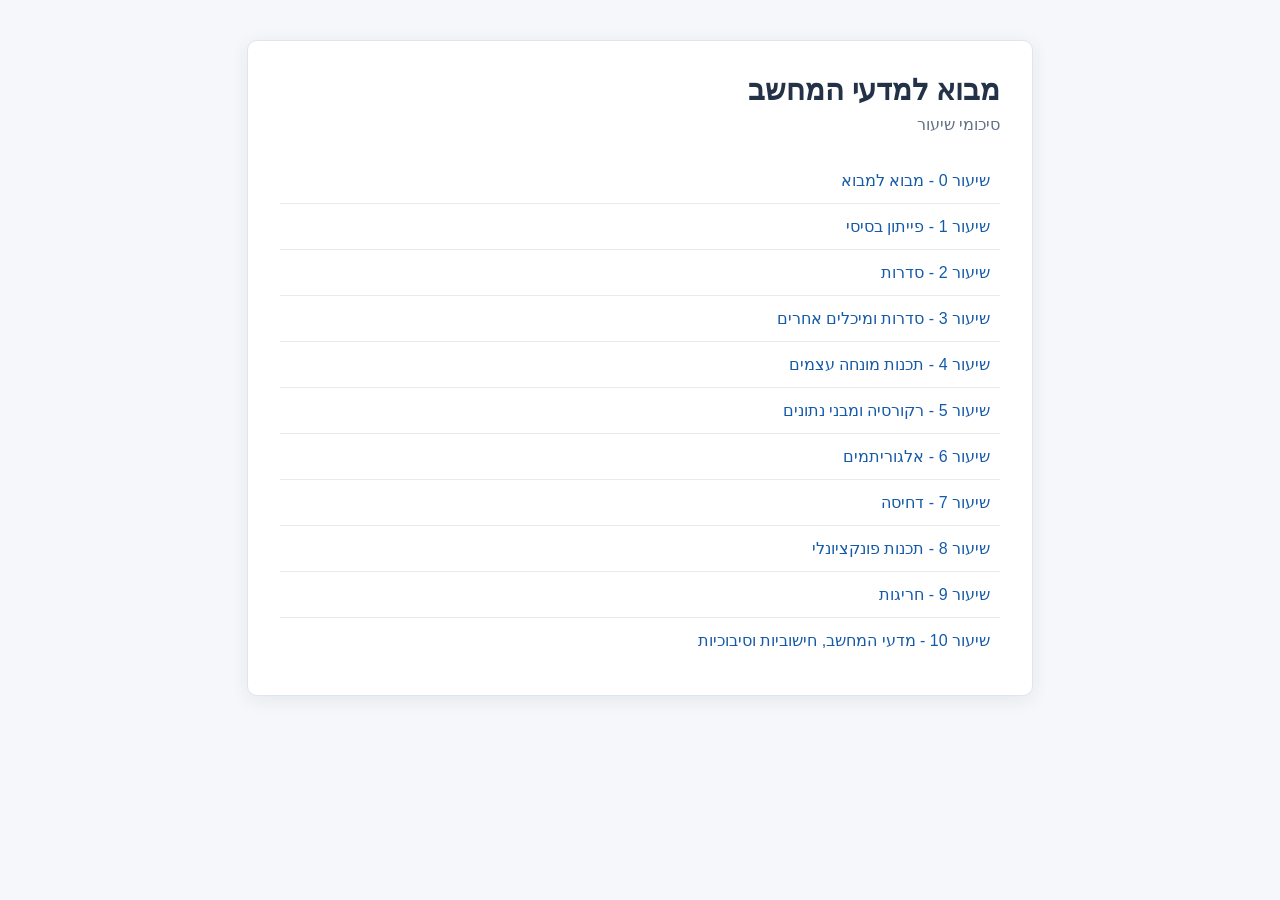
<file: Lecture notes/Intro to CS.html>
<!doctype html>
<html lang="he" dir="rtl">
<head>
  <meta charset="utf-8">
  <meta name="viewport" content="width=device-width, initial-scale=1">
  <title>מבוא למדעי המחשב - סיכומי שיעור</title>
  <style>
    :root {
      color-scheme: light;
      font-family: Arial, "Noto Sans Hebrew", sans-serif;
      background: #f5f7fa;
      color: #243247;
    }

    body {
      margin: 0;
      padding: 40px 20px;
    }

    main {
      max-width: 720px;
      margin: 0 auto;
      padding: 32px;
      background: #ffffff;
      border: 1px solid #dfe5ec;
      border-radius: 10px;
      box-shadow: 0 4px 18px rgba(36, 50, 71, 0.08);
    }

    h1 {
      margin: 0 0 8px;
      font-size: 1.8rem;
    }

    p {
      margin: 0 0 24px;
      color: #617086;
    }

    ul {
      margin: 0;
      padding: 0;
      list-style: none;
    }

    li + li {
      border-top: 1px solid #e7ebf0;
    }

    a {
      display: block;
      padding: 13px 10px;
      color: #155aa8;
      text-decoration: none;
      border-radius: 6px;
    }

    a:hover,
    a:focus-visible {
      background: #eef5fd;
      text-decoration: underline;
    }

    @media (max-width: 560px) {
      body {
        padding: 20px 12px;
      }

      main {
        padding: 24px 18px;
      }
    }
  </style>
</head>
<body>
  <main>
    <h1>מבוא למדעי המחשב</h1>
    <p>סיכומי שיעור</p>
    <ul>
      <li><a href="שיעור 0 - מבוא למבוא.pdf">שיעור 0 - מבוא למבוא</a></li>
      <li><a href="שיעור 1 - פייתון בסיסי.pdf">שיעור 1 - פייתון בסיסי</a></li>
      <li><a href="שיעור 2 - סדרות.pdf">שיעור 2 - סדרות</a></li>
      <li><a href="שיעור 3 - סדרות ומיכלים אחרים.pdf">שיעור 3 - סדרות ומיכלים אחרים</a></li>
      <li><a href="שיעור 4 - תכנות מונחה עצמים.pdf">שיעור 4 - תכנות מונחה עצמים</a></li>
      <li><a href="שיעור 5 - רקורסיה ומבני נתונים.pdf">שיעור 5 - רקורסיה ומבני נתונים</a></li>
      <li><a href="שיעור 6 - אלגוריתמים.pdf">שיעור 6 - אלגוריתמים</a></li>
      <li><a href="שיעור 7 - דחיסה.pdf">שיעור 7 - דחיסה</a></li>
      <li><a href="שיעור 8 - תכנות פונקציונלי.pdf">שיעור 8 - תכנות פונקציונלי</a></li>
      <li><a href="שיעור 9 - חריגות.pdf">שיעור 9 - חריגות</a></li>
      <li><a href="שיעור 10 - מדעי המחשב, חישוביות וסיבוכיות.pdf">שיעור 10 - מדעי המחשב, חישוביות וסיבוכיות</a></li>
    </ul>
  </main>
</body>
</html>
</file>
<file: ew_css/textstyles.css>
.para1{font-size: 0; text-align:center; padding-bottom:0px; margin-top:0px; padding-top:0px;}
.Style2{font-family:  'Arial-BoldMT', 'Arial' ,sans-serif ;
 font-size: 36px; 
 font-weight:700; 
 color: #A6A6A6;
 background-color: #FFFEFE; 
 word-wrap: break-word;}
.para3{font-size: 0; text-align:left; padding-bottom:0px; margin-top:0px; padding-top:0px;}
.Style4{font-family:  'Arial-BoldMT', 'Arial' ,sans-serif ;
 font-size: 15px; 
 font-weight:700; 
 color: #584D4C;
 background-color: #FFFEFE; 
 word-wrap: break-word;}
.Style5{font-family:  'ArialMT', 'Arial' ,sans-serif ;
 font-size: 15px; 
 color: #584D4C;
 background-color: #FFFEFE; 
 word-wrap: break-word;}
.Style6{font-family:  'ArialMT', 'Arial' ,sans-serif ;
 font-size: 15px; 
 margin:0;
 color: #584D4C;
 background-color: #FFFEFE; 
 word-wrap: break-word;}
.Style7{font-family:  'ArialMT', 'Arial' ,sans-serif ;
 font-size: 14px; 
 color: #584D4C;
 background-color: #FFFEFE; 
 word-wrap: break-word;}
.Style8{font-family:  'ArialMT', 'Arial' ,sans-serif ;
 font-size: 14px; 
 margin:0;
 color: #584D4C;
 background-color: #FFFEFE; 
 word-wrap: break-word;}
.Style9{font-family:  'Arial-BoldMT', 'Arial' ,sans-serif ;
 font-size: 15px; 
 font-weight:700; 
 margin:0;
 color: #584D4C;
 background-color: #FFFEFE; 
 word-wrap: break-word;}
.Style10{font-family:  'Helvetica' ,sans-serif ;
 font-size: 16px; 
 color: #584D4C;
 background-color: #FFFEFE; 
 word-wrap: break-word;}
.Style6:visited{color:#009092; text-decoration:underline;}
.Style6:hover{color:#FF2600; text-decoration:underline;}
.linkStyle_13{font-family:  'ArialMT', 'Arial' ,sans-serif ;
 font-size: 15px; 
 color: #005292;
 text-decoration: underline; 
 /* 0 0 0 #00F900 #009092 #FF2600 */
 background-color: #FFFEFE; 
 word-wrap: break-word;}
.linkStyle_13:visited{color:#009092; text-decoration:underline;}
.linkStyle_13:hover{color:#FF2600; text-decoration:underline;}
.Style16{font-family:  'Arial-BoldMT', 'Arial' ,sans-serif ;
 font-size: 14px; 
 font-weight:700; 
 color: #584D4C;
 background-color: #FFFEFE; 
 word-wrap: break-word;}
.Style17{font-family:  'Arial-BoldMT', 'Arial' ,sans-serif ;
 font-size: 14px; 
 font-weight:700; 
 margin:0;
 color: #584D4C;
 background-color: #FFFEFE; 
 word-wrap: break-word;}
.linkStyle_18{font-family:  'ArialMT', 'Arial' ,sans-serif ;
 font-size: 14px; 
 color: #005292;
 text-decoration: underline; 
 /* 0 0 0 #00F900 #009092 #FF2600 */
 background-color: #FFFEFE; 
 word-wrap: break-word;}
.linkStyle_18:visited{color:#009092; text-decoration:underline;}
.linkStyle_18:hover{color:#FF2600; text-decoration:underline;}
.Style21{font-family:  'Times-Roman', 'Times' ,serif ;
 font-size: 16px; 
 margin:0;
 background-color: #FFFEFE; 
 word-wrap: break-word;}
.Style22{font-family:  'ArialMT', 'Arial' ,sans-serif ;
 font-size: 14px; 
 margin:0;
 word-wrap: break-word;}
.Style23{font-family:  'ArialMT', 'Arial' ,sans-serif ;
 font-size: 13px; 
 word-wrap: break-word;}
.Style24{font-family:  'ArialMT', 'Arial' ,sans-serif ;
 font-size: 14px; 
 word-wrap: break-word;}
.linkStyle_25{font-family:  'ArialMT', 'Arial' ,sans-serif ;
 font-size: 14px; 
 color: #005292;
 text-decoration: underline; 
 /* 0 0 0 #00F900 #FEFB00 #FF2600 */
 word-wrap: break-word;}
.linkStyle_25:visited{color:#009092; text-decoration:underline;}
.linkStyle_25:hover{color:#FF2600; text-decoration:underline;}
.linkStyle_28{font-family:  'ArialMT', 'Arial' ,sans-serif ;
 font-size: 14px; 
 color: #005292;
 text-decoration: underline; 
 /* 0 0 0 #00F900 #009092 #FF2600 */
 word-wrap: break-word;}
.linkStyle_28:visited{color:#009092; text-decoration:underline;}
.linkStyle_28:hover{color:#FF2600; text-decoration:underline;}
.Style31{font-family:  'ArialMT', 'Arial' ,sans-serif ;
 font-size: 14px; 
 color: #584D4C;
 word-wrap: break-word;}
.linkStyle_32{font-family:  'ArialMT', 'Arial' ,sans-serif ;
 font-size: 13px; 
 color: #005292;
 text-decoration: underline; 
 /* 0 0 0 #00F900 #009092 #FF2600 */
 word-wrap: break-word;}
.linkStyle_32:visited{color:#009092; text-decoration:underline;}
.linkStyle_32:hover{color:#FF2600; text-decoration:underline;}
.Style35{font-family:  'ArialMT', 'Arial' ,sans-serif ;
 font-size: 20px; 
 margin:0;
 color: #5A4C4B;
 background-color: #FFFEFE; 
 word-wrap: break-word;}
.Style36{font-family:  'ArialMT', 'Arial' ,sans-serif ;
 font-size: 20px; 
 color: #5A4C4B;
 background-color: #FFFEFE; 
 word-wrap: break-word;}
.Style37{font-family:  'ArialMT', 'Arial' ,sans-serif ;
 font-size: 14px; 
 margin:0;
 color: #5A4C4B;
 background-color: #FFFEFE; 
 word-wrap: break-word;}
.Style38{font-family:  'ArialMT', 'Arial' ,sans-serif ;
 font-size: 14px; 
 color: #5A4C4B;
 background-color: #FFFEFE; 
 word-wrap: break-word;}
.linkStyle_39{font-family:  'Helvetica' ,sans-serif ;
 font-size: 14px; 
 color: #005292;
 text-decoration: underline; 
 /* 0 0 0 #00F900 #009092 #FF2600 */
 background-color: #FFFEFE; 
 word-wrap: break-word;}
.linkStyle_39:visited{color:#009092; text-decoration:underline;}
.linkStyle_39:hover{color:#FF2600; text-decoration:underline;}
.Style42{font-family:  'Helvetica' ,sans-serif ;
 font-size: 14px; 
 color: #5A4C4B;
 background-color: #FFFEFE; 
 word-wrap: break-word;}
.Style43{font-family:  'Helvetica' ,sans-serif ;
 font-size: 14px; 
 margin:0;
 color: #5A4C4B;
 background-color: #FFFEFE; 
 word-wrap: break-word;}
.Style44{font-family:  'TimesNewRomanPSMT', 'Times New Roman' ,serif ;
 font-size: 16px; 
 margin:0;
 color: #5A4C4B;
 background-color: #FFFEFE; 
 word-wrap: break-word;}
.Style45{font-family:  'TimesNewRomanPSMT', 'Times New Roman' ,serif ;
 font-size: 16px; 
 color: #5A4C4B;
 background-color: #FFFEFE; 
 word-wrap: break-word;}
.Style46{font-family:  'TimesNewRomanPS-ItalicMT', 'Times New Roman' ,serif ;
 font-size: 16px; 
 font-style: italic;
 color: #5A4C4B;
 background-color: #FFFEFE; 
 word-wrap: break-word;}
.Style47{font-family:  'TimesNewRomanPS-ItalicMT', 'Times New Roman' ,serif ;
 font-size: 16px; 
 font-style: italic;
 color: #5A4C4B;
 word-wrap: break-word;}
.Style48{font-family:  'TimesNewRomanPSMT', 'Times New Roman' ,serif ;
 font-size: 16px; 
 color: #5A4C4B;
 word-wrap: break-word;}
.Style49{font-family:  'Arial-BoldMT', 'Arial' ,sans-serif ;
 font-size: 16px; 
 font-weight:700; 
 color: #574B4B;
 background-color: #FFFEFE; 
 word-wrap: break-word;}
.linkStyle_50{font-family:  'Helvetica' ,sans-serif ;
 font-size: 14px; 
 color: #005292;
 text-decoration: underline; 
 /* 0 0 0 #CBCBCB #942092 #FF2600 */
 background-color: #FFFEFE; 
 word-wrap: break-word;}
.linkStyle_50:visited{color:#009092; text-decoration:underline;}
.linkStyle_50:hover{color:#FF2600; text-decoration:underline;}
.Style53{font-family:  'Helvetica' ,sans-serif ;
 font-size: 14px; 
 text-decoration: underline;
 color: #584D4C;
 background-color: #FFFEFE; 
 word-wrap: break-word;}
.linkStyle_54{font-family:  'Helvetica' ,sans-serif ;
 font-size: 12px; 
 margin:0;
 text-decoration: underline;
 background-color: #FFFEFE; 
 word-wrap: break-word;}
.linkStyle_54:visited{color:#009092; text-decoration:underline;}
.linkStyle_54:hover{color:#FF2600; text-decoration:underline;}
.Style57{font-family:  'Helvetica' ,sans-serif ;
 font-size: 14px; 
 color: #574B4B;
 background-color: #FFFEFE; 
 word-wrap: break-word;}
.Style58{font-family:  'Helvetica' ,sans-serif ;
 font-size: 12px; 
 margin:0;
 word-wrap: break-word;}
.Style59{font-family:  'Arial-BoldMT', 'Arial' ,sans-serif ;
 font-size: 20px; 
 font-weight:700; 
 color: #574B4B;
 background-color: #FFFEFE; 
 word-wrap: break-word;}
.linkStyle_60{font-family:  'ArialMT', 'Arial' ,sans-serif ;
 font-size: 14px; 
 color: #005292;
 text-decoration: underline; 
 /* 0 0 0 #CBCBCB #942092 #FF2600 */
 background-color: #FFFEFE; 
 word-wrap: break-word;}
.linkStyle_60:visited{color:#009092; text-decoration:underline;}
.linkStyle_60:hover{color:#FF2600; text-decoration:underline;}
.Style63{font-family:  'Helvetica-Bold', 'Helvetica' ,sans-serif ;
 font-size: 16px; 
 font-weight:700; 
 word-wrap: break-word;}
.Style64{font-family:  'Helvetica-Bold', 'Helvetica' ,sans-serif ;
 font-size: 16px; 
 font-weight:700; 
 margin:0;
 word-wrap: break-word;}
.Style65{font-family:  'Helvetica' ,sans-serif ;
 font-size: 14px; 
 background-color: #FFFEFE; 
 word-wrap: break-word;}
.Style66{font-family:  'Helvetica-Oblique', 'Helvetica' ,sans-serif ;
 font-size: 14px; 
 font-style: oblique;
 background-color: #FFFEFE; 
 word-wrap: break-word;}
.Style67{font-family:  'Times-Italic', 'Times' ,serif ;
 font-size: 14px; 
 font-style: italic;
 word-wrap: break-word;}
.Style68{font-family:  'Times-Roman', 'Times' ,serif ;
 font-size: 14px; 
 word-wrap: break-word;}
.linkStyle_69{font-family:  'Times-Roman', 'Times' ,serif ;
 font-size: 14px; 
 color: #005292;
 text-decoration: underline; 
 /* 0 0 0 #CBCBCB #942092 #FF2600 */
 word-wrap: break-word;}
.linkStyle_69:visited{color:#009092; text-decoration:underline;}
.linkStyle_69:hover{color:#FF2600; text-decoration:underline;}
.linkStyle_72{font-family:  'Times-Roman', 'Times' ,serif ;
 font-size: 14px; 
 margin:0;
 text-decoration: underline;
 color: #584D4C;
 word-wrap: break-word;}
.linkStyle_72:visited{color:#009092; text-decoration:underline;}
.linkStyle_72:hover{color:#FF2600; text-decoration:underline;}
.linkStyle_75{font-family:  'Times-Roman', 'Times' ,serif ;
 font-size: 14px; 
 color: #005292;
 text-decoration: underline; 
 /* 0 0 0 #00F900 #009092 #FF2600 */
 word-wrap: break-word;}
.linkStyle_75:visited{color:#009092; text-decoration:underline;}
.linkStyle_75:hover{color:#FF2600; text-decoration:underline;}
.Style78{font-family:  'Helvetica' ,sans-serif ;
 font-size: 14px; 
 margin:0;
 background-color: #FFFEFE; 
 word-wrap: break-word;}
.Style79{font-family:  'Times-Italic', 'Times' ,serif ;
 font-size: 14px;
 vertical-align: 4.2px;
 font-style: italic;
 word-wrap: break-word;}
.Style80{font-family:  'Helvetica' ,sans-serif ;
 font-size: 14px; 
 margin:0;
 word-wrap: break-word;}
.Style81{font-family:  'Helvetica' ,sans-serif ;
 font-size: 14px; 
 word-wrap: break-word;}
.Style82{font-family:  'Helvetica-Oblique', 'Helvetica' ,sans-serif ;
 font-size: 14px; 
 font-style: oblique;
 word-wrap: break-word;}
.Style83{font-family:  'Helvetica-Oblique', 'Helvetica' ,sans-serif ;
 font-size: 9px;
 vertical-align: 2.7px;
 font-style: oblique;
 word-wrap: break-word;}
.linkStyle_84{font-family:  'Helvetica' ,sans-serif ;
 font-size: 14px; 
 color: #005292;
 text-decoration: underline; 
 /* 0 0 0 #CBCBCB #942092 #FF2600 */
 word-wrap: break-word;}
.linkStyle_84:visited{color:#009092; text-decoration:underline;}
.linkStyle_84:hover{color:#FF2600; text-decoration:underline;}
.Style87{font-family:  'Helvetica-Oblique', 'Helvetica' ,sans-serif ;
 font-size: 7px;
 vertical-align: -2.1px;
 font-style: oblique;
 word-wrap: break-word;}
.Style88{font-family:  'Times-Roman', 'Times' ,serif ;
 font-size: 14px; 
 margin:0;
 text-decoration: underline;
 background-color: #FFFEFE; 
 word-wrap: break-word;}
.Style89{font-family:  'Times-Roman', 'Times' ,serif ;
 font-size: 14px; 
 text-decoration: underline;
 background-color: #FFFEFE; 
 word-wrap: break-word;}
.Style90{font-family:  'Times-Roman', 'Times' ,serif ;
 font-size: 14px; 
 background-color: #FFFEFE; 
 word-wrap: break-word;}
.linkStyle_91{font-family:  'Times-Roman', 'Times' ,serif ;
 font-size: 14px; 
 color: #005292;
 text-decoration: underline; 
 /* 0 0 0 #CBCBCB #942092 #FF2600 */
 background-color: #FFFEFE; 
 word-wrap: break-word;}
.linkStyle_91:visited{color:#009092; text-decoration:underline;}
.linkStyle_91:hover{color:#FF2600; text-decoration:underline;}
.Style94{font-family:  'Helvetica' ,sans-serif ;
 font-size: 12px; 
 word-wrap: break-word;}
.Style95{font-family:  'Helvetica-Oblique', 'Helvetica' ,sans-serif ;
 font-size: 8px;
 vertical-align: -2.4px;
 font-style: oblique;
 word-wrap: break-word;}
.Style96{font-family:  'Helvetica-Oblique', 'Helvetica' ,sans-serif ;
 font-size: 9px;
 vertical-align: -2.7px;
 font-style: oblique;
 word-wrap: break-word;}
.linkStyle_97{font-family:  'Helvetica' ,sans-serif ;
 font-size: 13px; 
 color: #005292;
 text-decoration: underline; 
 /* 0 0 0 #00F900 #009092 #FF2600 */
 word-wrap: break-word;}
.linkStyle_97:visited{color:#009092; text-decoration:underline;}
.linkStyle_97:hover{color:#FF2600; text-decoration:underline;}
.Style100{font-family:  'Helvetica' ,sans-serif ;
 font-size: 14px;
 vertical-align: 4.2px;
 word-wrap: break-word;}
.para101{font-size: 0; text-align:right; padding-bottom:0px; margin-top:0px; padding-top:0px;}
.Style102{font-family:  'ArialMT', 'Arial' ,sans-serif ;
 font-size: 15px; 
 font-weight:700; 
 color: #584D4C;
 background-color: #FFFEFE; 
 word-wrap: break-word;}
.Style103{font-family:  'ArialMT', 'Arial' ,sans-serif ;
 font-size: 15px; 
 font-weight:700; 
 margin:0;
 color: #584D4C;
 background-color: #FFFEFE; 
 word-wrap: break-word;}
.linkStyle_104{font-family:  'ArialMT', 'Arial' ,sans-serif ;
 font-size: 15px; 
 margin:0;
 text-decoration: underline;
 color: #797979;
 background-color: #FFFEFE; 
 word-wrap: break-word;}
.linkStyle_104:visited{color:#009092; text-decoration:underline;}
.linkStyle_104:hover{color:#FF2600; text-decoration:underline;}
.Style107{font-family:  'ArialMT', 'Arial' ,sans-serif ;
 font-size: 14px; 
 margin:0;
 text-decoration: underline;
 color: #005292;
 word-wrap: break-word;}
a.outerlink{text-decoration:none}
.animhidden{opacity: 0}
.animvisible{opacity: 1}
.Style111{font-family:  'ArialMT', 'Arial' ,sans-serif ;
 font-size: 16px; 
 color: #584D4C;
 background-color: #FFFEFE; 
 word-wrap: break-word;}
.para112{font-size: 0; text-align:left; padding-bottom:11px; margin-top:0px; padding-top:0px;}
.linkStyle_113{font-family:  'ArialMT', 'Arial' ,sans-serif ;
 font-size: 16px; 
 color: #005292;
 text-decoration: underline; 
 /* 0 0 0 #00F900 #009092 #FF2600 */
 background-color: #FFFEFE; 
 word-wrap: break-word;}
.linkStyle_113:visited{color:#009092; text-decoration:underline;}
.linkStyle_113:hover{color:#FF2600; text-decoration:underline;}
.Style116{font-family:  'ArialMT', 'Arial' ,sans-serif ;
 font-size: 16px; 
 color: #574B4B;
 background-color: #FFFEFE; 
 word-wrap: break-word;}
.Style117{font-family:  'ArialMT', 'Arial' ,sans-serif ;
 font-size: 16px; 
 margin:0;
 color: #574B4B;
 background-color: #FFFEFE; 
 word-wrap: break-word;}
.Style118{font-family:  'ArialMT', 'Arial' ,sans-serif ;
 font-size: 16px; 
 margin:0;
 color: #584D4C;
 background-color: #FFFEFE; 
 word-wrap: break-word;}
.Style119{font-family:  'Arial-BoldMT', 'Arial' ,sans-serif ;
 font-size: 36px; 
 font-weight:700; 
 color: #A6A6A6;
 background-color: #FFFEFF; 
 word-wrap: break-word;}
.Style120{font-family:  'Arial-BoldMT', 'Arial' ,sans-serif ;
 font-size: 15px; 
 font-weight:700; 
 color: #584D4C;
 background-color: #FFFEFF; 
 word-wrap: break-word;}
.Style121{font-family:  'ArialMT', 'Arial' ,sans-serif ;
 font-size: 15px; 
 color: #584D4C;
 background-color: #FFFEFF; 
 word-wrap: break-word;}
.Style122{font-family:  'ArialMT', 'Arial' ,sans-serif ;
 font-size: 15px; 
 margin:0;
 color: #584D4C;
 background-color: #FFFEFF; 
 word-wrap: break-word;}
.linkStyle_123{font-family:  'ArialMT', 'Arial' ,sans-serif ;
 font-size: 14px; 
 color: #005292;
 text-decoration: underline; 
 /* 0 0 0 #00F900 #009092 #FF2600 */
 background-color: #FFFEFF; 
 word-wrap: break-word;}
.linkStyle_123:visited{color:#009092; text-decoration:underline;}
.linkStyle_123:hover{color:#FF2600; text-decoration:underline;}
.Style126{font-family:  'ArialMT', 'Arial' ,sans-serif ;
 font-size: 14px; 
 margin:0;
 color: #584D4C;
 background-color: #FFFEFF; 
 word-wrap: break-word;}
.Style127{font-family:  'Helvetica' ,sans-serif ;
 font-size: 16px; 
 margin:0;
 color: #584D4C;
 background-color: #FFFEFF; 
 word-wrap: break-word;}
.Style128{font-family:  'ArialMT', 'Arial' ,sans-serif ;
 font-size: 16px; 
 color: #584D4C;
 background-color: #FFFEFF; 
 word-wrap: break-word;}
.Style129{font-family:  'ArialMT', 'Arial' ,sans-serif ;
 font-size: 16px; 
 margin:0;
 color: #584D4C;
 background-color: #FFFEFF; 
 word-wrap: break-word;}
.Style122:visited{color:#009092; text-decoration:underline;}
.Style122:hover{color:#FF2600; text-decoration:underline;}
.linkStyle_132{font-family:  'ArialMT', 'Arial' ,sans-serif ;
 font-size: 15px; 
 color: #005292;
 text-decoration: underline; 
 /* 0 0 0 #00F900 #009092 #FF2600 */
 background-color: #FFFEFF; 
 word-wrap: break-word;}
.linkStyle_132:visited{color:#009092; text-decoration:underline;}
.linkStyle_132:hover{color:#FF2600; text-decoration:underline;}
.Style135{font-family:  'Arial-BoldMT', 'Arial' ,sans-serif ;
 font-size: 15px; 
 font-weight:700; 
 margin:0;
 color: #584D4C;
 background-color: #FFFEFF; 
 word-wrap: break-word;}
.Style136{font-family:  'Arial-BoldMT', 'Arial' ,sans-serif ;
 font-size: 14px; 
 font-weight:700; 
 color: #584D4C;
 background-color: #FFFEFF; 
 word-wrap: break-word;}
.Style137{font-family:  'Arial-BoldMT', 'Arial' ,sans-serif ;
 font-size: 14px; 
 font-weight:700; 
 margin:0;
 color: #584D4C;
 background-color: #FFFEFF; 
 word-wrap: break-word;}
.Style138{font-family:  'ArialMT', 'Arial' ,sans-serif ;
 font-size: 14px; 
 color: #584D4C;
 background-color: #FFFEFF; 
 word-wrap: break-word;}
.Style139{font-family:  'Times-Roman', 'Times' ,serif ;
 font-size: 16px; 
 margin:0;
 background-color: #FFFEFF; 
 word-wrap: break-word;}
.Style140{font-family:  'ArialMT', 'Arial' ,sans-serif ;
 font-size: 20px; 
 margin:0;
 color: #5A4C4B;
 background-color: #FFFEFF; 
 word-wrap: break-word;}
.Style141{font-family:  'ArialMT', 'Arial' ,sans-serif ;
 font-size: 20px; 
 color: #5A4C4B;
 background-color: #FFFEFF; 
 word-wrap: break-word;}
.Style142{font-family:  'ArialMT', 'Arial' ,sans-serif ;
 font-size: 14px; 
 margin:0;
 color: #5A4C4B;
 background-color: #FFFEFF; 
 word-wrap: break-word;}
.Style143{font-family:  'ArialMT', 'Arial' ,sans-serif ;
 font-size: 14px; 
 color: #5A4C4B;
 background-color: #FFFEFF; 
 word-wrap: break-word;}
.linkStyle_144{font-family:  'Helvetica' ,sans-serif ;
 font-size: 14px; 
 color: #005292;
 text-decoration: underline; 
 /* 0 0 0 #00F900 #009092 #FF2600 */
 background-color: #FFFEFF; 
 word-wrap: break-word;}
.linkStyle_144:visited{color:#009092; text-decoration:underline;}
.linkStyle_144:hover{color:#FF2600; text-decoration:underline;}
.Style147{font-family:  'Helvetica' ,sans-serif ;
 font-size: 14px; 
 color: #5A4C4B;
 background-color: #FFFEFF; 
 word-wrap: break-word;}
.Style148{font-family:  'Helvetica' ,sans-serif ;
 font-size: 14px; 
 margin:0;
 color: #5A4C4B;
 background-color: #FFFEFF; 
 word-wrap: break-word;}
.Style149{font-family:  'TimesNewRomanPSMT', 'Times New Roman' ,serif ;
 font-size: 16px; 
 margin:0;
 color: #5A4C4B;
 background-color: #FFFEFF; 
 word-wrap: break-word;}
.Style150{font-family:  'TimesNewRomanPSMT', 'Times New Roman' ,serif ;
 font-size: 16px; 
 color: #5A4C4B;
 background-color: #FFFEFF; 
 word-wrap: break-word;}
.Style151{font-family:  'TimesNewRomanPS-ItalicMT', 'Times New Roman' ,serif ;
 font-size: 16px; 
 font-style: italic;
 color: #5A4C4B;
 background-color: #FFFEFF; 
 word-wrap: break-word;}
.Style152{font-family:  'Arial-BoldMT', 'Arial' ,sans-serif ;
 font-size: 16px; 
 font-weight:700; 
 color: #574B4B;
 background-color: #FFFEFF; 
 word-wrap: break-word;}
.linkStyle_153{font-family:  'Helvetica' ,sans-serif ;
 font-size: 14px; 
 color: #005292;
 text-decoration: underline; 
 /* 0 0 0 #CBCBCB #942092 #FF2600 */
 background-color: #FFFEFF; 
 word-wrap: break-word;}
.linkStyle_153:visited{color:#009092; text-decoration:underline;}
.linkStyle_153:hover{color:#FF2600; text-decoration:underline;}
.Style156{font-family:  'Helvetica' ,sans-serif ;
 font-size: 14px; 
 text-decoration: underline;
 color: #584D4C;
 background-color: #FFFEFF; 
 word-wrap: break-word;}
.linkStyle_157{font-family:  'Helvetica' ,sans-serif ;
 font-size: 12px; 
 margin:0;
 text-decoration: underline;
 background-color: #FFFEFF; 
 word-wrap: break-word;}
.linkStyle_157:visited{color:#009092; text-decoration:underline;}
.linkStyle_157:hover{color:#FF2600; text-decoration:underline;}
.Style160{font-family:  'Arial-BoldMT', 'Arial' ,sans-serif ;
 font-size: 16px; 
 font-weight:700; 
 margin:0;
 color: #574B4B;
 background-color: #FFFEFF; 
 word-wrap: break-word;}
.Style161{font-family:  'Arial-BoldMT', 'Arial' ,sans-serif ;
 font-size: 20px; 
 font-weight:700; 
 color: #574B4B;
 background-color: #FFFEFF; 
 word-wrap: break-word;}
.linkStyle_162{font-family:  'ArialMT', 'Arial' ,sans-serif ;
 font-size: 14px; 
 color: #005292;
 text-decoration: underline; 
 /* 0 0 0 #CBCBCB #942092 #FF2600 */
 background-color: #FFFEFF; 
 word-wrap: break-word;}
.linkStyle_162:visited{color:#009092; text-decoration:underline;}
.linkStyle_162:hover{color:#FF2600; text-decoration:underline;}
.Style165{font-family:  'Helvetica' ,sans-serif ;
 font-size: 14px; 
 background-color: #FFFEFF; 
 word-wrap: break-word;}
.Style166{font-family:  'Helvetica' ,sans-serif ;
 font-size: 14px; 
 font-style: italic;
 background-color: #FFFEFF; 
 word-wrap: break-word;}
.Style167{font-family:  'Helvetica' ,sans-serif ;
 font-size: 14px; 
 margin:0;
 background-color: #FFFEFF; 
 word-wrap: break-word;}
.linkStyle_168{font-family:  'Helvetica' ,sans-serif ;
 font-size: 14px; 
 color: #005292;
 text-decoration: underline; 
 /* 0 0 0 #00F900 #009092 #FF2600 */
 word-wrap: break-word;}
.linkStyle_168:visited{color:#009092; text-decoration:underline;}
.linkStyle_168:hover{color:#FF2600; text-decoration:underline;}
.Style171{font-family:  'Helvetica' ,sans-serif ;
 font-size: 14px; 
 font-style: italic;
 word-wrap: break-word;}
.Style172{font-family:  'Helvetica' ,sans-serif ;
 font-size: 14px;
 vertical-align: 4.2px;
 font-style: italic;
 word-wrap: break-word;}
.Style173{font-family:  'Helvetica' ,sans-serif ;
 font-size: 9px;
 vertical-align: 2.7px;
 word-wrap: break-word;}
.linkStyle_174{font-family:  'Helvetica' ,sans-serif ;
 font-size: 14px; 
 margin:0;
 text-decoration: underline;
 color: #584D4C;
 word-wrap: break-word;}
.linkStyle_174:visited{color:#009092; text-decoration:underline;}
.linkStyle_174:hover{color:#FF2600; text-decoration:underline;}
.Style177{font-family:  'Helvetica-Oblique', 'Helvetica' ,sans-serif ;
 font-size: 14px; 
 font-style: oblique;
 background-color: #FFFEFF; 
 word-wrap: break-word;}
.Style178{font-family:  'Helvetica' ,sans-serif ;
 font-size: 12px;
 vertical-align: -3.6px;
 word-wrap: break-word;}
.Style179{font-family:  'Helvetica' ,sans-serif ;
 font-size: 14px; 
 margin:0;
 text-decoration: underline;
 background-color: #FFFEFF; 
 word-wrap: break-word;}
.Style180{font-family:  'Helvetica' ,sans-serif ;
 font-size: 14px; 
 text-decoration: underline;
 background-color: #FFFEFF; 
 word-wrap: break-word;}
.Style181{font-family:  'Helvetica' ,sans-serif ;
 font-size: 8px;
 vertical-align: -2.4px;
 word-wrap: break-word;}
.Style182{font-family:  'Helvetica' ,sans-serif ;
 font-size: 9px;
 vertical-align: -2.7px;
 word-wrap: break-word;}
.Style183{font-family:  'Helvetica' ,sans-serif ;
 font-size: 14px; 
 color: #574B4B;
 background-color: #FFFEFF; 
 word-wrap: break-word;}
.Style184{font-family:  'Helvetica' ,sans-serif ;
 font-size: 14px; 
 color: #584D4C;
 background-color: #FFFEFF; 
 word-wrap: break-word;}
</file>
<file: ew_css/responsive.css>
@media screen and (max-width: 575px) and (min-width: 0px) {
  /* mobile */
  .mbl-hide {
  	display:none !important;
  }
  
}

@media screen and (max-width: 768px) and (min-width: 575px) {
  /* tablet */
   .tblt-hide {
  	display:none !important;
  }
  
}


@media screen and (max-width: 991px) and (min-width: 768px) {
  /* desktop */
   .dsk-hide {
  	display:none !important;
  }
  
}


@media screen and (min-width: 991px) {
 /* wide desktop */
   .wddsk-hide {
  	display:none !important;
  }

}

.ew-video-dim {
	margin: 0 auto;
}
.ew-video-responsive{
	overflow:hidden;
	padding-bottom:56.25%;
	position:relative;
	height:0;
}
.ew-video-responsive iframe, .ew-video-responsive object, .ew-video-responsive embed {
	left:0;
	top:0;
	height:100%;
	width:100%;
	position:absolute;
}
</file>
